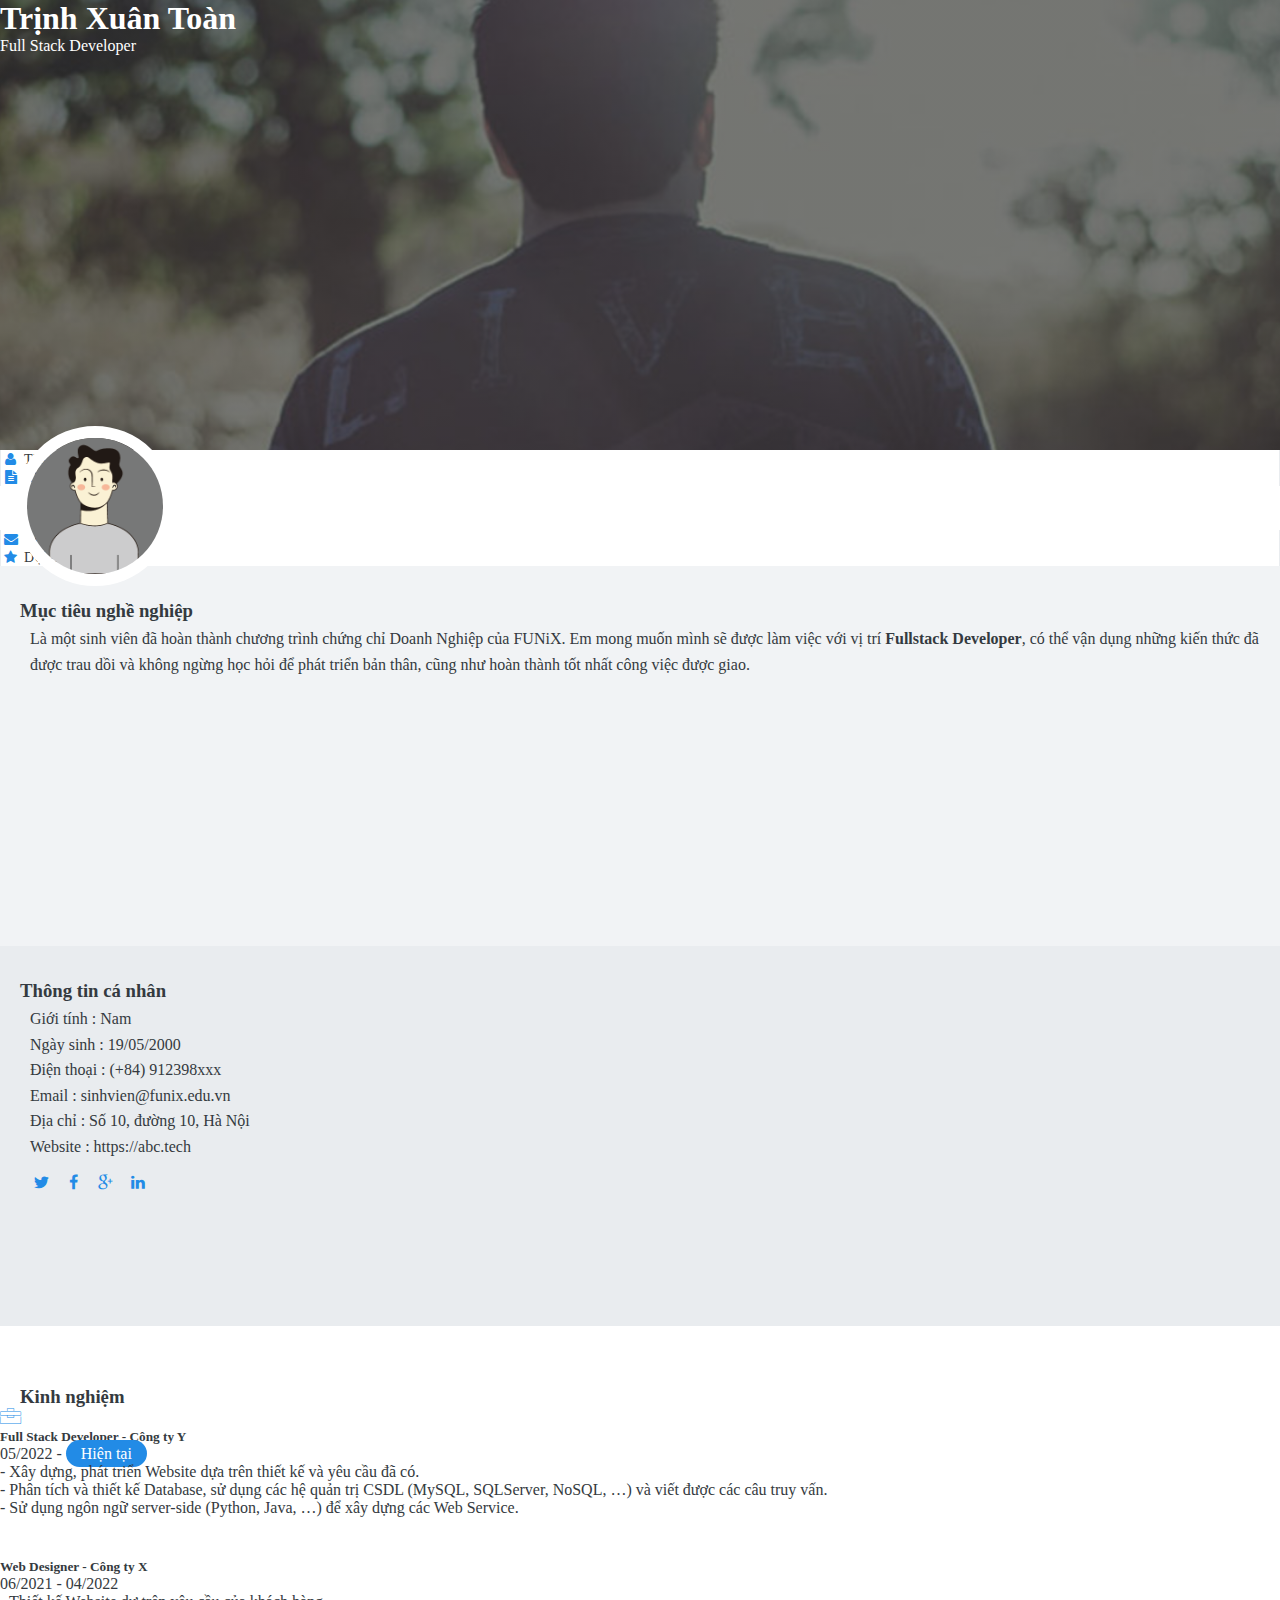
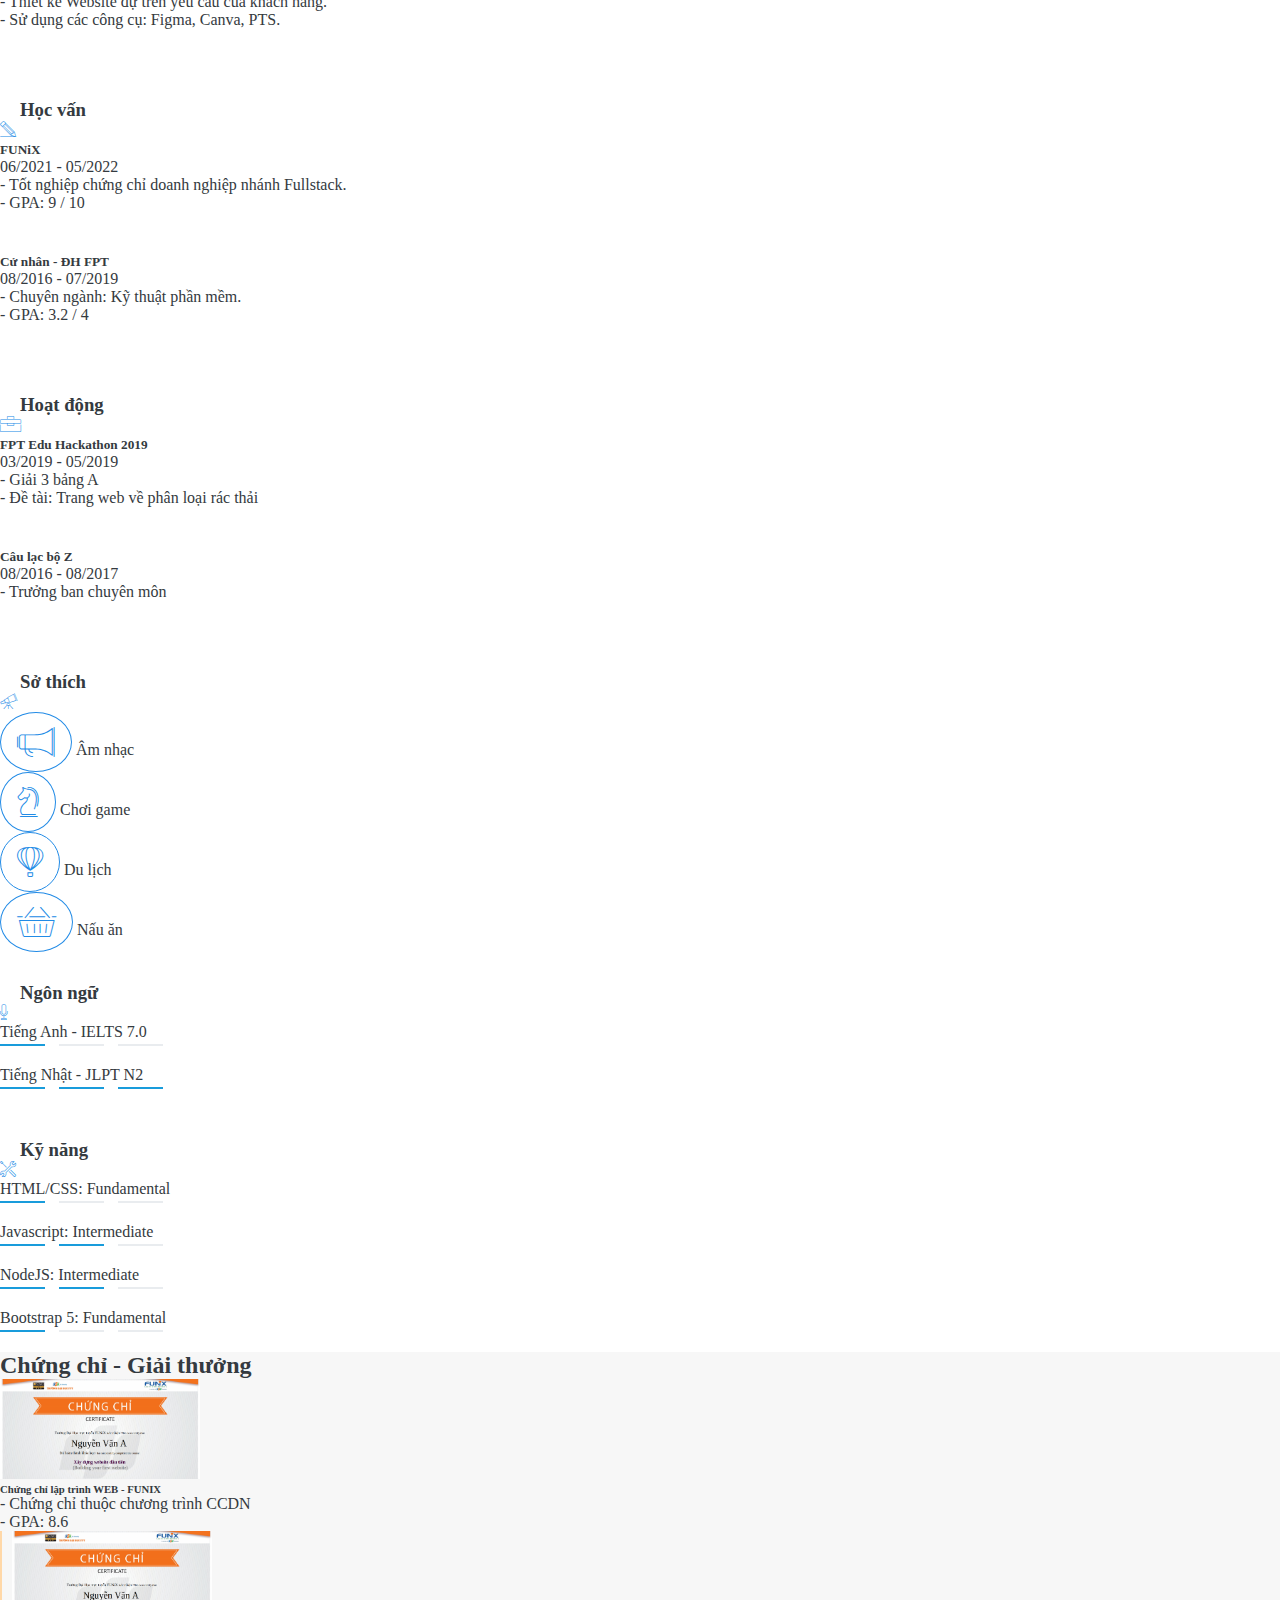
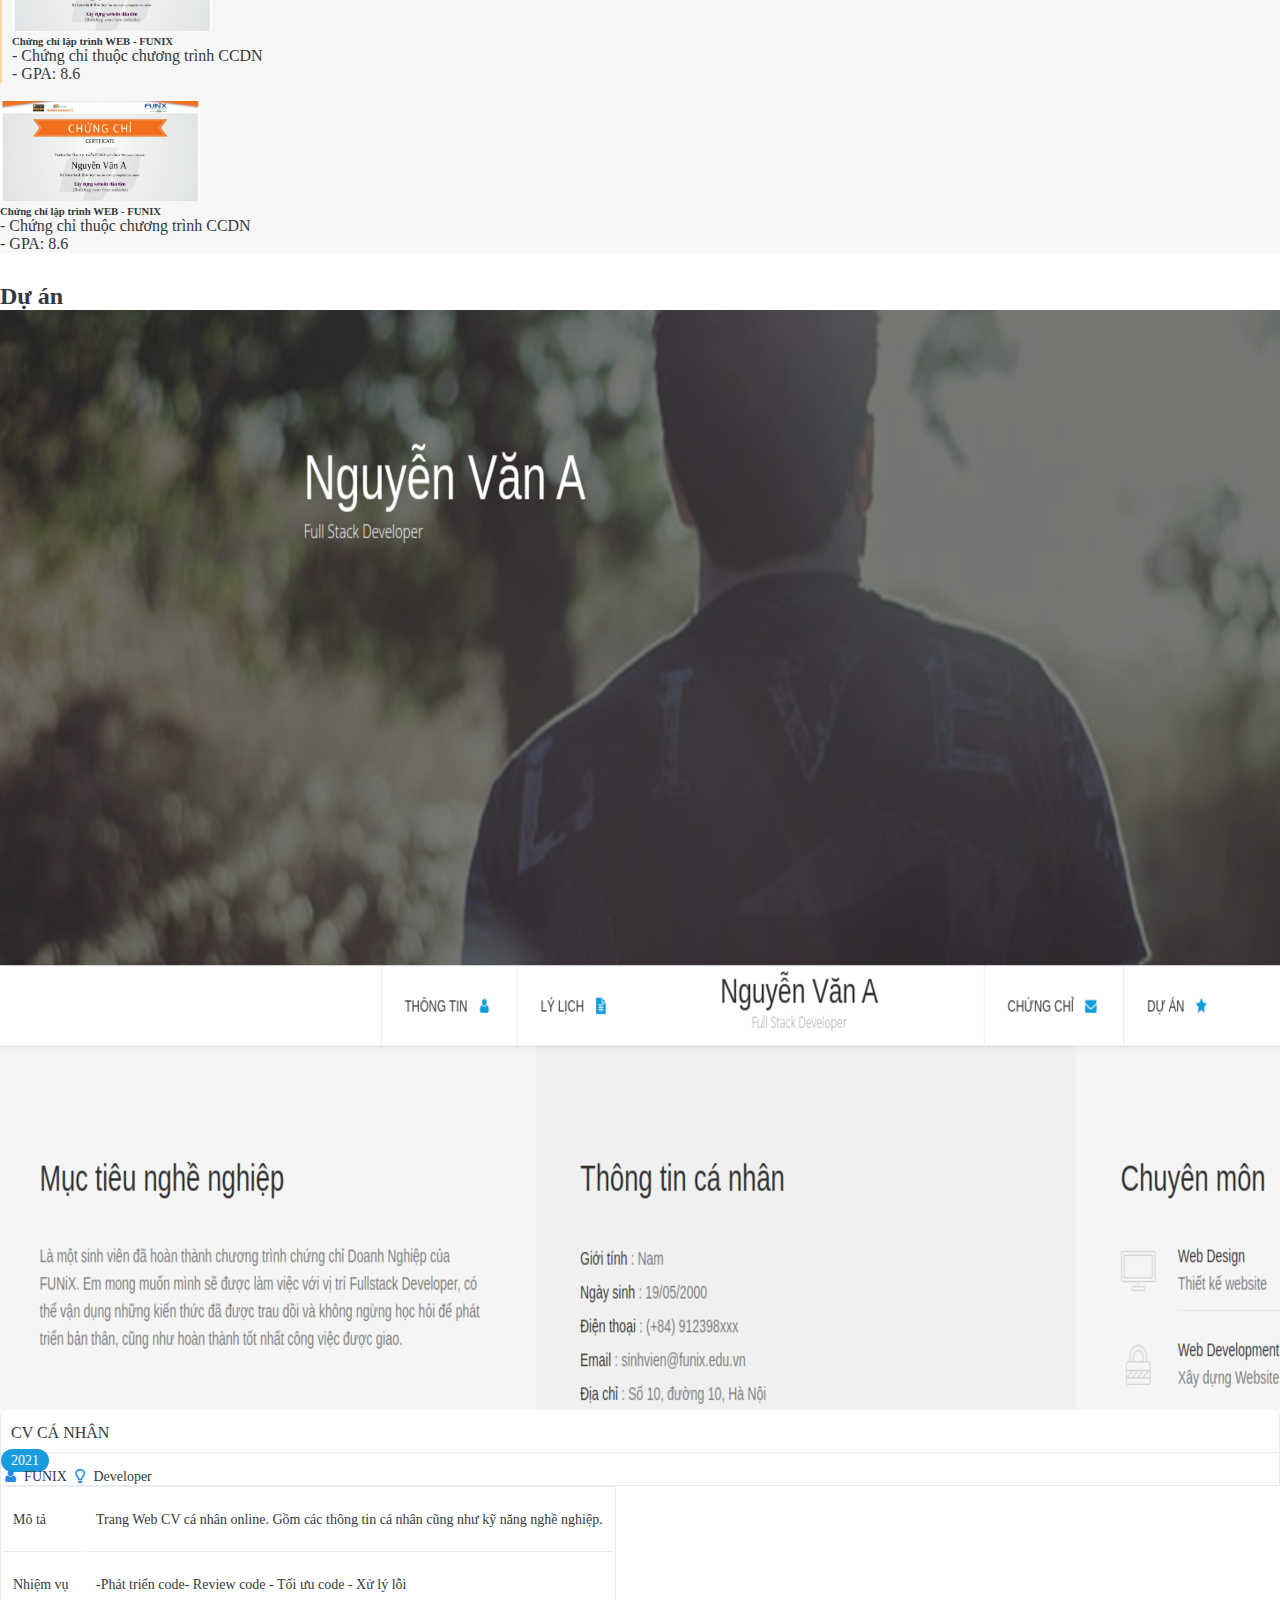
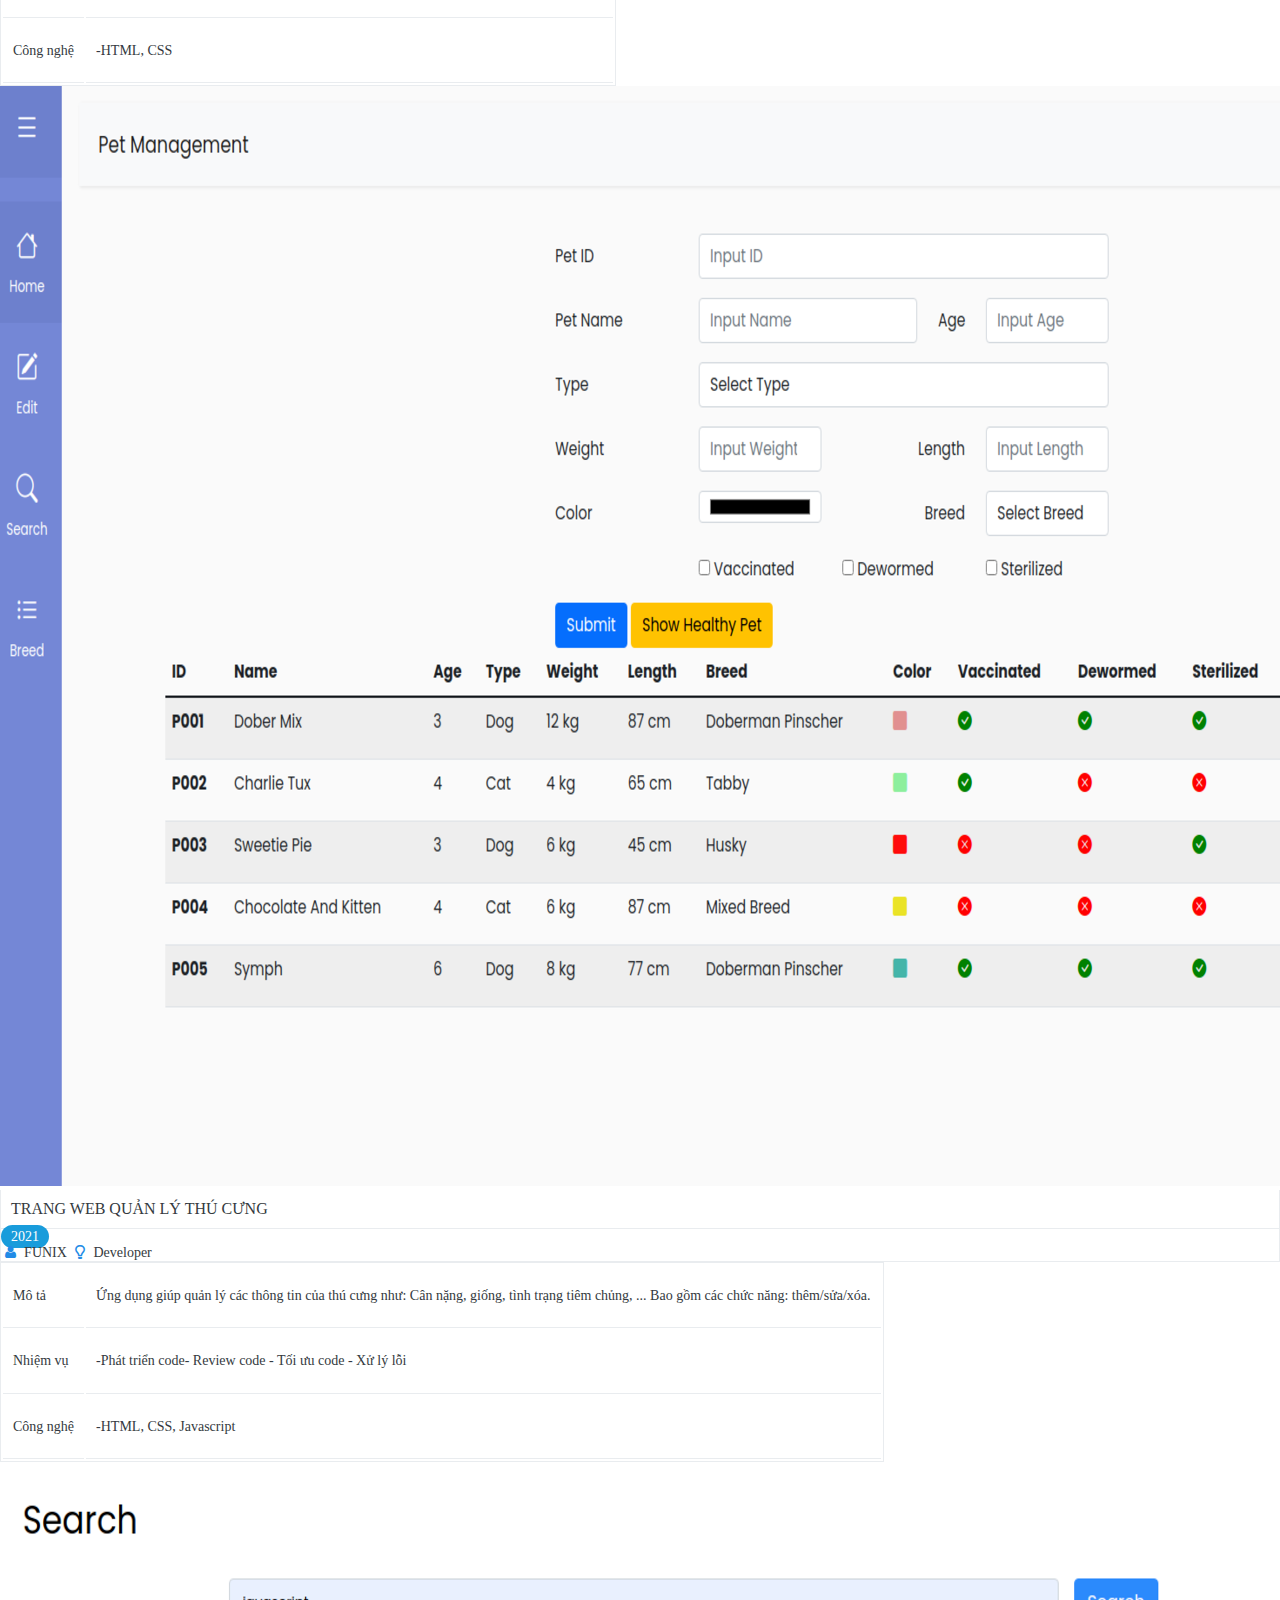
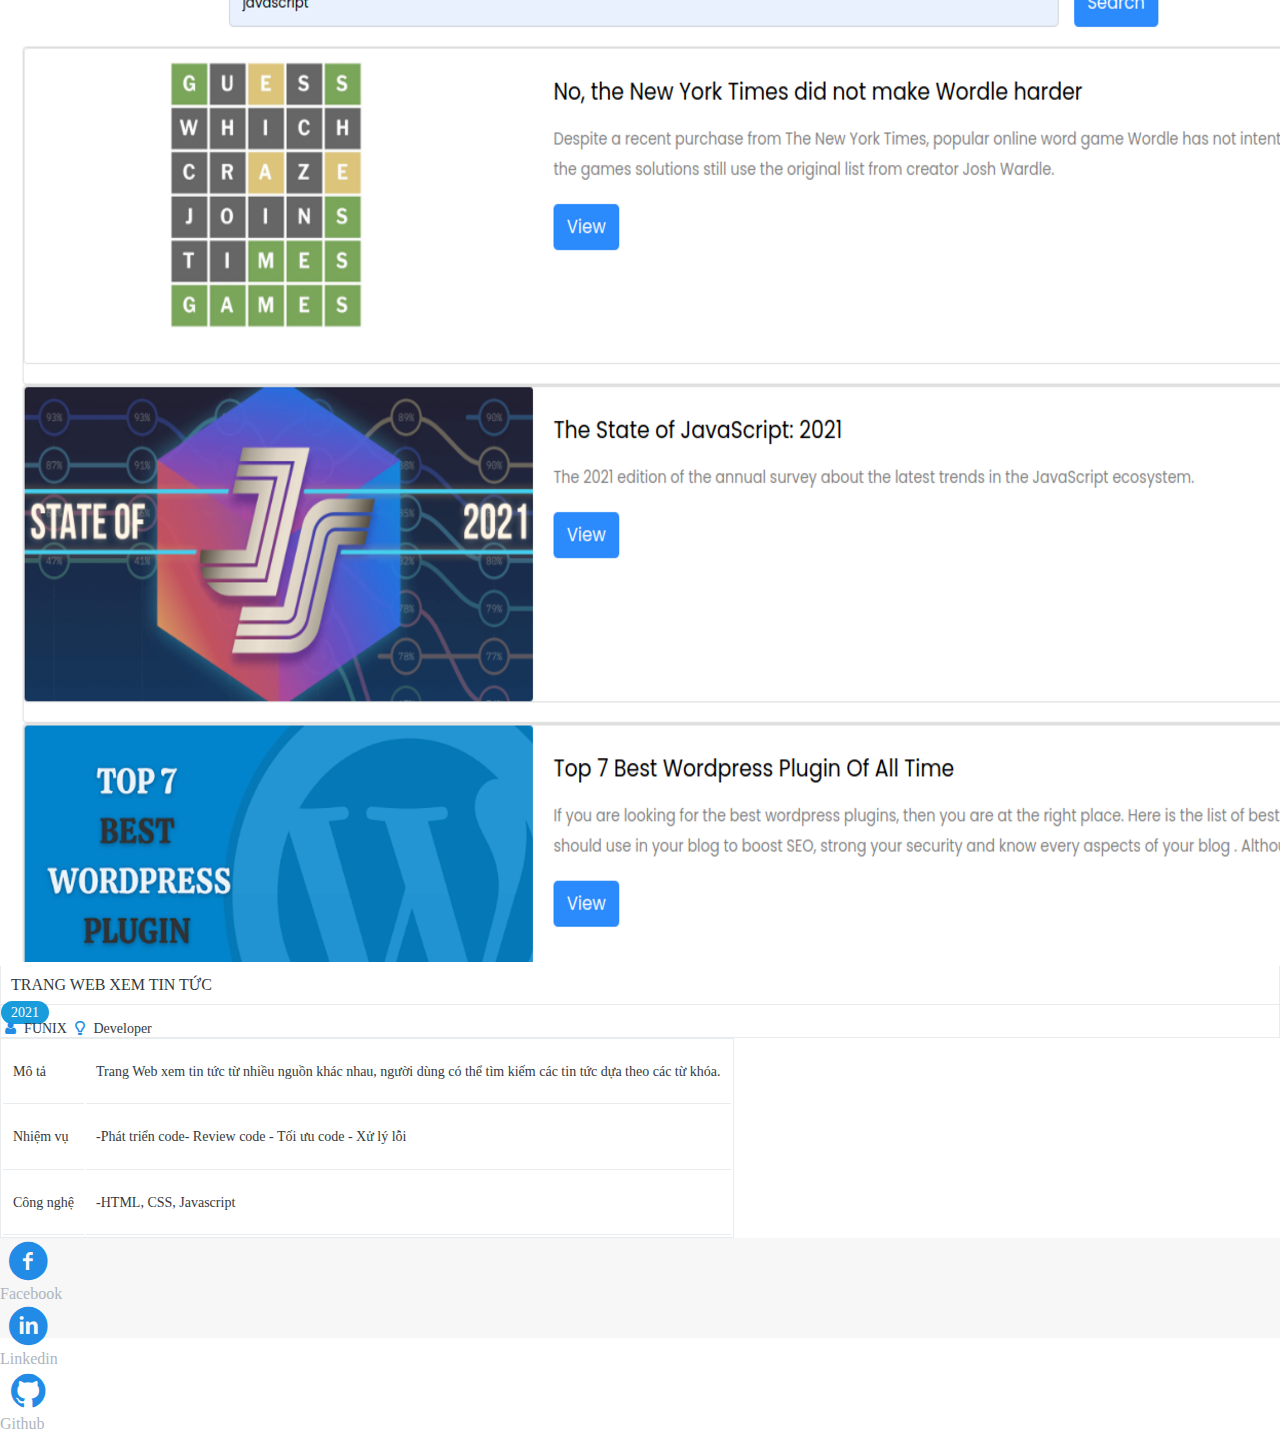
<file: index.html>
<!DOCTYPE html>
<html lang="en">
  <head>
    <meta charset="UTF-8" />
    <meta http-equiv="X-UA-Compatible" content="IE=edge" />
    <meta name="viewport" content="width=device-width, initial-scale=1.0" />
    <link rel="stylesheet" href="./css/laptop.css" />
    <link rel="stylesheet" href="./css/tablet.css" />
    <link rel="stylesheet" href="./css/mobiles.css" />
    <link rel="stylesheet" href="./css/font.css" />
    <link
      href="https://cdn.jsdelivr.net/npm/bootstrap@5.2.3/dist/css/bootstrap.min.css"
      rel="stylesheet"
      integrity="sha384-rbsA2VBKQhggwzxH7pPCaAqO46MgnOM80zW1RWuH61DGLwZJEdK2Kadq2F9CUG65"
      crossorigin="anonymous"
    />

    <title>Assignment 03</title>
  </head>
  <body>
    <!-- Banner -->
    <div class="bg-img">
      <div class="container">
        <div class="banner-text text-center justify-content-center">
          <h1>Trịnh Xuân Toàn</h1>
          <p>Full Stack Developer</p>
        </div>
      </div>
    </div>
    <!-- Banner -->

    <!-- Phần Navbar ----- -->
    <section id="nav-bar">
      <nav class="container-fluid">
        <ul class="d-sm-flex justify-content-center">
          <li class="p-3 bar-list"><a href="#about" class="bar-btn"><i class="icon-user"></i>&nbsp;Thông tin</a></li>
          <li class="p-3 bar-list"><a href="#job-info" class="bar-btn"><i class="icon-doc-text-inv"></i>&nbsp;Lý lịch</a></li>
          <div class="bar-img">
            <img src="images/default-avatar.webp" alt="avatar"/>
          </div>
          <li class="p-3 bar-list"><a href="#certificate" class="bar-btn"><i class="icon-mail-alt"></i>&nbsp;Chứng chỉ</a></li>
          <li class="p-3 bar-list"><a href="Digital-CV.html" target="_blank" class="bar-btn"><i class="icon-star-1"></i>&nbsp;Dự Án</a></li>
        </ul>
      </nav>
    </section>
    <!-- -------- Phần Navbar	 -->

    <!-- Phần thông tin cá nhân----- -->
    <section id="personal-info" class="bg-grey">
      <div class="container-fluid">
        <div class="row align-items-center justify-content-between">
          <div class="col-md p-5 target info-text">
            <h3 class="">Mục tiêu nghề nghiệp</h3>
            <p class="target-info">
              Là một sinh viên đã hoàn thành chương trình chứng chỉ Doanh Nghiệp
              của FUNiX. Em mong muốn mình sẽ được làm việc với vị trí
              <b>Fullstack Developer</b>, có thể vận dụng những kiến thức đã
              được trau dồi và không ngừng học hỏi để phát triển bản thân, cũng
              như hoàn thành tốt nhất công việc được giao.
            </p>
          </div>
          <div class="col-md p-5 info info-text">
            <h3 class="">Thông tin cá nhân</h3>
            <ul class="list-group">
              <li><span class="fw-bold">Giới tính</span> : Nam</li>
              <li><span class="fw-bold">Ngày sinh</span> : 19/05/2000</li>
              <li><span class="fw-bold">Điện thoại</span> : (+84) 912398xxx</li>
              <li><span class="fw-bold">Email</span> : sinhvien@funix.edu.vn</li>
              <li><span class="fw-bold">Địa chỉ</span> : Số 10, đường 10, Hà Nội</li>
              <li><span class="fw-bold">Website</span> : https://abc.tech</li>
            </ul>
            <div class="info-icon">
              <a href="#"><i class="icon-twitter"></i></a>
              <a href="#"><i class="icon-facebook"></i></a>
              <a href="#"><i class="icon-gplus"></i></a>
              <a href="#"><i class="icon-linkedin"></i></a>
            </div>
          </div>
        </div>
      </div>
    </section>
    <!-- -------- Phần thông tin cá nhân -->

    <!-- Phần thông tin nghề nghiệp----- --> 
    <section id="job-info" class="p-5">
      <div class="container">
        <div class="row g-4 xxx">
          <div class="col-lg-4 col-md-6">
            <div class="card">
              <div class="card-body">
                <div class="row h1 m-3 align-items-center">
                  <h3 class="col-9 mb-3 card-title">Kinh nghiệm</h3>
                  <span class="col-3"><i class="ic-toolbox"></i></span>
                </div>
                <ul class="personal-activity">
                  <li>
                    <h5>Full Stack Developer - Công ty Y</h5>
                  </li>
                  <div class="info-detail">
                    <p class="fst-italic">05/2022 - <span class="now">Hiện tại</span></p>
                    <p>
                      - Xây dựng, phát triển Website dựa trên thiết kế và yêu cầu đã
                      có.<br />
                      - Phân tích và thiết kế Database, sử dụng các hệ quản trị CSDL
                      (MySQL, SQLServer, NoSQL, …) và viết được các câu truy vấn.<br />
                      - Sử dụng ngôn ngữ server-side (Python, Java, …) để xây dựng các
                      Web Service.
                    </p>
                  </div>
                  <li>
                    <h5>Web Designer - Công ty X</h5>
                  </li>
                  <div class="info-detail">
                    <p class="fst-italic">06/2021 - 04/2022</p>
                    <p>
                      - Thiết kế Website dự trên yêu cầu của khách hàng.<br />
                      - Sử dụng các công cụ: Figma, Canva, PTS.
                    </p>
                  </div>
                </ul>
                
              </div>
            </div>
          </div>
          <div class="col-lg-4 col-md-6">
            <div class="card">
              <div class="card-body">
                <div class="row h1 m-3 align-items-center">
                  <h3 class="col-9 mb-3 card-title">Học vấn</h3>
                  <span class="col-3"><i class="ic-pencil"></i></span>
                </div>
                <ul class="personal-activity">
                  <li>
                    <h5>FUNiX</h5>
                  </li>
                  <div class="info-detail">
                    <p class="fst-italic">06/2021 - 05/2022</p>
                    <p>
                      - Tốt nghiệp chứng chỉ doanh nghiệp nhánh Fullstack.<br />
                      - GPA: 9 / 10
                    </p>
                  </div>
                  <li>
                    <h5>Cử nhân - ĐH FPT</h5>
                  </li>
                  <div class="info-detail">
                    <p class="fst-italic">08/2016 - 07/2019</p>
                    <p>
                      - Chuyên ngành: Kỹ thuật phần mềm.<br />
                      - GPA: 3.2 / 4
                    </p>
                  </div>
                </ul>
                
              </div>
            </div>
          </div>
          <div class="col-lg-4 col-md-6">
            <div class="card">
              <div class="card-body">
                <div class="row h1 m-3 align-items-center">
                  <h3 class="col-9 mb-3 card-title">Hoạt động</h3>
                  <span class="col-3"><i class="ic-toolbox"></i></span>
                </div>
                <ul class="personal-activity">
                  <li>
                    <h5>FPT Edu Hackathon 2019</h5>
                  </li>
                  <div class="info-detail">
                    <p class="fst-italic">03/2019 - 05/2019</p>
                    <p>
                      - Giải 3 bảng A<br/>
                      - Đề tài: Trang web về phân loại rác thải</p>
                    </p>
                  </div>
                  <li>
                    <h5>Câu lạc bộ Z</h5>
                  </li>
                  <div class="info-detail">
                    <p class="fst-italic">08/2016 - 08/2017</p>
                    <p>
                      - Trưởng ban chuyên môn
                    </p>
                  </div>
                </ul>
                
              </div>
            </div>
          </div>
          <div class="col-lg-4 col-md-6">
            <div class="card">
              <div class="card-body">
                <div class="row h1 m-3 align-items-center">
                  <h3 class="col-9 mb-3 card-title">Sở thích</h3>
                  <span class="col-3"><i class="ic-telescope"></i></span>
                </div>
                <div class="d-flex flex-wrap gap-3 text-center justify-content-center hobby">
                  <div class="d-flex flex-column mb-5">
                    <span class=""><i class="ic-megaphone"></i></span>
                    <span class="">Âm nhạc</span>
                  </div>
                  <div class="d-flex flex-column mb-5">
                    <span class=""><i class="ic-strategy"></i></span>
                    <span class="">Chơi game</span>
                  </div>
                  <div class="d-flex flex-column mb-5">
                    <span class=""><i class="ic-hotairballoon"></i></span>
                    <span class="">Du lịch</span>
                  </div>
                  <div class="d-flex flex-column mb-5">
                    <span class=""><i class="ic-basket"></i></span>
                    <span class="">Nấu ăn</span>
                  </div>               
                </div>
                
              </div>
            </div>
          </div>
          <div class="col-lg-4 col-md-6">
            <div class="card">
              <div class="card-body">
                <div class="row h1 m-3 align-items-center">
                  <h3 class="col-9 mb-3 card-title">Ngôn ngữ</h3>
                  <span class="col-3"><i class="ic-mic"></i></span>
                </div>
                <div class="mx-4">
                  <p>Tiếng Anh - IELTS 7.0</p>
                  <div class="level">
                    <span class="level-done"></span>
                    <span class="level-no"></span>
                    <span class="level-no"></span>
                  </div>
                  <p>Tiếng Nhật - JLPT N2</p>
                  <div class="level">
                    <span class="level-done"></span>
                    <span class="level-done"></span>
                    <span class="level-done"></span>
                  </div>
                </div>
              </div>
            </div>
          </div>
          <div class="col-lg-4 col-md-6">
            <div class="card">
              <div class="card-body">
                <div class="row h1 m-3 align-items-center">
                  <h3 class="col-9 mb-3 card-title">Kỹ năng</h3>
                  <span class="col-3"><i class="ic-tools-2"></i></span>
                </div>
                <div class="mx-4">
                  <p>HTML/CSS: Fundamental</p>
                  <div class="level">
                    <span class="level-done"></span>
                    <span class="level-no"></span>
                    <span class="level-no"></span>
                  </div>
                  <p>Javascript: Intermediate</p>
                  <div class="level">
                    <span class="level-done"></span>
                    <span class="level-done"></span>
                    <span class="level-no"></span>
                  </div>
                  <p>NodeJS: Intermediate</p>
                  <div class="level">
                    <span class="level-done"></span>
                    <span class="level-done"></span>
                    <span class="level-no"></span>
                  </div>
                  <p>Bootstrap 5: Fundamental</p>
                  <div class="level">
                    <span class="level-done"></span>
                    <span class="level-no"></span>
                    <span class="level-no"></span>
                  </div>
                </div>
              </div>
            </div>
          </div>         
        </div>
      </div>
    </section>
	  <!-- -------------Phần thông tin nghề nghiệp -->

    <!-- Phần Chứng chỉ - Giải thưởng------- -->
    <section id="certificate" class="bg-grey">
      <div class="container">
        <div class="py-5">
          <h2 class="py-3">Chứng chỉ - Giải thưởng</h2>
          <div class="row">
            <div class="col-lg-6 col-md-6 pb-4">
            <div class="d-flex gap-3 cert-img">
              <img class="img-fluid" src="images/Cert_DBI.png" alt="Chung-chi-DBI"/>
            
            <div class="cert-detail">
              <h6>Chứng chỉ lập trình WEB - FUNIX</h6>
              <span>- Chứng chỉ thuộc chương trình CCDN</span><br/>
              <span>- GPA: 8.6</span>
            </div>
            </div>
            </div> 
            <div class="col-lg-6 col-md-6 pb-4">
              <div class="d-flex gap-3 cert-img cert2">
                <img class="img-fluid" src="images/Cert_DBI.png" alt="Chung-chi-DBI"/>
              
              <div class="cert-detail">
                <h6>Chứng chỉ lập trình WEB - FUNIX</h6>
                <span>- Chứng chỉ thuộc chương trình CCDN</span><br/>
                <span>- GPA: 8.6</span>
              </div>
              </div>
              </div>  
              <span class="cross"></span>     
              <div class="col-lg-6 col-md-6 pt-4">
                <div class="d-lg-flex gap-3 cert-img">
                  <img class="img-fluid" src="images/Cert_DBI.png" alt="Chung-chi-DBI"/>
                
                <div class="cert-detail">
                  <h6>Chứng chỉ lập trình WEB - FUNIX</h6>
                  <span>- Chứng chỉ thuộc chương trình CCDN</span><br/>
                  <span>- GPA: 8.6</span>
                </div>
                </div>
                </div>            
          </div>
          
        </div>
      </div>
    </section>
    <!-- -----------Phần Chứng chỉ - Giải thưởng -->

    <!-- Phần dự án---------------- -->
    <section id="project">
      <div class="container">
        <h2 class="h2">Dự án</h2>
        <div class="row">
          <div class="col-lg-4 col-md-4">
            <img class="img-fluid" src="images/project_1.png" alt="CV"/>
            <div class="project-name">CV CÁ NHÂN</div>
            <div class="project-info d-flex p-2 gap-3">
              <span class="project-year">2021</span>
              <div class="project-place">
                <span><i class="icon-user"></i>&nbsp;FUNIX</span>
                <span><i class="icon-lamp"></i>&nbsp;Developer</span>
              </div>
            </div>
              <table class="table">
                <tbody>
                  <tr>
                    <td>Mô tả</td>
                    <td>
                      Trang Web CV cá nhân online. Gồm các thông tin cá nhân cũng như kỹ
                      năng nghề nghiệp.
                    </td>
                  </tr>
                  <tr>
                    <td>Nhiệm vụ</td>
                    <td>-Phát triển code- Review code - Tối ưu code - Xử lý lỗi</td>
                  </tr>
                  <tr>
                    <td>Công nghệ</td>
                    <td>-HTML, CSS</td>
                  </tr>
                </tbody>
              </table>
          </div>
          <div class="col-lg-4 col-md-4">
            <img class="img-fluid" src="images/project_2.png" alt="Web-thu-cung"/>
            <div class="project-name">TRANG WEB QUẢN LÝ THÚ CƯNG</div>
            <div class="project-info d-flex p-2 gap-3">
              <span class="project-year">2021</span>
              <div class="project-place">
                <span><i class="icon-user"></i>&nbsp;FUNIX</span>
                <span><i class="icon-lamp"></i>&nbsp;Developer</span>
              </div>
            </div>
              <table class="table">
                <tbody>
                  <tr>
                    <td>Mô tả</td>
                    <td>
                      Ứng dụng giúp quản lý các thông tin của thú cưng như: Cân nặng, giống, tình trạng tiêm chủng, ... Bao gồm các chức năng: thêm/sửa/xóa.
                    </td>
                  </tr>
                  <tr>
                    <td>Nhiệm vụ</td>
                    <td>-Phát triển code- Review code - Tối ưu code - Xử lý lỗi</td>
                  </tr>
                  <tr>
                    <td>Công nghệ</td>
                    <td>-HTML, CSS, Javascript</td>
                  </tr>
                </tbody>
              </table>
          </div>
          <div class="col-lg-4 col-md-4">
            <img class="img-fluid" src="images/project_3.png" alt="Web-tin-tuc"/>
            <div class="project-name">TRANG WEB XEM TIN TỨC</div>
            <div class="project-info d-flex p-2 gap-3">
              <span class="project-year">2021</span>
              <div class="project-place">
                <span><i class="icon-user"></i>&nbsp;FUNIX</span>
                <span><i class="icon-lamp"></i>&nbsp;Developer</span>
              </div>
            </div>
              <table class="table">
                <tbody>
                  <tr>
                    <td>Mô tả</td>
                    <td>
                      Trang Web xem tin tức từ nhiều nguồn khác nhau, người dùng có thể tìm kiếm các tin tức dựa theo các từ khóa.
                    </td>
                  </tr>
                  <tr>
                    <td>Nhiệm vụ</td>
                    <td>-Phát triển code- Review code - Tối ưu code - Xử lý lỗi</td>
                  </tr>
                  <tr>
                    <td>Công nghệ</td>
                    <td>-HTML, CSS, Javascript</td>
                  </tr>
                </tbody>
              </table>
          </div>
        </div>
      </div>		
    </section>
    <!-- ------------ Phần dự án -->

    <!-- Phần liên hệ ----------->
    <section id="footer" class="bg-grey">
      <div class="container-fluid">
        <ul class="d-flex align-items-center justify-content-center">
          <li><a href="#" class="btn-footer"><i class="icon-facebook-circled"></i></a></li>
          <li><a href="#" class="btn-footer footer-text h5">Facebook</a></li>
          <li><a href="#" class="btn-footer"><i class="icon-linkedin-circled"></i></a></li>
          <li><a href="#" class="btn-footer footer-text h5">Linkedin</a></li>
          <li><a href="#" class="btn-footer"><i class="icon-github-circled"></i></a></li>
          <li><a href="#" class="btn-footer footer-text h5">Github</a></li>
        </ul>
      </div>
    </section>
    <!-- Phần liên hệ ----------->
  </body>
</html>
</file>
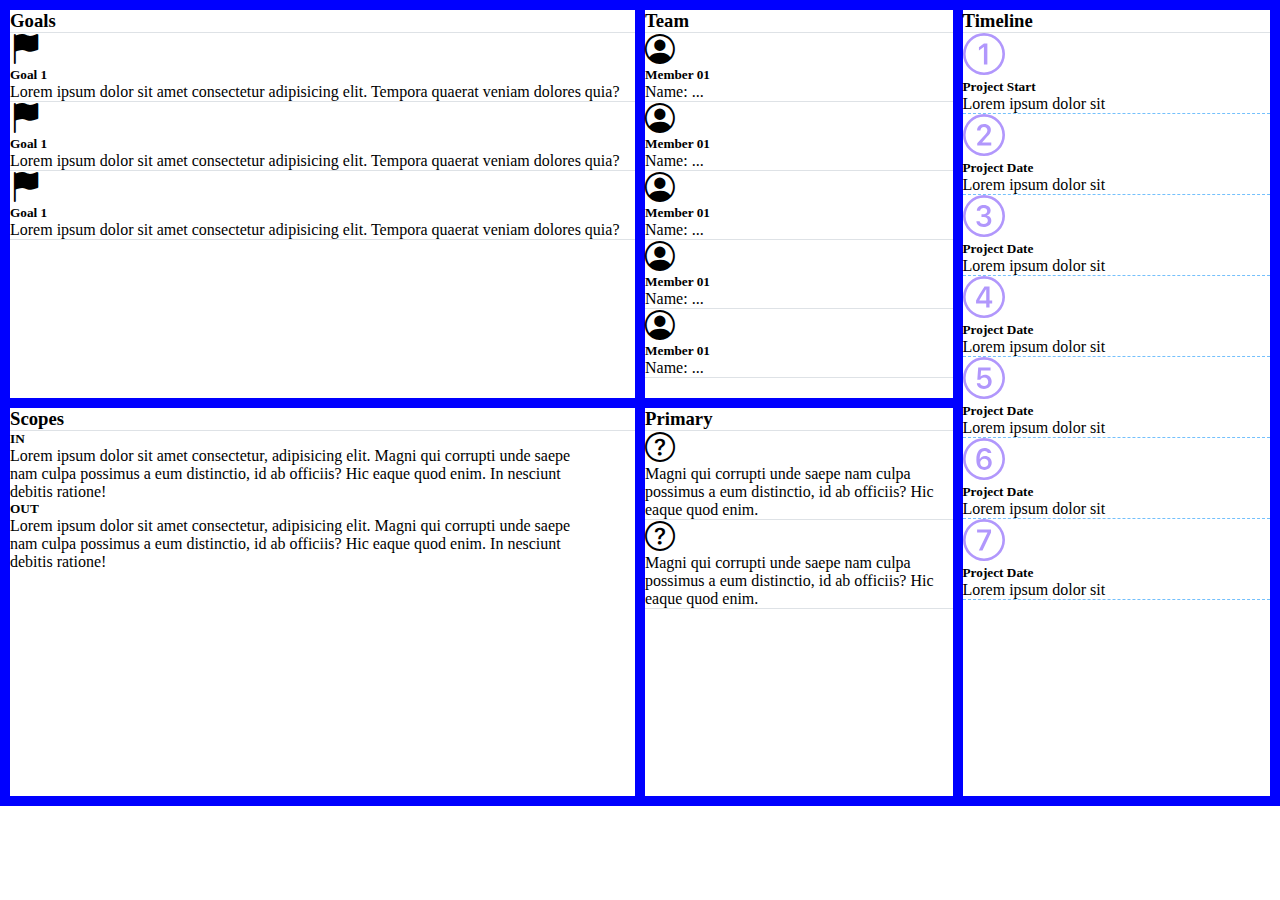
<file: Digital-CV.html>
<!DOCTYPE html>
<html lang="en">
  <head>
    <meta charset="UTF-8" />
    <meta http-equiv="X-UA-Compatible" content="IE=edge" />
    <meta name="viewport" content="width=device-width, initial-scale=1.0" />
    <link rel="stylesheet" href="./digital_css/laptop.css" />
    <link rel="stylesheet" href="./digital_css/tablet.css" />
    <link rel="stylesheet" href="./digital_css/mobiles.css" />
    <link rel="stylesheet" href="./css/font.css" />
    <link
      href="https://cdn.jsdelivr.net/npm/bootstrap@5.2.3/dist/css/bootstrap.min.css"
      rel="stylesheet"
      integrity="sha384-rbsA2VBKQhggwzxH7pPCaAqO46MgnOM80zW1RWuH61DGLwZJEdK2Kadq2F9CUG65"
      crossorigin="anonymous"
    />
    <link
      rel="stylesheet"
      href="https://cdn.jsdelivr.net/npm/bootstrap-icons@1.3.0/font/bootstrap-icons.css"
    />
    <link
      rel="stylesheet"
      href="https://cdn.jsdelivr.net/npm/bootstrap-icons@1.10.2/font/bootstrap-icons.css"
    />
    <title>Digital CV</title>
  </head>
  <body>
    <div class="container-fluid mt-5">
      <div class="project">
        <div class="project-goal">
          <h3 class="project-title m-3 pb-3">Goals</h3>

          <div class="d-flex mx-5 py-3 project-detail">
            <i class="bi bi-flag-fill"></i>
            <div>
              <h5>Goal 1</h5>
              <span
                >Lorem ipsum dolor sit amet consectetur adipisicing elit.
                Tempora quaerat veniam dolores quia?</span
              >
            </div>
          </div>
          <div class="d-flex mx-5 py-3 project-detail">
            <i class="bi bi-flag-fill"></i>
            <div>
              <h5>Goal 1</h5>
              <span
                >Lorem ipsum dolor sit amet consectetur adipisicing elit.
                Tempora quaerat veniam dolores quia?</span
              >
            </div>
          </div>
          <div class="d-flex mx-5 py-3 project-detail">
            <i class="bi bi-flag-fill"></i>
            <div>
              <h5>Goal 1</h5>
              <span
                >Lorem ipsum dolor sit amet consectetur adipisicing elit.
                Tempora quaerat veniam dolores quia?</span
              >
            </div>
          </div>
        </div>
        <div class="project-team">
          <h3 class="project-title m-3 pb-3">Team</h3>

          <div class="d-flex mx-4 py-3 project-detail">
            <i class="bi bi-person-circle"></i>
            <div>
              <h5>Member 01</h5>
              <span>Name: ... </span>
            </div>
          </div>
          <div class="d-flex mx-4 py-3 project-detail">
            <i class="bi bi-person-circle"></i>
            <div>
              <h5>Member 01</h5>
              <span>Name: ... </span>
            </div>
          </div>
          <div class="d-flex mx-4 py-3 project-detail">
            <i class="bi bi-person-circle"></i>
            <div>
              <h5>Member 01</h5>
              <span>Name: ... </span>
            </div>
          </div>
          <div class="d-flex mx-4 py-3 project-detail">
            <i class="bi bi-person-circle"></i>
            <div>
              <h5>Member 01</h5>
              <span>Name: ... </span>
            </div>
          </div>
          <div class="d-flex mx-4 py-3 project-detail">
            <i class="bi bi-person-circle"></i>
            <div>
              <h5>Member 01</h5>
              <span>Name: ... </span>
            </div>
          </div>
        </div>
        <div class="project-timeline">
          <h3 class="project-title m-3 pb-3">Timeline</h3>
          <div class="d-flex mx-4 py-3 timeline-cross">
            <span class="timeline-icon">
              <svg
                xmlns="http://www.w3.org/2000/svg"
                width="16"
                height="16"
                fill="currentColor"
                class="project-icon"
                viewBox="0 0 16 16"
              >
                <path
                  d="M1 8a7 7 0 1 0 14 0A7 7 0 0 0 1 8Zm15 0A8 8 0 1 1 0 8a8 8 0 0 1 16 0ZM9.283 4.002V12H7.971V5.338h-.065L6.072 6.656V5.385l1.899-1.383h1.312Z"
                />
              </svg>
            </span>
            <div>
              <h5>Project Start</h5>
              <span>Lorem ipsum dolor sit</span>
            </div>
          </div>
          <div class="d-flex mx-4 py-3 timeline-cross">
            <span class="timeline-icon">
              <svg
                xmlns="http://www.w3.org/2000/svg"
                width="16"
                height="16"
                fill="currentColor"
                class="project-icon"
                viewBox="0 0 16 16"
              >
                <path
                  d="M1 8a7 7 0 1 0 14 0A7 7 0 0 0 1 8Zm15 0A8 8 0 1 1 0 8a8 8 0 0 1 16 0ZM6.646 6.24v.07H5.375v-.064c0-1.213.879-2.402 2.637-2.402 1.582 0 2.613.949 2.613 2.215 0 1.002-.6 1.667-1.287 2.43l-.096.107-1.974 2.22v.077h3.498V12H5.422v-.832l2.97-3.293c.434-.475.903-1.008.903-1.705 0-.744-.557-1.236-1.313-1.236-.843 0-1.336.615-1.336 1.306Z"
                />
              </svg>
            </span>

            <div>
              <h5>Project Date</h5>
              <span>Lorem ipsum dolor sit</span>
            </div>
          </div>
          <div class="d-flex mx-4 py-3 timeline-cross">
            <span class="timeline-icon">
              <svg
                xmlns="http://www.w3.org/2000/svg"
                width="16"
                height="16"
                fill="currentColor"
                class="project-icon"
                viewBox="0 0 16 16"
              >
                <path
                  d="M7.918 8.414h-.879V7.342h.838c.78 0 1.348-.522 1.342-1.237 0-.709-.563-1.195-1.348-1.195-.79 0-1.312.498-1.348 1.055H5.275c.036-1.137.95-2.115 2.625-2.121 1.594-.012 2.608.885 2.637 2.062.023 1.137-.885 1.776-1.482 1.875v.07c.703.07 1.71.64 1.734 1.917.024 1.459-1.277 2.396-2.93 2.396-1.705 0-2.707-.967-2.754-2.144H6.33c.059.597.68 1.06 1.541 1.066.973.006 1.6-.563 1.588-1.354-.006-.779-.621-1.318-1.541-1.318Z"
                />
                <path
                  d="M16 8A8 8 0 1 1 0 8a8 8 0 0 1 16 0ZM1 8a7 7 0 1 0 14 0A7 7 0 0 0 1 8Z"
                />
              </svg>
            </span>
            <div>
              <h5>Project Date</h5>
              <span>Lorem ipsum dolor sit</span>
            </div>
          </div>
          <div class="d-flex mx-4 py-3 timeline-cross">
            <span class="timeline-icon">
              <svg
                xmlns="http://www.w3.org/2000/svg"
                width="16"
                height="16"
                fill="currentColor"
                class="project-icon"
                viewBox="0 0 16 16"
              >
                <path
                  d="M7.519 5.057c.22-.352.439-.703.657-1.055h1.933v5.332h1.008v1.107H10.11V12H8.85v-1.559H4.978V9.322c.77-1.427 1.656-2.847 2.542-4.265ZM6.225 9.281v.053H8.85V5.063h-.065c-.867 1.33-1.787 2.806-2.56 4.218Z"
                />
                <path
                  d="M16 8A8 8 0 1 1 0 8a8 8 0 0 1 16 0ZM1 8a7 7 0 1 0 14 0A7 7 0 0 0 1 8Z"
                />
              </svg>
            </span>
            <div>
              <h5>Project Date</h5>
              <span>Lorem ipsum dolor sit</span>
            </div>
          </div>
          <div class="d-flex mx-4 py-3 timeline-cross">
            <span class="timeline-icon">
              <svg
                xmlns="http://www.w3.org/2000/svg"
                width="16"
                height="16"
                fill="currentColor"
                class="project-icon"
                viewBox="0 0 16 16"
              >
                <path
                  d="M1 8a7 7 0 1 1 14 0A7 7 0 0 1 1 8Zm15 0A8 8 0 1 0 0 8a8 8 0 0 0 16 0Zm-8.006 4.158c-1.57 0-2.654-.902-2.719-2.115h1.237c.14.72.832 1.031 1.529 1.031.791 0 1.57-.597 1.57-1.681 0-.967-.732-1.57-1.582-1.57-.767 0-1.242.45-1.435.808H5.445L5.791 4h4.705v1.103H6.875l-.193 2.343h.064c.17-.258.715-.68 1.611-.68 1.383 0 2.561.944 2.561 2.585 0 1.687-1.184 2.806-2.924 2.806Z"
                />
              </svg>
            </span>
            <div>
              <h5>Project Date</h5>
              <span>Lorem ipsum dolor sit</span>
            </div>
          </div>
          <div class="d-flex mx-4 py-3 timeline-cross">
            <span class="timeline-icon">
              <svg
                xmlns="http://www.w3.org/2000/svg"
                width="16"
                height="16"
                fill="currentColor"
                class="project-icon"
                viewBox="0 0 16 16"
              >
                <path
                  d="M1 8a7 7 0 1 0 14 0A7 7 0 0 0 1 8Zm15 0A8 8 0 1 1 0 8a8 8 0 0 1 16 0ZM8.21 3.855c1.612 0 2.515.99 2.573 1.899H9.494c-.1-.358-.51-.815-1.312-.815-1.078 0-1.817 1.09-1.805 3.036h.082c.229-.545.855-1.155 1.98-1.155 1.254 0 2.508.88 2.508 2.555 0 1.77-1.218 2.783-2.847 2.783-.932 0-1.84-.328-2.409-1.254-.369-.603-.597-1.459-.597-2.642 0-3.012 1.248-4.407 3.117-4.407Zm-.099 4.008c-.92 0-1.564.65-1.564 1.576 0 1.032.703 1.635 1.558 1.635.868 0 1.553-.533 1.553-1.629 0-1.06-.744-1.582-1.547-1.582Z"
                />
              </svg>
            </span>
            <div>
              <h5>Project Date</h5>
              <span>Lorem ipsum dolor sit</span>
            </div>
          </div>
          <div class="d-flex mx-4 py-3 timeline-cross">
            <span class="timeline-icon">
              <svg
                xmlns="http://www.w3.org/2000/svg"
                width="16"
                height="16"
                fill="currentColor"
                class="project-icon"
                viewBox="0 0 16 16"
              >
                <path
                  d="M1 8a7 7 0 1 0 14 0A7 7 0 0 0 1 8Zm15 0A8 8 0 1 1 0 8a8 8 0 0 1 16 0ZM5.37 5.11V4.001h5.308V5.15L7.42 12H6.025l3.317-6.82v-.07H5.369Z"
                />
              </svg>
            </span>
            <div>
              <h5>Project Date</h5>
              <span>Lorem ipsum dolor sit</span>
            </div>
          </div>
        </div>
        <div class="project-scope">
          <h3 class="project-title m-3 pb-3">Scopes</h3>
          <div class="d-flex p-4 scope-detail">
            <div class="scope-inout">
              <h5>IN</h5>
              <span
                >Lorem ipsum dolor sit amet consectetur, adipisicing elit. Magni
                qui corrupti unde saepe nam culpa possimus a eum distinctio, id
                ab officiis? Hic eaque quod enim. In nesciunt debitis
                ratione!</span
              >
            </div>
            <div class="scope-inout">
              <h5>OUT</h5>
              <span
                >Lorem ipsum dolor sit amet consectetur, adipisicing elit. Magni
                qui corrupti unde saepe nam culpa possimus a eum distinctio, id
                ab officiis? Hic eaque quod enim. In nesciunt debitis
                ratione!</span
              >
            </div>
          </div>
        </div>
        <div class="project-primary">
          <h3 class="project-title m-3 pb-3">Primary</h3>
          <div class="d-flex mx-4 py-3 project-detail">
            <i class="bi bi-question-circle"></i>
            <div>
              <span
                >Magni qui corrupti unde saepe nam culpa possimus a eum
                distinctio, id ab officiis? Hic eaque quod enim.</span
              >
            </div>
          </div>
          <div class="d-flex mx-4 py-3 project-detail">
            <i class="bi bi-question-circle"></i>
            <div>
              <span
                >Magni qui corrupti unde saepe nam culpa possimus a eum
                distinctio, id ab officiis? Hic eaque quod enim.</span
              >
            </div>
          </div>
        </div>
      </div>
    </div>
  </body>
</html>
</file>
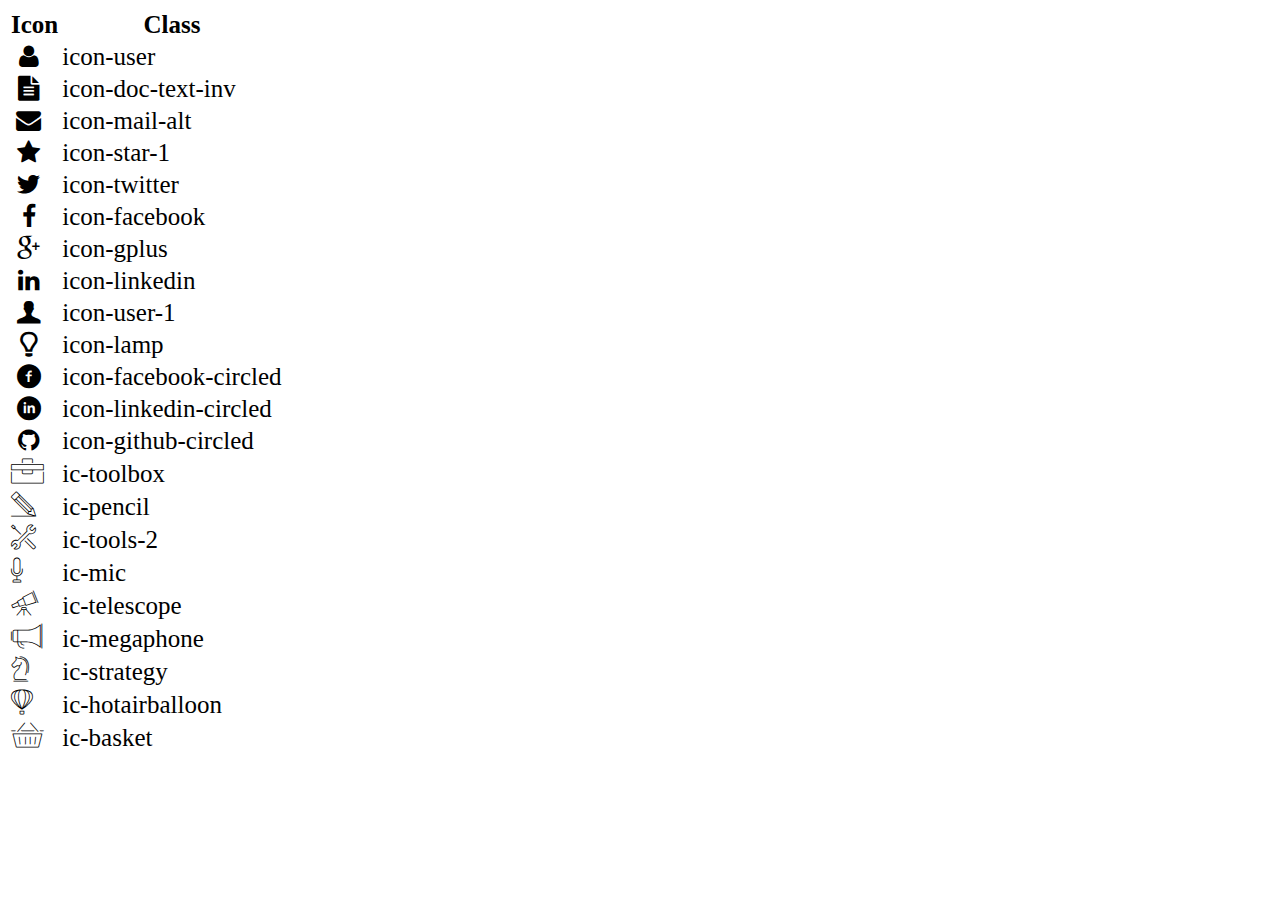
<file: icon-list.html>
<!DOCTYPE html>
<html lang="en">

<head>
    <meta charset="UTF-8">
    <meta http-equiv="X-UA-Compatible" content="IE=edge">
    <meta name="viewport" content="width=device-width, initial-scale=1.0">
    <link rel="stylesheet" href="css/font.css">
    <title>Icon List</title>
</head>

<body>
    <table style="font-size: 25px;">
        <thead>
            <tr>
                <th>Icon</th>
                <th>Class</th>
            </tr>
        </thead>
        <tbody>
            <tr>
                <td><i class="icon-user"></i></td>
                <td>icon-user</td>
            </tr>
            <tr>
                <td><i class="icon-doc-text-inv"></i></td>
                <td>icon-doc-text-inv</td>
            </tr>
            <tr>
                <td><i class="icon-mail-alt"></i></td>
                <td>icon-mail-alt</td>
            </tr>
            <tr>
                <td><i class="icon-star-1"></i></td>
                <td>icon-star-1</td>
            </tr>
            <tr>
                <td><i class="icon-twitter"></i></td>
                <td>icon-twitter</td>
            </tr>
            <tr>
                <td><i class="icon-facebook"></i></td>
                <td>icon-facebook</td>
            </tr>
            <tr>
                <td><i class="icon-gplus"></i></td>
                <td>icon-gplus</td>
            </tr>
            <tr>
                <td><i class="icon-linkedin"></i></td>
                <td>icon-linkedin</td>
            </tr>
            <tr>
                <td><i class="icon-user-1"></i></td>
                <td>icon-user-1</td>
            </tr>
            <tr>
                <td><i class="icon-lamp"></i></td>
                <td>icon-lamp</td>
            </tr>
            <tr>
                <td><i class="icon-facebook-circled"></i></td>
                <td>icon-facebook-circled</td>
            </tr>
            <tr>
                <td><i class="icon-linkedin-circled"></i></td>
                <td>icon-linkedin-circled</td>
            </tr>
            <tr>
                <td><i class="icon-github-circled"></i></td>
                <td>icon-github-circled</td>
            </tr>
            <tr>
                <td><i class="ic-toolbox"></i></td>
                <td>ic-toolbox</td>
            </tr>
            <tr>
                <td><i class="ic-pencil"></i></td>
                <td>ic-pencil</td>
            </tr>
            <tr>
                <td><i class="ic-tools-2"></i></td>
                <td>ic-tools-2</td>
            </tr>

            <tr>
                <td><i class="ic-mic"></i></td>
                <td>ic-mic</td>
            </tr>
            <tr>
                <td><i class="ic-telescope"></i></td>
                <td>ic-telescope</td>
            </tr>
            <tr>
                <td><i class="ic-megaphone"></i></td>
                <td>ic-megaphone</td>
            </tr>
            <tr>
                <td><i class="ic-strategy"></i></td>
                <td>ic-strategy</td>
            </tr>
            <tr>
                <td><i class="ic-hotairballoon"></i></td>
                <td>ic-hotairballoon</td>
            </tr>
            <tr>
                <td><i class="ic-basket"></i></td>
                <td>ic-basket</td>
            </tr>
        </tbody>
    </table>
</body>

</html>
</file>
<file: css/laptop.css>
* {
  margin: 0;
  padding: 0;
  box-sizing: border-box;
}
body {
  color: #343a40;
}
.bg-grey {
  background: #f7f7f7;
  margin-bottom: 30px;
}
h3 {
  padding-top: 30px;
  padding-left: 20px;
}
i {
  color: #228be6;
}

/* ------------------------------------------------------------------------------------- */
/*CSS Banner */

.bg-img {
  height: 50vh;
  background-image: linear-gradient(rgb(34, 34, 34, 0.6), rgb(34, 34, 34, 0.6)),
    url(../images/banner.jpg);
  background-size: cover;
  color: #fff;
  background-position: center;
  background-attachment: fixed;
}
.banner-text {
  height: 50vh;
  display: flex;
  flex-direction: column;
}
/* ------------------------------------------------------------------------------------- */
/* CSS Nav-bar */

.bar-img {
  margin: 0 75px;
}
.bar-img img {
  height: 40px;
  width: auto;
  transform: scale(4);
  border-radius: 50%;
  border: 3px solid #fff;
}
#nav-bar ul {
  list-style-type: none;
  margin: 0;
}
.bar-list {
  border-left: 1px solid #e9ecef;
  border-right: 1px solid #e9ecef;
}
.bar-list:link,
.bar-list:visited,
.bar-list:hover,
.bar-list:active {
  background-color: #dee2e6;
}
.bar-btn {
  text-decoration: none;
  text-transform: uppercase;
  color: #343a40;
  font-size: 14px;
}
/* ------------------------------------------------------------------------------------- */
/* CSS thông tin cá nhân */

.list-group {
  list-style-type: none;
  font-weight: 300;
}
.target {
  background-color: #f1f3f5;
}
.info {
  background-color: #e9ecef;
}
.info-text {
  height: 380px;
  line-height: 1.6;
}
.list-group,
.target-info,
.info-icon {
  margin-left: 30px;
}
.info-icon {
  margin-top: 10px;
  display: flex;
  gap: 10px;
}
/* ------------------------------------------------------------------------------------- */
/* CSS thông tin nghề nghiệp */

.personal-activity li {
  color: #228be6;
}
.personal-activity h5 {
  color: #343a40;
}
.info-detail {
  margin-bottom: 40px;
}
.now {
  padding: 5px 15px;
  border-radius: 15px;
  background-color: #228be6;
  color: #fff;
}
.hobby i {
  font-size: 30px;
  padding: 14px 16px;
  border: 1px solid #228be6;
  border-radius: 50%;
}
.level {
  line-height: 0;
  margin-bottom: 20px;
}
.level-done {
  background: #199cdb;
  display: inline-block;
  height: 2px;
  margin-right: 10px;
  width: 45px;
}
.level-no {
  background: #e9ecef;
  display: inline-block;
  height: 2px;
  margin-right: 10px;
  width: 45px;
}

/* ------------------------------------------------------------------------------------- */
/* CSS Chứng chỉ - Giải thưởng */

#certificate img {
  width: 200px;
  height: 100px;
}
.cross {
  background: #ffd8a8;
  height: 2px;
  margin-right: 10px;
  width: 45px;
}
.cert2 {
  padding-left: 10px;
  border-left: 2px solid #ffd8a8;
}
/* ------------------------------------------------------------------------------------- */
/* CSS phần dự án */

.project-name {
  font-weight: 500;
  padding: 10px;
  border-left: 1px solid #e9ecef;
  border-right: 1px solid #e9ecef;
}
.project-info {
  border: 1px solid #e9ecef;
  align-items: center;
  font-size: 14px;
}
.project-year {
  padding: 4px 10px;
  border-radius: 20px;
  background-color: #199cdb;
  color: #fff;
}
td {
  border-bottom: 1px solid #e9ecef;
  padding: 10px;
}
table {
  height: 200px;
  border: 1px solid #e9ecef;
  font-size: 14px;
}
/* ------------------------------------------------------------------------------------- */
/* CSS phần footer */
#footer ul {
  height: 100px;
  list-style-type: none;
  gap: 10px;
}
#footer i {
  font-size: 250%;
}
.btn-footer:link,
.btn-footer:visited {
  text-decoration: none;
  color: #adb5bd;
}
.btn-footer:hover,
.btn-footer:active {
  color: #199cdb;
}
</file>
<file: css/tablet.css>
@media (max-width: 768px) {
  * {
    margin: 0;
    padding: 0;
    box-sizing: border-box;
  }
  i {
    color: #228be6;
  }

  .bg-img {
    height: 50vh;
    background-image: linear-gradient(
        rgb(34, 34, 34, 0.6),
        rgb(34, 34, 34, 0.6)
      ),
      url(../images/banner.jpg);
    background-size: cover;
    color: #fff;
    background-position: center;
  }
  .banner-text {
    display: flex;
    flex-direction: column;
  }
  .info-text {
    height: 400px;
    line-height: 1.6;
  }
  .bar-img {
    margin: 0;
  }
  .bar-img img {
    display: none;
  }
  .project-place {
    display: flex;
    flex-direction: column;
  }
  .cert-img {
    display: flex;
    flex-direction: column;
  }
  #certificate img {
    width: 300px;
    height: 150px;
  }
}
</file>
<file: css/mobiles.css>
@media (max-width: 500px) {
  * {
    margin: 0;
    padding: 0;
    box-sizing: border-box;
  }
  i {
    color: #228be6;
  }

  .bg-img {
    height: 100vh;
    background-image: linear-gradient(
        rgb(34, 34, 34, 0.6),
        rgb(34, 34, 34, 0.6)
      ),
      url(../images/banner.jpg);
    background-size: cover;
    color: #fff;
    background-repeat: no-repeat;
    background-position: center;
    background-attachment: fixed;
  }
  .banner-text {
    display: flex;
    flex-direction: column;
  }
  .info-text {
    height: 100vh;
    line-height: 1.6;
  }
  .cert2,
  .bar-list {
    border: none;
  }
  .cross,
  .footer-text {
    display: none;
  }
}
</file>
<file: css/font.css>
@font-face {
	font-family: 'open_sanslight';
	src: url('../fonts/OpenSans-Light-webfont.eot');
	src: url('../fonts/OpenSans-Light-webfont.eot#iefix') format('embedded-opentype'),
		url('../fonts/OpenSans-Light-webfont.woff') format('woff'),
		url('../fonts/OpenSans-Light-webfont.ttf') format('truetype'),
		url('../fonts/OpenSans-Light-webfont.svg#open_sanslight') format('svg');
	font-weight: normal;
	font-style: normal;

}

@font-face {
	font-family: 'open_sansitalic';
	src: url('../fonts/OpenSans-Italic-webfont.eot');
	src: url('../fonts/OpenSans-Italic-webfont.eot#iefix') format('embedded-opentype'),
		url('../fonts/OpenSans-Italic-webfont.woff') format('woff'),
		url('../fonts/OpenSans-Italic-webfont.ttf') format('truetype'),
		url('../fonts/OpenSans-Italic-webfont.svg#open_sansitalic') format('svg');
	font-weight: normal;
	font-style: normal;

}

@font-face {
	font-family: 'open_sanssemibold';
	src: url('../fonts/OpenSans-Semibold-webfont.eot');
	src: url('../fonts/OpenSans-Semibold-webfont.eot#iefix') format('embedded-opentype'),
		url('../fonts/OpenSans-Semibold-webfont.woff') format('woff'),
		url('../fonts/OpenSans-Semibold-webfont.ttf') format('truetype'),
		url('../fonts/OpenSans-Semibold-webfont.svg#open_sanssemibold') format('svg');
	font-weight: normal;
	font-style: normal;

}


@font-face {
	font-family: 'open_sanslight_italic';
	src: url('../fonts/OpenSans-LightItalic-webfont.eot');
	src: url('../fonts/OpenSans-LightItalic-webfont.eot#iefix') format('embedded-opentype'),
		url('../fonts/OpenSans-LightItalic-webfont.woff') format('woff'),
		url('../fonts/OpenSans-LightItalic-webfont.ttf') format('truetype'),
		url('../fonts/OpenSans-LightItalic-webfont.svg#open_sanslight_italic') format('svg');
	font-weight: normal;
	font-style: normal;

}

@font-face {
	font-family: 'open_sansregular';
	src: url('../fonts/OpenSans-Regular-webfont.eot');
	src: url('../fonts/OpenSans-Regular-webfont.eot#iefix') format('embedded-opentype'),
		url('../fonts/OpenSans-Regular-webfont.woff') format('woff'),
		url('../fonts/OpenSans-Regular-webfont.ttf') format('truetype'),
		url('../fonts/OpenSans-Regular-webfont.svg#open_sansregular') format('svg');
	font-weight: normal;
	font-style: normal;

}


@font-face {
	font-family: 'fontello';
	src: url('../fonts/fontello.eot');
	src: url('../fonts/fontello.eot#iefix') format('embedded-opentype'),
		url('../fonts/fontello.woff') format('woff'),
		url('../fonts/fontello.ttf') format('truetype'),
		url('../fonts/fontello.svg#fontello') format('svg');
	font-weight: normal;
	font-style: normal;
}

[class^="icon-"]:before,
[class*=" icon-"]:before {
	font-family: "fontello";
	font-style: normal;
	font-weight: normal;
	speak: none;

	display: inline-block;
	text-decoration: inherit;
	width: 1em;
	margin-right: .2em;
	text-align: center;
	/* opacity: .8; */

	/* For safety - reset parent styles, that can break glyph codes*/
	font-variant: normal;
	text-transform: none;

	/* fix buttons height, for twitter bootstrap */
	line-height: 1em;

	/* Animation center compensation - margins should be symmetric */
	/* remove if not needed */
	margin-left: .2em;

	/* you can be more comfortable with increased icons size */
	/* font-size: 120%; */

	/* Font smoothing. That was taken from TWBS */
	-webkit-font-smoothing: antialiased;
	-moz-osx-font-smoothing: grayscale;

	/* Uncomment for 3D effect */
	/* text-shadow: 1px 1px 1px rgba(127, 127, 127, 0.3); */
}

.icon-emo-happy:before {
	content: '\e800';
}

/* '' */
.icon-emo-wink:before {
	content: '\e801';
}

/* '' */
.icon-emo-wink2:before {
	content: '\e802';
}

/* '' */
.icon-emo-unhappy:before {
	content: '\e803';
}

/* '' */
.icon-emo-sleep:before {
	content: '\e804';
}

/* '' */
.icon-emo-thumbsup:before {
	content: '\e805';
}

/* '' */
.icon-emo-devil:before {
	content: '\e806';
}

/* '' */
.icon-emo-surprised:before {
	content: '\e807';
}

/* '' */
.icon-emo-tongue:before {
	content: '\e808';
}

/* '' */
.icon-emo-coffee:before {
	content: '\e809';
}

/* '' */
.icon-emo-sunglasses:before {
	content: '\e80a';
}

/* '' */
.icon-emo-displeased:before {
	content: '\e80b';
}

/* '' */
.icon-emo-beer:before {
	content: '\e80c';
}

/* '' */
.icon-emo-grin:before {
	content: '\e80d';
}

/* '' */
.icon-emo-angry:before {
	content: '\e80e';
}

/* '' */
.icon-emo-saint:before {
	content: '\e80f';
}

/* '' */
.icon-emo-cry:before {
	content: '\e810';
}

/* '' */
.icon-emo-shoot:before {
	content: '\e811';
}

/* '' */
.icon-emo-squint:before {
	content: '\e812';
}

/* '' */
.icon-emo-laugh:before {
	content: '\e813';
}

/* '' */
.icon-spin1:before {
	content: '\e814';
}

/* '' */
.icon-spin2:before {
	content: '\e815';
}

/* '' */
.icon-spin3:before {
	content: '\e816';
}

/* '' */
.icon-spin4:before {
	content: '\e817';
}

/* '' */
.icon-spin5:before {
	content: '\e818';
}

/* '' */
.icon-spin6:before {
	content: '\e819';
}

/* '' */
.icon-firefox:before {
	content: '\e81a';
}

/* '' */
.icon-chrome:before {
	content: '\e81b';
}

/* '' */
.icon-opera:before {
	content: '\e81c';
}

/* '' */
.icon-ie:before {
	content: '\e81d';
}

/* '' */
.icon-crown:before {
	content: '\e81e';
}

/* '' */
.icon-crown-plus:before {
	content: '\e81f';
}

/* '' */
.icon-crown-minus:before {
	content: '\e820';
}

/* '' */
.icon-marquee:before {
	content: '\e821';
}

/* '' */
.icon-glass:before {
	content: '\e822';
}

/* '' */
.icon-music:before {
	content: '\e823';
}

/* '' */
.icon-search:before {
	content: '\e824';
}

/* '' */
.icon-mail:before {
	content: '\e825';
}

/* '' */
.icon-mail-alt:before {
	content: '\e826';
}

/* '' */
.icon-mail-squared:before {
	content: '\e827';
}

/* '' */
.icon-heart:before {
	content: '\e828';
}

/* '' */
.icon-heart-empty:before {
	content: '\e829';
}

/* '' */
.icon-star-1:before {
	content: '\e82a';
}

/* '' */
.icon-star-empty-1:before {
	content: '\e82b';
}

/* '' */
.icon-star-half:before {
	content: '\e82c';
}

/* '' */
.icon-star-half-alt:before {
	content: '\e82d';
}

/* '' */
.icon-user:before {
	content: '\e82e';
}

/* '' */
.icon-user-plus:before {
	content: '\e82f';
}

/* '' */
.icon-user-times:before {
	content: '\e830';
}

/* '' */
.icon-users:before {
	content: '\e831';
}

/* '' */
.icon-male:before {
	content: '\e832';
}

/* '' */
.icon-female:before {
	content: '\e833';
}

/* '' */
.icon-child:before {
	content: '\e834';
}

/* '' */
.icon-user-secret:before {
	content: '\e835';
}

/* '' */
.icon-video:before {
	content: '\e836';
}

/* '' */
.icon-videocam:before {
	content: '\e837';
}

/* '' */
.icon-picture:before {
	content: '\e838';
}

/* '' */
.icon-camera:before {
	content: '\e839';
}

/* '' */
.icon-camera-alt:before {
	content: '\e83a';
}

/* '' */
.icon-th-large:before {
	content: '\e83b';
}

/* '' */
.icon-th:before {
	content: '\e83c';
}

/* '' */
.icon-th-list:before {
	content: '\e83d';
}

/* '' */
.icon-ok:before {
	content: '\e83e';
}

/* '' */
.icon-ok-circled:before {
	content: '\e83f';
}

/* '' */
.icon-ok-circled2:before {
	content: '\e840';
}

/* '' */
.icon-ok-squared:before {
	content: '\e841';
}

/* '' */
.icon-cancel:before {
	content: '\e842';
}

/* '' */
.icon-cancel-circled:before {
	content: '\e843';
}

/* '' */
.icon-cancel-circled2:before {
	content: '\e844';
}

/* '' */
.icon-plus:before {
	content: '\e845';
}

/* '' */
.icon-plus-circled:before {
	content: '\e846';
}

/* '' */
.icon-plus-squared:before {
	content: '\e847';
}

/* '' */
.icon-plus-squared-alt:before {
	content: '\e848';
}

/* '' */
.icon-minus:before {
	content: '\e849';
}

/* '' */
.icon-minus-circled:before {
	content: '\e84a';
}

/* '' */
.icon-minus-squared:before {
	content: '\e84b';
}

/* '' */
.icon-minus-squared-alt:before {
	content: '\e84c';
}

/* '' */
.icon-help:before {
	content: '\e84d';
}

/* '' */
.icon-help-circled:before {
	content: '\e84e';
}

/* '' */
.icon-info-circled:before {
	content: '\e84f';
}

/* '' */
.icon-info:before {
	content: '\e850';
}

/* '' */
.icon-home:before {
	content: '\e851';
}

/* '' */
.icon-link:before {
	content: '\e852';
}

/* '' */
.icon-unlink:before {
	content: '\e853';
}

/* '' */
.icon-link-ext:before {
	content: '\e854';
}

/* '' */
.icon-link-ext-alt:before {
	content: '\e855';
}

/* '' */
.icon-attach:before {
	content: '\e856';
}

/* '' */
.icon-lock:before {
	content: '\e857';
}

/* '' */
.icon-lock-open:before {
	content: '\e858';
}

/* '' */
.icon-lock-open-alt:before {
	content: '\e859';
}

/* '' */
.icon-pin:before {
	content: '\e85a';
}

/* '' */
.icon-eye:before {
	content: '\e85b';
}

/* '' */
.icon-eye-off:before {
	content: '\e85c';
}

/* '' */
.icon-tag-1:before {
	content: '\e85d';
}

/* '' */
.icon-tags:before {
	content: '\e85e';
}

/* '' */
.icon-bookmark:before {
	content: '\e85f';
}

/* '' */
.icon-bookmark-empty:before {
	content: '\e860';
}

/* '' */
.icon-flag:before {
	content: '\e861';
}

/* '' */
.icon-flag-empty:before {
	content: '\e862';
}

/* '' */
.icon-flag-checkered:before {
	content: '\e863';
}

/* '' */
.icon-thumbs-up:before {
	content: '\e864';
}

/* '' */
.icon-thumbs-down:before {
	content: '\e865';
}

/* '' */
.icon-thumbs-up-alt:before {
	content: '\e866';
}

/* '' */
.icon-thumbs-down-alt:before {
	content: '\e867';
}

/* '' */
.icon-download:before {
	content: '\e868';
}

/* '' */
.icon-upload:before {
	content: '\e869';
}

/* '' */
.icon-download-cloud:before {
	content: '\e86a';
}

/* '' */
.icon-upload-cloud:before {
	content: '\e86b';
}

/* '' */
.icon-reply:before {
	content: '\e86c';
}

/* '' */
.icon-reply-all:before {
	content: '\e86d';
}

/* '' */
.icon-forward:before {
	content: '\e86e';
}

/* '' */
.icon-quote-left:before {
	content: '\e86f';
}

/* '' */
.icon-quote-right:before {
	content: '\e870';
}

/* '' */
.icon-code:before {
	content: '\e871';
}

/* '' */
.icon-export:before {
	content: '\e872';
}

/* '' */
.icon-export-alt:before {
	content: '\e873';
}

/* '' */
.icon-share:before {
	content: '\e874';
}

/* '' */
.icon-share-squared:before {
	content: '\e875';
}

/* '' */
.icon-pencil:before {
	content: '\e876';
}

/* '' */
.icon-pencil-squared:before {
	content: '\e877';
}

/* '' */
.icon-edit:before {
	content: '\e878';
}

/* '' */
.icon-print:before {
	content: '\e879';
}

/* '' */
.icon-retweet:before {
	content: '\e87a';
}

/* '' */
.icon-keyboard:before {
	content: '\e87b';
}

/* '' */
.icon-gamepad:before {
	content: '\e87c';
}

/* '' */
.icon-comment:before {
	content: '\e87d';
}

/* '' */
.icon-chat:before {
	content: '\e87e';
}

/* '' */
.icon-comment-empty:before {
	content: '\e87f';
}

/* '' */
.icon-chat-empty:before {
	content: '\e880';
}

/* '' */
.icon-bell:before {
	content: '\e881';
}

/* '' */
.icon-bell-alt:before {
	content: '\e882';
}

/* '' */
.icon-bell-off:before {
	content: '\e883';
}

/* '' */
.icon-bell-off-empty:before {
	content: '\e884';
}

/* '' */
.icon-attention-alt:before {
	content: '\e885';
}

/* '' */
.icon-attention:before {
	content: '\e886';
}

/* '' */
.icon-attention-circled:before {
	content: '\e887';
}

/* '' */
.icon-location:before {
	content: '\e888';
}

/* '' */
.icon-direction:before {
	content: '\e889';
}

/* '' */
.icon-compass:before {
	content: '\e88a';
}

/* '' */
.icon-trash:before {
	content: '\e88b';
}

/* '' */
.icon-trash-empty:before {
	content: '\e88c';
}

/* '' */
.icon-doc:before {
	content: '\e88d';
}

/* '' */
.icon-docs:before {
	content: '\e88e';
}

/* '' */
.icon-doc-text:before {
	content: '\e88f';
}

/* '' */
.icon-doc-inv:before {
	content: '\e890';
}

/* '' */
.icon-doc-text-inv:before {
	content: '\e891';
}

/* '' */
.icon-file-pdf:before {
	content: '\e892';
}

/* '' */
.icon-file-word:before {
	content: '\e893';
}

/* '' */
.icon-file-excel:before {
	content: '\e894';
}

/* '' */
.icon-file-powerpoint:before {
	content: '\e895';
}

/* '' */
.icon-file-image:before {
	content: '\e896';
}

/* '' */
.icon-file-archive:before {
	content: '\e897';
}

/* '' */
.icon-file-audio:before {
	content: '\e898';
}

/* '' */
.icon-file-video:before {
	content: '\e899';
}

/* '' */
.icon-file-code:before {
	content: '\e89a';
}

/* '' */
.icon-folder:before {
	content: '\e89b';
}

/* '' */
.icon-folder-open:before {
	content: '\e89c';
}

/* '' */
.icon-folder-empty:before {
	content: '\e89d';
}

/* '' */
.icon-folder-open-empty:before {
	content: '\e89e';
}

/* '' */
.icon-box:before {
	content: '\e89f';
}

/* '' */
.icon-rss:before {
	content: '\e8a0';
}

/* '' */
.icon-rss-squared:before {
	content: '\e8a1';
}

/* '' */
.icon-phone:before {
	content: '\e8a2';
}

/* '' */
.icon-phone-squared:before {
	content: '\e8a3';
}

/* '' */
.icon-fax:before {
	content: '\e8a4';
}

/* '' */
.icon-menu:before {
	content: '\e8a5';
}

/* '' */
.icon-cog:before {
	content: '\e8a6';
}

/* '' */
.icon-cog-alt:before {
	content: '\e8a7';
}

/* '' */
.icon-wrench:before {
	content: '\e8a8';
}

/* '' */
.icon-sliders:before {
	content: '\e8a9';
}

/* '' */
.icon-basket:before {
	content: '\e8aa';
}

/* '' */
.icon-cart-plus:before {
	content: '\e8ab';
}

/* '' */
.icon-cart-arrow-down:before {
	content: '\e8ac';
}

/* '' */
.icon-calendar:before {
	content: '\e8ad';
}

/* '' */
.icon-calendar-empty:before {
	content: '\e8ae';
}

/* '' */
.icon-login:before {
	content: '\e8af';
}

/* '' */
.icon-logout:before {
	content: '\e8b0';
}

/* '' */
.icon-mic:before {
	content: '\e8b1';
}

/* '' */
.icon-mute:before {
	content: '\e8b2';
}

/* '' */
.icon-volume-off:before {
	content: '\e8b3';
}

/* '' */
.icon-volume-down:before {
	content: '\e8b4';
}

/* '' */
.icon-volume-up:before {
	content: '\e8b5';
}

/* '' */
.icon-headphones:before {
	content: '\e8b6';
}

/* '' */
.icon-clock:before {
	content: '\e8b7';
}

/* '' */
.icon-lightbulb:before {
	content: '\e8b8';
}

/* '' */
.icon-block:before {
	content: '\e8b9';
}

/* '' */
.icon-resize-full:before {
	content: '\e8ba';
}

/* '' */
.icon-resize-full-alt:before {
	content: '\e8bb';
}

/* '' */
.icon-resize-small:before {
	content: '\e8bc';
}

/* '' */
.icon-resize-vertical:before {
	content: '\e8bd';
}

/* '' */
.icon-resize-horizontal:before {
	content: '\e8be';
}

/* '' */
.icon-move:before {
	content: '\e8bf';
}

/* '' */
.icon-zoom-in:before {
	content: '\e8c0';
}

/* '' */
.icon-zoom-out:before {
	content: '\e8c1';
}

/* '' */
.icon-down-circled2:before {
	content: '\e8c2';
}

/* '' */
.icon-up-circled2:before {
	content: '\e8c3';
}

/* '' */
.icon-left-circled2:before {
	content: '\e8c4';
}

/* '' */
.icon-right-circled2:before {
	content: '\e8c5';
}

/* '' */
.icon-down-dir:before {
	content: '\e8c6';
}

/* '' */
.icon-up-dir:before {
	content: '\e8c7';
}

/* '' */
.icon-left-dir:before {
	content: '\e8c8';
}

/* '' */
.icon-right-dir:before {
	content: '\e8c9';
}

/* '' */
.icon-down-open:before {
	content: '\e8ca';
}

/* '' */
.icon-left-open:before {
	content: '\e8cb';
}

/* '' */
.icon-right-open:before {
	content: '\e8cc';
}

/* '' */
.icon-up-open:before {
	content: '\e8cd';
}

/* '' */
.icon-angle-left:before {
	content: '\e8ce';
}

/* '' */
.icon-angle-right:before {
	content: '\e8cf';
}

/* '' */
.icon-angle-up:before {
	content: '\e8d0';
}

/* '' */
.icon-angle-down:before {
	content: '\e8d1';
}

/* '' */
.icon-angle-circled-left:before {
	content: '\e8d2';
}

/* '' */
.icon-angle-circled-right:before {
	content: '\e8d3';
}

/* '' */
.icon-angle-circled-up:before {
	content: '\e8d4';
}

/* '' */
.icon-angle-circled-down:before {
	content: '\e8d5';
}

/* '' */
.icon-angle-double-left:before {
	content: '\e8d6';
}

/* '' */
.icon-angle-double-right:before {
	content: '\e8d7';
}

/* '' */
.icon-angle-double-up:before {
	content: '\e8d8';
}

/* '' */
.icon-angle-double-down:before {
	content: '\e8d9';
}

/* '' */
.icon-down:before {
	content: '\e8da';
}

/* '' */
.icon-left:before {
	content: '\e8db';
}

/* '' */
.icon-right:before {
	content: '\e8dc';
}

/* '' */
.icon-up:before {
	content: '\e8dd';
}

/* '' */
.icon-down-big:before {
	content: '\e8de';
}

/* '' */
.icon-left-big:before {
	content: '\e8df';
}

/* '' */
.icon-right-big:before {
	content: '\e8e0';
}

/* '' */
.icon-up-big:before {
	content: '\e8e1';
}

/* '' */
.icon-right-hand:before {
	content: '\e8e2';
}

/* '' */
.icon-left-hand:before {
	content: '\e8e3';
}

/* '' */
.icon-up-hand:before {
	content: '\e8e4';
}

/* '' */
.icon-down-hand:before {
	content: '\e8e5';
}

/* '' */
.icon-left-circled:before {
	content: '\e8e6';
}

/* '' */
.icon-right-circled:before {
	content: '\e8e7';
}

/* '' */
.icon-up-circled:before {
	content: '\e8e8';
}

/* '' */
.icon-down-circled:before {
	content: '\e8e9';
}

/* '' */
.icon-cw:before {
	content: '\e8ea';
}

/* '' */
.icon-ccw:before {
	content: '\e8eb';
}

/* '' */
.icon-arrows-cw:before {
	content: '\e8ec';
}

/* '' */
.icon-level-up:before {
	content: '\e8ed';
}

/* '' */
.icon-level-down:before {
	content: '\e8ee';
}

/* '' */
.icon-shuffle:before {
	content: '\e8ef';
}

/* '' */
.icon-exchange:before {
	content: '\e8f0';
}

/* '' */
.icon-history:before {
	content: '\e8f1';
}

/* '' */
.icon-expand:before {
	content: '\e8f2';
}

/* '' */
.icon-collapse:before {
	content: '\e8f3';
}

/* '' */
.icon-expand-right:before {
	content: '\e8f4';
}

/* '' */
.icon-collapse-left:before {
	content: '\e8f5';
}

/* '' */
.icon-play:before {
	content: '\e8f6';
}

/* '' */
.icon-play-circled:before {
	content: '\e8f7';
}

/* '' */
.icon-play-circled2:before {
	content: '\e8f8';
}

/* '' */
.icon-stop:before {
	content: '\e8f9';
}

/* '' */
.icon-pause:before {
	content: '\e8fa';
}

/* '' */
.icon-to-end:before {
	content: '\e8fb';
}

/* '' */
.icon-to-end-alt:before {
	content: '\e8fc';
}

/* '' */
.icon-to-start:before {
	content: '\e8fd';
}

/* '' */
.icon-to-start-alt:before {
	content: '\e8fe';
}

/* '' */
.icon-fast-fw:before {
	content: '\e8ff';
}

/* '' */
.icon-fast-bw:before {
	content: '\e900';
}

/* '' */
.icon-eject:before {
	content: '\e901';
}

/* '' */
.icon-target:before {
	content: '\e902';
}

/* '' */
.icon-signal:before {
	content: '\e903';
}

/* '' */
.icon-wifi:before {
	content: '\e904';
}

/* '' */
.icon-award:before {
	content: '\e905';
}

/* '' */
.icon-desktop:before {
	content: '\e906';
}

/* '' */
.icon-laptop:before {
	content: '\e907';
}

/* '' */
.icon-tablet:before {
	content: '\e908';
}

/* '' */
.icon-mobile:before {
	content: '\e909';
}

/* '' */
.icon-inbox:before {
	content: '\e90a';
}

/* '' */
.icon-globe:before {
	content: '\e90b';
}

/* '' */
.icon-sun:before {
	content: '\e90c';
}

/* '' */
.icon-cloud:before {
	content: '\e90d';
}

/* '' */
.icon-flash:before {
	content: '\e90e';
}

/* '' */
.icon-moon:before {
	content: '\e90f';
}

/* '' */
.icon-umbrella-1:before {
	content: '\e910';
}

/* '' */
.icon-flight:before {
	content: '\e911';
}

/* '' */
.icon-fighter-jet:before {
	content: '\e912';
}

/* '' */
.icon-paper-plane:before {
	content: '\e913';
}

/* '' */
.icon-paper-plane-empty:before {
	content: '\e914';
}

/* '' */
.icon-space-shuttle:before {
	content: '\e915';
}

/* '' */
.icon-leaf:before {
	content: '\e916';
}

/* '' */
.icon-font:before {
	content: '\e917';
}

/* '' */
.icon-bold:before {
	content: '\e918';
}

/* '' */
.icon-medium:before {
	content: '\e919';
}

/* '' */
.icon-italic:before {
	content: '\e91a';
}

/* '' */
.icon-header:before {
	content: '\e91b';
}

/* '' */
.icon-paragraph:before {
	content: '\e91c';
}

/* '' */
.icon-text-height:before {
	content: '\e91d';
}

/* '' */
.icon-text-width:before {
	content: '\e91e';
}

/* '' */
.icon-align-left:before {
	content: '\e91f';
}

/* '' */
.icon-align-center:before {
	content: '\e920';
}

/* '' */
.icon-align-right:before {
	content: '\e921';
}

/* '' */
.icon-align-justify:before {
	content: '\e922';
}

/* '' */
.icon-list:before {
	content: '\e923';
}

/* '' */
.icon-indent-left:before {
	content: '\e924';
}

/* '' */
.icon-indent-right:before {
	content: '\e925';
}

/* '' */
.icon-list-bullet:before {
	content: '\e926';
}

/* '' */
.icon-list-numbered:before {
	content: '\e927';
}

/* '' */
.icon-strike:before {
	content: '\e928';
}

/* '' */
.icon-underline:before {
	content: '\e929';
}

/* '' */
.icon-superscript:before {
	content: '\e92a';
}

/* '' */
.icon-subscript:before {
	content: '\e92b';
}

/* '' */
.icon-table:before {
	content: '\e92c';
}

/* '' */
.icon-columns:before {
	content: '\e92d';
}

/* '' */
.icon-crop:before {
	content: '\e92e';
}

/* '' */
.icon-scissors:before {
	content: '\e92f';
}

/* '' */
.icon-paste:before {
	content: '\e930';
}

/* '' */
.icon-briefcase:before {
	content: '\e931';
}

/* '' */
.icon-suitcase:before {
	content: '\e932';
}

/* '' */
.icon-ellipsis:before {
	content: '\e933';
}

/* '' */
.icon-ellipsis-vert:before {
	content: '\e934';
}

/* '' */
.icon-off:before {
	content: '\e935';
}

/* '' */
.icon-road:before {
	content: '\e936';
}

/* '' */
.icon-list-alt:before {
	content: '\e937';
}

/* '' */
.icon-qrcode:before {
	content: '\e938';
}

/* '' */
.icon-barcode:before {
	content: '\e939';
}

/* '' */
.icon-book:before {
	content: '\e93a';
}

/* '' */
.icon-ajust:before {
	content: '\e93b';
}

/* '' */
.icon-tint:before {
	content: '\e93c';
}

/* '' */
.icon-toggle-off:before {
	content: '\e93d';
}

/* '' */
.icon-toggle-on:before {
	content: '\e93e';
}

/* '' */
.icon-check:before {
	content: '\e93f';
}

/* '' */
.icon-check-empty:before {
	content: '\e940';
}

/* '' */
.icon-circle:before {
	content: '\e941';
}

/* '' */
.icon-circle-empty:before {
	content: '\e942';
}

/* '' */
.icon-circle-thin:before {
	content: '\e943';
}

/* '' */
.icon-circle-notch:before {
	content: '\e944';
}

/* '' */
.icon-dot-circled:before {
	content: '\e945';
}

/* '' */
.icon-asterisk:before {
	content: '\e946';
}

/* '' */
.icon-gift:before {
	content: '\e947';
}

/* '' */
.icon-fire:before {
	content: '\e948';
}

/* '' */
.icon-magnet:before {
	content: '\e949';
}

/* '' */
.icon-chart-bar:before {
	content: '\e94a';
}

/* '' */
.icon-chart-area:before {
	content: '\e94b';
}

/* '' */
.icon-chart-pie:before {
	content: '\e94c';
}

/* '' */
.icon-chart-line:before {
	content: '\e94d';
}

/* '' */
.icon-ticket:before {
	content: '\e94e';
}

/* '' */
.icon-credit-card:before {
	content: '\e94f';
}

/* '' */
.icon-floppy:before {
	content: '\e950';
}

/* '' */
.icon-megaphone:before {
	content: '\e951';
}

/* '' */
.icon-hdd:before {
	content: '\e952';
}

/* '' */
.icon-key:before {
	content: '\e953';
}

/* '' */
.icon-fork:before {
	content: '\e954';
}

/* '' */
.icon-rocket:before {
	content: '\e955';
}

/* '' */
.icon-bug:before {
	content: '\e956';
}

/* '' */
.icon-certificate:before {
	content: '\e957';
}

/* '' */
.icon-tasks:before {
	content: '\e958';
}

/* '' */
.icon-filter:before {
	content: '\e959';
}

/* '' */
.icon-beaker:before {
	content: '\e95a';
}

/* '' */
.icon-magic:before {
	content: '\e95b';
}

/* '' */
.icon-cab:before {
	content: '\e95c';
}

/* '' */
.icon-taxi:before {
	content: '\e95d';
}

/* '' */
.icon-truck:before {
	content: '\e95e';
}

/* '' */
.icon-bus:before {
	content: '\e95f';
}

/* '' */
.icon-bicycle:before {
	content: '\e960';
}

/* '' */
.icon-motorcycle:before {
	content: '\e961';
}

/* '' */
.icon-train:before {
	content: '\e962';
}

/* '' */
.icon-subway:before {
	content: '\e963';
}

/* '' */
.icon-ship:before {
	content: '\e964';
}

/* '' */
.icon-money:before {
	content: '\e965';
}

/* '' */
.icon-euro:before {
	content: '\e966';
}

/* '' */
.icon-pound:before {
	content: '\e967';
}

/* '' */
.icon-dollar:before {
	content: '\e968';
}

/* '' */
.icon-rupee:before {
	content: '\e969';
}

/* '' */
.icon-yen:before {
	content: '\e96a';
}

/* '' */
.icon-rouble:before {
	content: '\e96b';
}

/* '' */
.icon-shekel:before {
	content: '\e96c';
}

/* '' */
.icon-try:before {
	content: '\e96d';
}

/* '' */
.icon-won:before {
	content: '\e96e';
}

/* '' */
.icon-bitcoin:before {
	content: '\e96f';
}

/* '' */
.icon-viacoin:before {
	content: '\e970';
}

/* '' */
.icon-sort:before {
	content: '\e971';
}

/* '' */
.icon-sort-down:before {
	content: '\e972';
}

/* '' */
.icon-sort-up:before {
	content: '\e973';
}

/* '' */
.icon-sort-alt-up:before {
	content: '\e974';
}

/* '' */
.icon-sort-alt-down:before {
	content: '\e975';
}

/* '' */
.icon-sort-name-up:before {
	content: '\e976';
}

/* '' */
.icon-sort-name-down:before {
	content: '\e977';
}

/* '' */
.icon-sort-number-up:before {
	content: '\e978';
}

/* '' */
.icon-sort-number-down:before {
	content: '\e979';
}

/* '' */
.icon-hammer:before {
	content: '\e97a';
}

/* '' */
.icon-gauge:before {
	content: '\e97b';
}

/* '' */
.icon-sitemap:before {
	content: '\e97c';
}

/* '' */
.icon-spinner:before {
	content: '\e97d';
}

/* '' */
.icon-coffee:before {
	content: '\e97e';
}

/* '' */
.icon-food:before {
	content: '\e97f';
}

/* '' */
.icon-beer:before {
	content: '\e980';
}

/* '' */
.icon-user-md:before {
	content: '\e981';
}

/* '' */
.icon-stethoscope:before {
	content: '\e982';
}

/* '' */
.icon-heartbeat:before {
	content: '\e983';
}

/* '' */
.icon-ambulance:before {
	content: '\e984';
}

/* '' */
.icon-medkit:before {
	content: '\e985';
}

/* '' */
.icon-h-sigh:before {
	content: '\e986';
}

/* '' */
.icon-bed:before {
	content: '\e987';
}

/* '' */
.icon-hospital:before {
	content: '\e988';
}

/* '' */
.icon-building:before {
	content: '\e989';
}

/* '' */
.icon-building-filled:before {
	content: '\e98a';
}

/* '' */
.icon-bank:before {
	content: '\e98b';
}

/* '' */
.icon-smile:before {
	content: '\e98c';
}

/* '' */
.icon-frown:before {
	content: '\e98d';
}

/* '' */
.icon-meh:before {
	content: '\e98e';
}

/* '' */
.icon-anchor:before {
	content: '\e98f';
}

/* '' */
.icon-terminal:before {
	content: '\e990';
}

/* '' */
.icon-eraser:before {
	content: '\e991';
}

/* '' */
.icon-puzzle:before {
	content: '\e992';
}

/* '' */
.icon-shield:before {
	content: '\e993';
}

/* '' */
.icon-extinguisher:before {
	content: '\e994';
}

/* '' */
.icon-bullseye:before {
	content: '\e995';
}

/* '' */
.icon-wheelchair:before {
	content: '\e996';
}

/* '' */
.icon-language:before {
	content: '\e997';
}

/* '' */
.icon-graduation-cap:before {
	content: '\e998';
}

/* '' */
.icon-paw:before {
	content: '\e999';
}

/* '' */
.icon-spoon:before {
	content: '\e99a';
}

/* '' */
.icon-cube:before {
	content: '\e99b';
}

/* '' */
.icon-cubes:before {
	content: '\e99c';
}

/* '' */
.icon-recycle:before {
	content: '\e99d';
}

/* '' */
.icon-tree:before {
	content: '\e99e';
}

/* '' */
.icon-database:before {
	content: '\e99f';
}

/* '' */
.icon-server:before {
	content: '\e9a0';
}

/* '' */
.icon-lifebuoy:before {
	content: '\e9a1';
}

/* '' */
.icon-rebel:before {
	content: '\e9a2';
}

/* '' */
.icon-empire:before {
	content: '\e9a3';
}

/* '' */
.icon-bomb:before {
	content: '\e9a4';
}

/* '' */
.icon-soccer-ball:before {
	content: '\e9a5';
}

/* '' */
.icon-tty:before {
	content: '\e9a6';
}

/* '' */
.icon-binoculars:before {
	content: '\e9a7';
}

/* '' */
.icon-plug:before {
	content: '\e9a8';
}

/* '' */
.icon-newspaper:before {
	content: '\e9a9';
}

/* '' */
.icon-calc:before {
	content: '\e9aa';
}

/* '' */
.icon-copyright:before {
	content: '\e9ab';
}

/* '' */
.icon-at:before {
	content: '\e9ac';
}

/* '' */
.icon-eyedropper:before {
	content: '\e9ad';
}

/* '' */
.icon-brush:before {
	content: '\e9ae';
}

/* '' */
.icon-birthday:before {
	content: '\e9af';
}

/* '' */
.icon-diamond:before {
	content: '\e9b0';
}

/* '' */
.icon-street-view:before {
	content: '\e9b1';
}

/* '' */
.icon-venus:before {
	content: '\e9b2';
}

/* '' */
.icon-mars:before {
	content: '\e9b3';
}

/* '' */
.icon-mercury:before {
	content: '\e9b4';
}

/* '' */
.icon-transgender:before {
	content: '\e9b5';
}

/* '' */
.icon-transgender-alt:before {
	content: '\e9b6';
}

/* '' */
.icon-venus-double:before {
	content: '\e9b7';
}

/* '' */
.icon-mars-double:before {
	content: '\e9b8';
}

/* '' */
.icon-venus-mars:before {
	content: '\e9b9';
}

/* '' */
.icon-mars-stroke:before {
	content: '\e9ba';
}

/* '' */
.icon-mars-stroke-v:before {
	content: '\e9bb';
}

/* '' */
.icon-mars-stroke-h:before {
	content: '\e9bc';
}

/* '' */
.icon-neuter:before {
	content: '\e9bd';
}

/* '' */
.icon-cc-visa:before {
	content: '\e9be';
}

/* '' */
.icon-cc-mastercard:before {
	content: '\e9bf';
}

/* '' */
.icon-cc-discover:before {
	content: '\e9c0';
}

/* '' */
.icon-cc-amex:before {
	content: '\e9c1';
}

/* '' */
.icon-cc-paypal:before {
	content: '\e9c2';
}

/* '' */
.icon-cc-stripe:before {
	content: '\e9c3';
}

/* '' */
.icon-adn:before {
	content: '\e9c4';
}

/* '' */
.icon-android:before {
	content: '\e9c5';
}

/* '' */
.icon-angellist:before {
	content: '\e9c6';
}

/* '' */
.icon-apple:before {
	content: '\e9c7';
}

/* '' */
.icon-behance:before {
	content: '\e9c8';
}

/* '' */
.icon-behance-squared:before {
	content: '\e9c9';
}

/* '' */
.icon-bitbucket:before {
	content: '\e9ca';
}

/* '' */
.icon-bitbucket-squared:before {
	content: '\e9cb';
}

/* '' */
.icon-buysellads:before {
	content: '\e9cc';
}

/* '' */
.icon-cc:before {
	content: '\e9cd';
}

/* '' */
.icon-codeopen:before {
	content: '\e9ce';
}

/* '' */
.icon-connectdevelop:before {
	content: '\e9cf';
}

/* '' */
.icon-css3:before {
	content: '\e9d0';
}

/* '' */
.icon-dashcube:before {
	content: '\e9d1';
}

/* '' */
.icon-delicious:before {
	content: '\e9d2';
}

/* '' */
.icon-deviantart:before {
	content: '\e9d3';
}

/* '' */
.icon-digg:before {
	content: '\e9d4';
}

/* '' */
.icon-dribbble:before {
	content: '\e9d5';
}

/* '' */
.icon-dropbox:before {
	content: '\e9d6';
}

/* '' */
.icon-drupal:before {
	content: '\e9d7';
}

/* '' */
.icon-facebook:before {
	content: '\e9d8';
}

/* '' */
.icon-facebook-squared:before {
	content: '\e9d9';
}

/* '' */
.icon-facebook-official:before {
	content: '\e9da';
}

/* '' */
.icon-flickr:before {
	content: '\e9db';
}

/* '' */
.icon-forumbee:before {
	content: '\e9dc';
}

/* '' */
.icon-foursquare:before {
	content: '\e9dd';
}

/* '' */
.icon-git-squared:before {
	content: '\e9de';
}

/* '' */
.icon-git:before {
	content: '\e9df';
}

/* '' */
.icon-github:before {
	content: '\e9e0';
}

/* '' */
.icon-github-squared:before {
	content: '\e9e1';
}

/* '' */
.icon-github-circled:before {
	content: '\e9e2';
}

/* '' */
.icon-gittip:before {
	content: '\e9e3';
}

/* '' */
.icon-google:before {
	content: '\e9e4';
}

/* '' */
.icon-gplus:before {
	content: '\e9e5';
}

/* '' */
.icon-gplus-squared:before {
	content: '\e9e6';
}

/* '' */
.icon-gwallet:before {
	content: '\e9e7';
}

/* '' */
.icon-hacker-news:before {
	content: '\e9e8';
}

/* '' */
.icon-html5:before {
	content: '\e9e9';
}

/* '' */
.icon-instagram:before {
	content: '\e9ea';
}

/* '' */
.icon-ioxhost:before {
	content: '\e9eb';
}

/* '' */
.icon-joomla:before {
	content: '\e9ec';
}

/* '' */
.icon-jsfiddle:before {
	content: '\e9ed';
}

/* '' */
.icon-lastfm:before {
	content: '\e9ee';
}

/* '' */
.icon-lastfm-squared:before {
	content: '\e9ef';
}

/* '' */
.icon-leanpub:before {
	content: '\e9f0';
}

/* '' */
.icon-linkedin-squared:before {
	content: '\e9f1';
}

/* '' */
.icon-linux:before {
	content: '\e9f2';
}

/* '' */
.icon-linkedin:before {
	content: '\e9f3';
}

/* '' */
.icon-maxcdn:before {
	content: '\e9f4';
}

/* '' */
.icon-meanpath:before {
	content: '\e9f5';
}

/* '' */
.icon-openid:before {
	content: '\e9f6';
}

/* '' */
.icon-pagelines:before {
	content: '\e9f7';
}

/* '' */
.icon-paypal:before {
	content: '\e9f8';
}

/* '' */
.icon-pied-piper-squared:before {
	content: '\e9f9';
}

/* '' */
.icon-pied-piper-alt:before {
	content: '\e9fa';
}

/* '' */
.icon-pinterest:before {
	content: '\e9fb';
}

/* '' */
.icon-pinterest-circled:before {
	content: '\e9fc';
}

/* '' */
.icon-pinterest-squared:before {
	content: '\e9fd';
}

/* '' */
.icon-qq:before {
	content: '\e9fe';
}

/* '' */
.icon-reddit:before {
	content: '\e9ff';
}

/* '' */
.icon-reddit-squared:before {
	content: '\ea00';
}

/* '' */
.icon-renren:before {
	content: '\ea01';
}

/* '' */
.icon-sellsy:before {
	content: '\ea02';
}

/* '' */
.icon-shirtsinbulk:before {
	content: '\ea03';
}

/* '' */
.icon-simplybuilt:before {
	content: '\ea04';
}

/* '' */
.icon-skyatlas:before {
	content: '\ea05';
}

/* '' */
.icon-skype:before {
	content: '\ea06';
}

/* '' */
.icon-slack:before {
	content: '\ea07';
}

/* '' */
.icon-slideshare:before {
	content: '\ea08';
}

/* '' */
.icon-soundcloud:before {
	content: '\ea09';
}

/* '' */
.icon-spotify:before {
	content: '\ea0a';
}

/* '' */
.icon-stackexchange:before {
	content: '\ea0b';
}

/* '' */
.icon-stackoverflow:before {
	content: '\ea0c';
}

/* '' */
.icon-steam:before {
	content: '\ea0d';
}

/* '' */
.icon-steam-squared:before {
	content: '\ea0e';
}

/* '' */
.icon-stumbleupon:before {
	content: '\ea0f';
}

/* '' */
.icon-stumbleupon-circled:before {
	content: '\ea10';
}

/* '' */
.icon-tencent-weibo:before {
	content: '\ea11';
}

/* '' */
.icon-trello:before {
	content: '\ea12';
}

/* '' */
.icon-tumblr:before {
	content: '\ea13';
}

/* '' */
.icon-tumblr-squared:before {
	content: '\ea14';
}

/* '' */
.icon-twitch:before {
	content: '\ea15';
}

/* '' */
.icon-note:before {
	content: '\ea16';
}

/* '' */
.icon-note-beamed:before {
	content: '\ea17';
}

/* '' */
.icon-music-1:before {
	content: '\ea18';
}

/* '' */
.icon-search-1:before {
	content: '\ea19';
}

/* '' */
.icon-flashlight:before {
	content: '\ea1a';
}

/* '' */
.icon-mail-1:before {
	content: '\ea1b';
}

/* '' */
.icon-heart-1:before {
	content: '\ea1c';
}

/* '' */
.icon-heart-empty-1:before {
	content: '\ea1d';
}

/* '' */
.icon-star:before {
	content: '\ea1e';
}

/* '' */
.icon-star-empty:before {
	content: '\ea1f';
}

/* '' */
.icon-user-1:before {
	content: '\ea20';
}

/* '' */
.icon-users-1:before {
	content: '\ea21';
}

/* '' */
.icon-user-add:before {
	content: '\ea22';
}

/* '' */
.icon-video-1:before {
	content: '\ea23';
}

/* '' */
.icon-picture-1:before {
	content: '\ea24';
}

/* '' */
.icon-camera-1:before {
	content: '\ea25';
}

/* '' */
.icon-layout:before {
	content: '\ea26';
}

/* '' */
.icon-menu-1:before {
	content: '\ea27';
}

/* '' */
.icon-check-1:before {
	content: '\ea28';
}

/* '' */
.icon-cancel-1:before {
	content: '\ea29';
}

/* '' */
.icon-cancel-circled-1:before {
	content: '\ea2a';
}

/* '' */
.icon-cancel-squared:before {
	content: '\ea2b';
}

/* '' */
.icon-plus-1:before {
	content: '\ea2c';
}

/* '' */
.icon-plus-circled-1:before {
	content: '\ea2d';
}

/* '' */
.icon-plus-squared-1:before {
	content: '\ea2e';
}

/* '' */
.icon-minus-1:before {
	content: '\ea2f';
}

/* '' */
.icon-minus-circled-1:before {
	content: '\ea30';
}

/* '' */
.icon-minus-squared-1:before {
	content: '\ea31';
}

/* '' */
.icon-help-1:before {
	content: '\ea32';
}

/* '' */
.icon-help-circled-1:before {
	content: '\ea33';
}

/* '' */
.icon-info-1:before {
	content: '\ea34';
}

/* '' */
.icon-info-circled-1:before {
	content: '\ea35';
}

/* '' */
.icon-back:before {
	content: '\ea36';
}

/* '' */
.icon-home-1:before {
	content: '\ea37';
}

/* '' */
.icon-link-1:before {
	content: '\ea38';
}

/* '' */
.icon-attach-1:before {
	content: '\ea39';
}

/* '' */
.icon-lock-1:before {
	content: '\ea3a';
}

/* '' */
.icon-lock-open-1:before {
	content: '\ea3b';
}

/* '' */
.icon-eye-1:before {
	content: '\ea3c';
}

/* '' */
.icon-tag:before {
	content: '\ea3d';
}

/* '' */
.icon-bookmark-1:before {
	content: '\ea3e';
}

/* '' */
.icon-bookmarks:before {
	content: '\ea3f';
}

/* '' */
.icon-flag-1:before {
	content: '\ea40';
}

/* '' */
.icon-thumbs-up-1:before {
	content: '\ea41';
}

/* '' */
.icon-thumbs-down-1:before {
	content: '\ea42';
}

/* '' */
.icon-download-1:before {
	content: '\ea43';
}

/* '' */
.icon-upload-1:before {
	content: '\ea44';
}

/* '' */
.icon-upload-cloud-1:before {
	content: '\ea45';
}

/* '' */
.icon-reply-1:before {
	content: '\ea46';
}

/* '' */
.icon-reply-all-1:before {
	content: '\ea47';
}

/* '' */
.icon-forward-1:before {
	content: '\ea48';
}

/* '' */
.icon-quote:before {
	content: '\ea49';
}

/* '' */
.icon-code-1:before {
	content: '\ea4a';
}

/* '' */
.icon-export-1:before {
	content: '\ea4b';
}

/* '' */
.icon-pencil-1:before {
	content: '\ea4c';
}

/* '' */
.icon-feather:before {
	content: '\ea4d';
}

/* '' */
.icon-print-1:before {
	content: '\ea4e';
}

/* '' */
.icon-retweet-1:before {
	content: '\ea4f';
}

/* '' */
.icon-keyboard-1:before {
	content: '\ea50';
}

/* '' */
.icon-comment-1:before {
	content: '\ea51';
}

/* '' */
.icon-chat-1:before {
	content: '\ea52';
}

/* '' */
.icon-bell-1:before {
	content: '\ea53';
}

/* '' */
.icon-attention-1:before {
	content: '\ea54';
}

/* '' */
.icon-alert:before {
	content: '\ea55';
}

/* '' */
.icon-vcard:before {
	content: '\ea56';
}

/* '' */
.icon-address:before {
	content: '\ea57';
}

/* '' */
.icon-location-1:before {
	content: '\ea58';
}

/* '' */
.icon-map:before {
	content: '\ea59';
}

/* '' */
.icon-direction-1:before {
	content: '\ea5a';
}

/* '' */
.icon-compass-1:before {
	content: '\ea5b';
}

/* '' */
.icon-cup:before {
	content: '\ea5c';
}

/* '' */
.icon-trash-1:before {
	content: '\ea5d';
}

/* '' */
.icon-doc-1:before {
	content: '\ea5e';
}

/* '' */
.icon-docs-1:before {
	content: '\ea5f';
}

/* '' */
.icon-doc-landscape:before {
	content: '\ea60';
}

/* '' */
.icon-doc-text-1:before {
	content: '\ea61';
}

/* '' */
.icon-doc-text-inv-1:before {
	content: '\ea62';
}

/* '' */
.icon-newspaper-1:before {
	content: '\ea63';
}

/* '' */
.icon-book-open:before {
	content: '\ea64';
}

/* '' */
.icon-book-1:before {
	content: '\ea65';
}

/* '' */
.icon-folder-1:before {
	content: '\ea66';
}

/* '' */
.icon-archive:before {
	content: '\ea67';
}

/* '' */
.icon-box-1:before {
	content: '\ea68';
}

/* '' */
.icon-rss-1:before {
	content: '\ea69';
}

/* '' */
.icon-phone-1:before {
	content: '\ea6a';
}

/* '' */
.icon-cog-1:before {
	content: '\ea6b';
}

/* '' */
.icon-tools:before {
	content: '\ea6c';
}

/* '' */
.icon-share-1:before {
	content: '\ea6d';
}

/* '' */
.icon-shareable:before {
	content: '\ea6e';
}

/* '' */
.icon-basket-1:before {
	content: '\ea6f';
}

/* '' */
.icon-bag:before {
	content: '\ea70';
}

/* '' */
.icon-calendar-1:before {
	content: '\ea71';
}

/* '' */
.icon-login-1:before {
	content: '\ea72';
}

/* '' */
.icon-logout-1:before {
	content: '\ea73';
}

/* '' */
.icon-mic-1:before {
	content: '\ea74';
}

/* '' */
.icon-mute-1:before {
	content: '\ea75';
}

/* '' */
.icon-sound:before {
	content: '\ea76';
}

/* '' */
.icon-volume:before {
	content: '\ea77';
}

/* '' */
.icon-clock-1:before {
	content: '\ea78';
}

/* '' */
.icon-hourglass:before {
	content: '\ea79';
}

/* '' */
.icon-lamp:before {
	content: '\ea7a';
}

/* '' */
.icon-light-down:before {
	content: '\ea7b';
}

/* '' */
.icon-light-up:before {
	content: '\ea7c';
}

/* '' */
.icon-adjust:before {
	content: '\ea7d';
}

/* '' */
.icon-block-1:before {
	content: '\ea7e';
}

/* '' */
.icon-resize-full-1:before {
	content: '\ea7f';
}

/* '' */
.icon-resize-small-1:before {
	content: '\ea80';
}

/* '' */
.icon-popup:before {
	content: '\ea81';
}

/* '' */
.icon-publish:before {
	content: '\ea82';
}

/* '' */
.icon-window:before {
	content: '\ea83';
}

/* '' */
.icon-arrow-combo:before {
	content: '\ea84';
}

/* '' */
.icon-down-circled-1:before {
	content: '\ea85';
}

/* '' */
.icon-left-circled-1:before {
	content: '\ea86';
}

/* '' */
.icon-right-circled-1:before {
	content: '\ea87';
}

/* '' */
.icon-up-circled-1:before {
	content: '\ea88';
}

/* '' */
.icon-down-open-1:before {
	content: '\ea89';
}

/* '' */
.icon-left-open-1:before {
	content: '\ea8a';
}

/* '' */
.icon-right-open-1:before {
	content: '\ea8b';
}

/* '' */
.icon-up-open-1:before {
	content: '\ea8c';
}

/* '' */
.icon-down-open-mini:before {
	content: '\ea8d';
}

/* '' */
.icon-left-open-mini:before {
	content: '\ea8e';
}

/* '' */
.icon-right-open-mini:before {
	content: '\ea8f';
}

/* '' */
.icon-up-open-mini:before {
	content: '\ea90';
}

/* '' */
.icon-down-open-big:before {
	content: '\ea91';
}

/* '' */
.icon-left-open-big:before {
	content: '\ea92';
}

/* '' */
.icon-right-open-big:before {
	content: '\ea93';
}

/* '' */
.icon-up-open-big:before {
	content: '\ea94';
}

/* '' */
.icon-down-1:before {
	content: '\ea95';
}

/* '' */
.icon-left-1:before {
	content: '\ea96';
}

/* '' */
.icon-right-1:before {
	content: '\ea97';
}

/* '' */
.icon-up-1:before {
	content: '\ea98';
}

/* '' */
.icon-down-dir-1:before {
	content: '\ea99';
}

/* '' */
.icon-left-dir-1:before {
	content: '\ea9a';
}

/* '' */
.icon-right-dir-1:before {
	content: '\ea9b';
}

/* '' */
.icon-up-dir-1:before {
	content: '\ea9c';
}

/* '' */
.icon-down-bold:before {
	content: '\ea9d';
}

/* '' */
.icon-left-bold:before {
	content: '\ea9e';
}

/* '' */
.icon-right-bold:before {
	content: '\ea9f';
}

/* '' */
.icon-up-bold:before {
	content: '\eaa0';
}

/* '' */
.icon-down-thin:before {
	content: '\eaa1';
}

/* '' */
.icon-left-thin:before {
	content: '\eaa2';
}

/* '' */
.icon-right-thin:before {
	content: '\eaa3';
}

/* '' */
.icon-up-thin:before {
	content: '\eaa4';
}

/* '' */
.icon-ccw-1:before {
	content: '\eaa5';
}

/* '' */
.icon-cw-1:before {
	content: '\eaa6';
}

/* '' */
.icon-arrows-ccw:before {
	content: '\eaa7';
}

/* '' */
.icon-level-down-1:before {
	content: '\eaa8';
}

/* '' */
.icon-level-up-1:before {
	content: '\eaa9';
}

/* '' */
.icon-shuffle-1:before {
	content: '\eaaa';
}

/* '' */
.icon-loop:before {
	content: '\eaab';
}

/* '' */
.icon-switch:before {
	content: '\eaac';
}

/* '' */
.icon-play-1:before {
	content: '\eaad';
}

/* '' */
.icon-stop-1:before {
	content: '\eaae';
}

/* '' */
.icon-pause-1:before {
	content: '\eaaf';
}

/* '' */
.icon-record:before {
	content: '\eab0';
}

/* '' */
.icon-to-end-1:before {
	content: '\eab1';
}

/* '' */
.icon-to-start-1:before {
	content: '\eab2';
}

/* '' */
.icon-fast-forward:before {
	content: '\eab3';
}

/* '' */
.icon-fast-backward:before {
	content: '\eab4';
}

/* '' */
.icon-progress-0:before {
	content: '\eab5';
}

/* '' */
.icon-progress-1:before {
	content: '\eab6';
}

/* '' */
.icon-progress-2:before {
	content: '\eab7';
}

/* '' */
.icon-progress-3:before {
	content: '\eab8';
}

/* '' */
.icon-target-1:before {
	content: '\eab9';
}

/* '' */
.icon-palette:before {
	content: '\eaba';
}

/* '' */
.icon-list-1:before {
	content: '\eabb';
}

/* '' */
.icon-list-add:before {
	content: '\eabc';
}

/* '' */
.icon-signal-1:before {
	content: '\eabd';
}

/* '' */
.icon-trophy:before {
	content: '\eabe';
}

/* '' */
.icon-battery:before {
	content: '\eabf';
}

/* '' */
.icon-back-in-time:before {
	content: '\eac0';
}

/* '' */
.icon-monitor:before {
	content: '\eac1';
}

/* '' */
.icon-mobile-1:before {
	content: '\eac2';
}

/* '' */
.icon-network:before {
	content: '\eac3';
}

/* '' */
.icon-cd:before {
	content: '\eac4';
}

/* '' */
.icon-inbox-1:before {
	content: '\eac5';
}

/* '' */
.icon-install:before {
	content: '\eac6';
}

/* '' */
.icon-globe-1:before {
	content: '\eac7';
}

/* '' */
.icon-cloud-1:before {
	content: '\eac8';
}

/* '' */
.icon-cloud-thunder:before {
	content: '\eac9';
}

/* '' */
.icon-flash-1:before {
	content: '\eaca';
}

/* '' */
.icon-moon-1:before {
	content: '\eacb';
}

/* '' */
.icon-flight-1:before {
	content: '\eacc';
}

/* '' */
.icon-paper-plane-1:before {
	content: '\eacd';
}

/* '' */
.icon-leaf-1:before {
	content: '\eace';
}

/* '' */
.icon-lifebuoy-1:before {
	content: '\eacf';
}

/* '' */
.icon-mouse:before {
	content: '\ead0';
}

/* '' */
.icon-briefcase-1:before {
	content: '\ead1';
}

/* '' */
.icon-suitcase-1:before {
	content: '\ead2';
}

/* '' */
.icon-dot:before {
	content: '\ead3';
}

/* '' */
.icon-dot-2:before {
	content: '\ead4';
}

/* '' */
.icon-dot-3:before {
	content: '\ead5';
}

/* '' */
.icon-brush-1:before {
	content: '\ead6';
}

/* '' */
.icon-magnet-1:before {
	content: '\ead7';
}

/* '' */
.icon-infinity:before {
	content: '\ead8';
}

/* '' */
.icon-erase:before {
	content: '\ead9';
}

/* '' */
.icon-chart-pie-1:before {
	content: '\eada';
}

/* '' */
.icon-chart-line-1:before {
	content: '\eadb';
}

/* '' */
.icon-chart-bar-1:before {
	content: '\eadc';
}

/* '' */
.icon-chart-area-1:before {
	content: '\eadd';
}

/* '' */
.icon-tape:before {
	content: '\eade';
}

/* '' */
.icon-graduation-cap-1:before {
	content: '\eadf';
}

/* '' */
.icon-language-1:before {
	content: '\eae0';
}

/* '' */
.icon-ticket-1:before {
	content: '\eae1';
}

/* '' */
.icon-water:before {
	content: '\eae2';
}

/* '' */
.icon-droplet:before {
	content: '\eae3';
}

/* '' */
.icon-air:before {
	content: '\eae4';
}

/* '' */
.icon-credit-card-1:before {
	content: '\eae5';
}

/* '' */
.icon-floppy-1:before {
	content: '\eae6';
}

/* '' */
.icon-clipboard:before {
	content: '\eae7';
}

/* '' */
.icon-megaphone-1:before {
	content: '\eae8';
}

/* '' */
.icon-database-1:before {
	content: '\eae9';
}

/* '' */
.icon-drive:before {
	content: '\eaea';
}

/* '' */
.icon-bucket:before {
	content: '\eaeb';
}

/* '' */
.icon-thermometer:before {
	content: '\eaec';
}

/* '' */
.icon-key-1:before {
	content: '\eaed';
}

/* '' */
.icon-flow-cascade:before {
	content: '\eaee';
}

/* '' */
.icon-flow-branch:before {
	content: '\eaef';
}

/* '' */
.icon-flow-tree:before {
	content: '\eaf0';
}

/* '' */
.icon-flow-line:before {
	content: '\eaf1';
}

/* '' */
.icon-flow-parallel:before {
	content: '\eaf2';
}

/* '' */
.icon-rocket-1:before {
	content: '\eaf3';
}

/* '' */
.icon-gauge-1:before {
	content: '\eaf4';
}

/* '' */
.icon-traffic-cone:before {
	content: '\eaf5';
}

/* '' */
.icon-cc-1:before {
	content: '\eaf6';
}

/* '' */
.icon-cc-by:before {
	content: '\eaf7';
}

/* '' */
.icon-cc-nc:before {
	content: '\eaf8';
}

/* '' */
.icon-cc-nc-eu:before {
	content: '\eaf9';
}

/* '' */
.icon-cc-nc-jp:before {
	content: '\eafa';
}

/* '' */
.icon-cc-sa:before {
	content: '\eafb';
}

/* '' */
.icon-cc-nd:before {
	content: '\eafc';
}

/* '' */
.icon-cc-pd:before {
	content: '\eafd';
}

/* '' */
.icon-cc-zero:before {
	content: '\eafe';
}

/* '' */
.icon-cc-share:before {
	content: '\eaff';
}

/* '' */
.icon-cc-remix:before {
	content: '\eb00';
}

/* '' */
.icon-github-1:before {
	content: '\eb01';
}

/* '' */
.icon-github-circled-1:before {
	content: '\eb02';
}

/* '' */
.icon-flickr-1:before {
	content: '\eb03';
}

/* '' */
.icon-flickr-circled:before {
	content: '\eb04';
}

/* '' */
.icon-vimeo:before {
	content: '\eb05';
}

/* '' */
.icon-vimeo-circled:before {
	content: '\eb06';
}

/* '' */
.icon-twitter:before {
	content: '\eb07';
}

/* '' */
.icon-twitter-circled:before {
	content: '\eb08';
}

/* '' */
.icon-facebook-1:before {
	content: '\eb09';
}

/* '' */
.icon-facebook-circled:before {
	content: '\eb0a';
}

/* '' */
.icon-facebook-squared-1:before {
	content: '\eb0b';
}

/* '' */
.icon-gplus-1:before {
	content: '\eb0c';
}

/* '' */
.icon-gplus-circled:before {
	content: '\eb0d';
}

/* '' */
.icon-pinterest-1:before {
	content: '\eb0e';
}

/* '' */
.icon-pinterest-circled-1:before {
	content: '\eb0f';
}

/* '' */
.icon-tumblr-1:before {
	content: '\eb10';
}

/* '' */
.icon-tumblr-circled:before {
	content: '\eb11';
}

/* '' */
.icon-linkedin-1:before {
	content: '\eb12';
}

/* '' */
.icon-linkedin-circled:before {
	content: '\eb13';
}

/* '' */
.icon-dribbble-1:before {
	content: '\eb14';
}

/* '' */
.icon-dribbble-circled:before {
	content: '\eb15';
}

/* '' */
.icon-stumbleupon-1:before {
	content: '\eb16';
}

/* '' */
.icon-stumbleupon-circled-1:before {
	content: '\eb17';
}

/* '' */
.icon-lastfm-1:before {
	content: '\eb18';
}

/* '' */
.icon-lastfm-circled:before {
	content: '\eb19';
}

/* '' */
.icon-rdio:before {
	content: '\eb1a';
}

/* '' */
.icon-rdio-circled:before {
	content: '\eb1b';
}

/* '' */
.icon-spotify-1:before {
	content: '\eb1c';
}

/* '' */
.icon-spotify-circled:before {
	content: '\eb1d';
}

/* '' */
.icon-qq-1:before {
	content: '\eb1e';
}

/* '' */
.icon-instagram-1:before {
	content: '\eb1f';
}

/* '' */
.icon-dropbox-1:before {
	content: '\eb20';
}

/* '' */
.icon-evernote:before {
	content: '\eb21';
}

/* '' */
.icon-flattr:before {
	content: '\eb22';
}

/* '' */
.icon-skype-1:before {
	content: '\eb23';
}

/* '' */
.icon-skype-circled:before {
	content: '\eb24';
}

/* '' */
.icon-renren-1:before {
	content: '\eb25';
}

/* '' */
.icon-sina-weibo:before {
	content: '\eb26';
}

/* '' */
.icon-paypal-1:before {
	content: '\eb27';
}

/* '' */
.icon-picasa:before {
	content: '\eb28';
}

/* '' */
.icon-soundcloud-1:before {
	content: '\eb29';
}

/* '' */
.icon-mixi:before {
	content: '\eb2a';
}

/* '' */
.icon-behance-1:before {
	content: '\eb2b';
}

/* '' */
.icon-google-circles:before {
	content: '\eb2c';
}

/* '' */
.icon-vkontakte:before {
	content: '\eb2d';
}

/* '' */
.icon-music-outline:before {
	content: '\eb2e';
}

/* '' */
.icon-music-2:before {
	content: '\eb2f';
}

/* '' */
.icon-search-outline:before {
	content: '\eb30';
}

/* '' */
.icon-search-2:before {
	content: '\eb31';
}

/* '' */
.icon-mail-2:before {
	content: '\eb32';
}

/* '' */
.icon-heart-2:before {
	content: '\eb33';
}

/* '' */
.icon-heart-filled:before {
	content: '\eb34';
}

/* '' */
.icon-star-2:before {
	content: '\eb35';
}

/* '' */
.icon-star-filled:before {
	content: '\eb36';
}

/* '' */
.icon-user-outline:before {
	content: '\eb37';
}

/* '' */
.icon-user-2:before {
	content: '\eb38';
}

/* '' */
.icon-users-outline:before {
	content: '\eb39';
}

/* '' */
.icon-users-2:before {
	content: '\eb3a';
}

/* '' */
.icon-user-add-outline:before {
	content: '\eb3b';
}

/* '' */
.icon-user-add-1:before {
	content: '\eb3c';
}

/* '' */
.icon-user-delete-outline:before {
	content: '\eb3d';
}

/* '' */
.icon-user-delete:before {
	content: '\eb3e';
}

/* '' */
.icon-video-2:before {
	content: '\eb3f';
}

/* '' */
.icon-videocam-outline:before {
	content: '\eb40';
}

/* '' */
.icon-videocam-1:before {
	content: '\eb41';
}

/* '' */
.icon-picture-outline:before {
	content: '\eb42';
}

/* '' */
.icon-picture-2:before {
	content: '\eb43';
}

/* '' */
.icon-camera-outline:before {
	content: '\eb44';
}

/* '' */
.icon-camera-2:before {
	content: '\eb45';
}

/* '' */
.icon-th-outline:before {
	content: '\eb46';
}

/* '' */
.icon-th-1:before {
	content: '\eb47';
}

/* '' */
.icon-th-large-outline:before {
	content: '\eb48';
}

/* '' */
.icon-th-large-1:before {
	content: '\eb49';
}

/* '' */
.icon-th-list-outline:before {
	content: '\eb4a';
}

/* '' */
.icon-th-list-1:before {
	content: '\eb4b';
}

/* '' */
.icon-ok-outline:before {
	content: '\eb4c';
}

/* '' */
.icon-ok-1:before {
	content: '\eb4d';
}

/* '' */
.icon-cancel-outline:before {
	content: '\eb4e';
}

/* '' */
.icon-cancel-2:before {
	content: '\eb4f';
}

/* '' */
.icon-cancel-alt:before {
	content: '\eb50';
}

/* '' */
.icon-cancel-alt-filled:before {
	content: '\eb51';
}

/* '' */
.icon-cancel-circled-outline:before {
	content: '\eb52';
}

/* '' */
.icon-cancel-circled-2:before {
	content: '\eb53';
}

/* '' */
.icon-plus-outline:before {
	content: '\eb54';
}

/* '' */
.icon-plus-2:before {
	content: '\eb55';
}

/* '' */
.icon-minus-outline:before {
	content: '\eb56';
}

/* '' */
.icon-minus-2:before {
	content: '\eb57';
}

/* '' */
.icon-divide-outline:before {
	content: '\eb58';
}

/* '' */
.icon-divide:before {
	content: '\eb59';
}

/* '' */
.icon-eq-outline:before {
	content: '\eb5a';
}

/* '' */
.icon-eq:before {
	content: '\eb5b';
}

/* '' */
.icon-info-outline:before {
	content: '\eb5c';
}

/* '' */
.icon-info-2:before {
	content: '\eb5d';
}

/* '' */
.icon-home-outline:before {
	content: '\eb5e';
}

/* '' */
.icon-home-2:before {
	content: '\eb5f';
}

/* '' */
.icon-link-outline:before {
	content: '\eb60';
}

/* '' */
.icon-link-2:before {
	content: '\eb61';
}

/* '' */
.icon-attach-outline:before {
	content: '\eb62';
}

/* '' */
.icon-attach-2:before {
	content: '\eb63';
}

/* '' */
.icon-lock-2:before {
	content: '\eb64';
}

/* '' */
.icon-lock-filled:before {
	content: '\eb65';
}

/* '' */
.icon-lock-open-2:before {
	content: '\eb66';
}

/* '' */
.icon-lock-open-filled:before {
	content: '\eb67';
}

/* '' */
.icon-pin-outline:before {
	content: '\eb68';
}

/* '' */
.icon-pin-1:before {
	content: '\eb69';
}

/* '' */
.icon-eye-outline:before {
	content: '\eb6a';
}

/* '' */
.icon-eye-2:before {
	content: '\eb6b';
}

/* '' */
.icon-tag-2:before {
	content: '\eb6c';
}

/* '' */
.icon-tags-1:before {
	content: '\eb6d';
}

/* '' */
.icon-bookmark-2:before {
	content: '\eb6e';
}

/* '' */
.icon-flag-2:before {
	content: '\eb6f';
}

/* '' */
.icon-flag-filled:before {
	content: '\eb70';
}

/* '' */
.icon-thumbs-up-2:before {
	content: '\eb71';
}

/* '' */
.icon-thumbs-down-2:before {
	content: '\eb72';
}

/* '' */
.icon-download-outline:before {
	content: '\eb73';
}

/* '' */
.icon-download-2:before {
	content: '\eb74';
}

/* '' */
.icon-upload-outline:before {
	content: '\eb75';
}

/* '' */
.icon-upload-2:before {
	content: '\eb76';
}

/* '' */
.icon-upload-cloud-outline:before {
	content: '\eb77';
}

/* '' */
.icon-upload-cloud-2:before {
	content: '\eb78';
}

/* '' */
.icon-reply-outline:before {
	content: '\eb79';
}

/* '' */
.icon-reply-2:before {
	content: '\eb7a';
}

/* '' */
.icon-forward-outline:before {
	content: '\eb7b';
}

/* '' */
.icon-forward-2:before {
	content: '\eb7c';
}

/* '' */
.icon-code-outline:before {
	content: '\eb7d';
}

/* '' */
.icon-code-2:before {
	content: '\eb7e';
}

/* '' */
.icon-export-outline:before {
	content: '\eb7f';
}

/* '' */
.icon-export-2:before {
	content: '\eb80';
}

/* '' */
.icon-pencil-2:before {
	content: '\eb81';
}

/* '' */
.icon-pen:before {
	content: '\eb82';
}

/* '' */
.icon-feather-1:before {
	content: '\eb83';
}

/* '' */
.icon-edit-1:before {
	content: '\eb84';
}

/* '' */
.icon-print-2:before {
	content: '\eb85';
}

/* '' */
.icon-comment-2:before {
	content: '\eb86';
}

/* '' */
.icon-chat-2:before {
	content: '\eb87';
}

/* '' */
.icon-chat-alt:before {
	content: '\eb88';
}

/* '' */
.icon-bell-2:before {
	content: '\eb89';
}

/* '' */
.icon-attention-2:before {
	content: '\eb8a';
}

/* '' */
.icon-attention-filled:before {
	content: '\eb8b';
}

/* '' */
.icon-warning-empty:before {
	content: '\eb8c';
}

/* '' */
.icon-warning:before {
	content: '\eb8d';
}

/* '' */
.icon-contacts:before {
	content: '\eb8e';
}

/* '' */
.icon-vcard-1:before {
	content: '\eb8f';
}

/* '' */
.icon-address-1:before {
	content: '\eb90';
}

/* '' */
.icon-location-outline:before {
	content: '\eb91';
}

/* '' */
.icon-location-2:before {
	content: '\eb92';
}

/* '' */
.icon-map-1:before {
	content: '\eb93';
}

/* '' */
.icon-direction-outline:before {
	content: '\eb94';
}

/* '' */
.icon-direction-2:before {
	content: '\eb95';
}

/* '' */
.icon-compass-2:before {
	content: '\eb96';
}

/* '' */
.icon-trash-2:before {
	content: '\eb97';
}

/* '' */
.icon-doc-2:before {
	content: '\eb98';
}

/* '' */
.icon-doc-text-2:before {
	content: '\eb99';
}

/* '' */
.icon-doc-add:before {
	content: '\eb9a';
}

/* '' */
.icon-doc-remove:before {
	content: '\eb9b';
}

/* '' */
.icon-news:before {
	content: '\eb9c';
}

/* '' */
.icon-folder-2:before {
	content: '\eb9d';
}

/* '' */
.icon-folder-add:before {
	content: '\eb9e';
}

/* '' */
.icon-folder-delete:before {
	content: '\eb9f';
}

/* '' */
.icon-archive-1:before {
	content: '\eba0';
}

/* '' */
.icon-box-2:before {
	content: '\eba1';
}

/* '' */
.icon-rss-outline:before {
	content: '\eba2';
}

/* '' */
.icon-rss-2:before {
	content: '\eba3';
}

/* '' */
.icon-phone-outline:before {
	content: '\eba4';
}

/* '' */
.icon-phone-2:before {
	content: '\eba5';
}

/* '' */
.icon-menu-outline:before {
	content: '\eba6';
}

/* '' */
.icon-menu-2:before {
	content: '\eba7';
}

/* '' */
.icon-cog-outline:before {
	content: '\eba8';
}

/* '' */
.icon-cog-2:before {
	content: '\eba9';
}

/* '' */
.icon-wrench-outline:before {
	content: '\ebaa';
}

/* '' */
.icon-wrench-1:before {
	content: '\ebab';
}

/* '' */
.icon-basket-2:before {
	content: '\ebac';
}

/* '' */
.icon-calendar-outlilne:before {
	content: '\ebad';
}

/* '' */
.icon-calendar-2:before {
	content: '\ebae';
}

/* '' */
.icon-mic-outline:before {
	content: '\ebaf';
}

/* '' */
.icon-mic-2:before {
	content: '\ebb0';
}

/* '' */
.icon-volume-off-1:before {
	content: '\ebb1';
}

/* '' */
.icon-volume-low:before {
	content: '\ebb2';
}

/* '' */
.icon-volume-middle:before {
	content: '\ebb3';
}

/* '' */
.icon-volume-high:before {
	content: '\ebb4';
}

/* '' */
.icon-headphones-1:before {
	content: '\ebb5';
}

/* '' */
.icon-clock-2:before {
	content: '\ebb6';
}

/* '' */
.icon-wristwatch:before {
	content: '\ebb7';
}

/* '' */
.icon-stopwatch:before {
	content: '\ebb8';
}

/* '' */
.icon-lightbulb-1:before {
	content: '\ebb9';
}

/* '' */
.icon-block-outline:before {
	content: '\ebba';
}

/* '' */
.icon-block-2:before {
	content: '\ebbb';
}

/* '' */
.icon-resize-full-outline:before {
	content: '\ebbc';
}

/* '' */
.icon-resize-full-2:before {
	content: '\ebbd';
}

/* '' */
.icon-resize-normal-outline:before {
	content: '\ebbe';
}

/* '' */
.icon-resize-normal:before {
	content: '\ebbf';
}

/* '' */
.icon-move-outline:before {
	content: '\ebc0';
}

/* '' */
.icon-move-1:before {
	content: '\ebc1';
}

/* '' */
.icon-popup-1:before {
	content: '\ebc2';
}

/* '' */
.icon-zoom-in-outline:before {
	content: '\ebc3';
}

/* '' */
.icon-zoom-in-1:before {
	content: '\ebc4';
}

/* '' */
.icon-zoom-out-outline:before {
	content: '\ebc5';
}

/* '' */
.icon-zoom-out-1:before {
	content: '\ebc6';
}

/* '' */
.icon-popup-2:before {
	content: '\ebc7';
}

/* '' */
.icon-left-open-outline:before {
	content: '\ebc8';
}

/* '' */
.icon-left-open-2:before {
	content: '\ebc9';
}

/* '' */
.icon-right-open-outline:before {
	content: '\ebca';
}

/* '' */
.icon-right-open-2:before {
	content: '\ebcb';
}

/* '' */
.icon-down-2:before {
	content: '\ebcc';
}

/* '' */
.icon-left-2:before {
	content: '\ebcd';
}

/* '' */
.icon-right-2:before {
	content: '\ebce';
}

/* '' */
.icon-up-2:before {
	content: '\ebcf';
}

/* '' */
.icon-down-outline:before {
	content: '\ebd0';
}

/* '' */
.icon-left-outline:before {
	content: '\ebd1';
}

/* '' */
.icon-right-outline:before {
	content: '\ebd2';
}

/* '' */
.icon-up-outline:before {
	content: '\ebd3';
}

/* '' */
.icon-down-small:before {
	content: '\ebd4';
}

/* '' */
.icon-left-small:before {
	content: '\ebd5';
}

/* '' */
.icon-right-small:before {
	content: '\ebd6';
}

/* '' */
.icon-up-small:before {
	content: '\ebd7';
}

/* '' */
.icon-cw-outline:before {
	content: '\ebd8';
}

/* '' */
.icon-cw-2:before {
	content: '\ebd9';
}

/* '' */
.icon-arrows-cw-outline:before {
	content: '\ebda';
}

/* '' */
.icon-arrows-cw-1:before {
	content: '\ebdb';
}

/* '' */
.icon-loop-outline:before {
	content: '\ebdc';
}

/* '' */
.icon-loop-1:before {
	content: '\ebdd';
}

/* '' */
.icon-loop-alt-outline:before {
	content: '\ebde';
}

/* '' */
.icon-loop-alt:before {
	content: '\ebdf';
}

/* '' */
.icon-shuffle-2:before {
	content: '\ebe0';
}

/* '' */
.icon-play-outline:before {
	content: '\ebe1';
}

/* '' */
.icon-play-2:before {
	content: '\ebe2';
}

/* '' */
.icon-stop-outline:before {
	content: '\ebe3';
}

/* '' */
.icon-stop-2:before {
	content: '\ebe4';
}

/* '' */
.icon-pause-outline:before {
	content: '\ebe5';
}

/* '' */
.icon-pause-2:before {
	content: '\ebe6';
}

/* '' */
.icon-fast-fw-outline:before {
	content: '\ebe7';
}

/* '' */
.icon-fast-fw-1:before {
	content: '\ebe8';
}

/* '' */
.icon-rewind-outline:before {
	content: '\ebe9';
}

/* '' */
.icon-rewind:before {
	content: '\ebea';
}

/* '' */
.icon-record-outline:before {
	content: '\ebeb';
}

/* '' */
.icon-record-1:before {
	content: '\ebec';
}

/* '' */
.icon-eject-outline:before {
	content: '\ebed';
}

/* '' */
.icon-eject-1:before {
	content: '\ebee';
}

/* '' */
.icon-eject-alt-outline:before {
	content: '\ebef';
}

/* '' */
.icon-eject-alt:before {
	content: '\ebf0';
}

/* '' */
.icon-bat1:before {
	content: '\ebf1';
}

/* '' */
.icon-bat2:before {
	content: '\ebf2';
}

/* '' */
.icon-bat3:before {
	content: '\ebf3';
}

/* '' */
.icon-bat4:before {
	content: '\ebf4';
}

/* '' */
.icon-bat-charge:before {
	content: '\ebf5';
}

/* '' */
.icon-plug-1:before {
	content: '\ebf6';
}

/* '' */
.icon-target-outline:before {
	content: '\ebf7';
}

/* '' */
.icon-target-2:before {
	content: '\ebf8';
}

/* '' */
.icon-wifi-outline:before {
	content: '\ebf9';
}

/* '' */
.icon-wifi-1:before {
	content: '\ebfa';
}

/* '' */
.icon-desktop-1:before {
	content: '\ebfb';
}

/* '' */
.icon-laptop-1:before {
	content: '\ebfc';
}

/* '' */
.icon-tablet-1:before {
	content: '\ebfd';
}

/* '' */
.icon-mobile-2:before {
	content: '\ebfe';
}

/* '' */
.icon-contrast:before {
	content: '\ebff';
}

/* '' */
.icon-globe-outline:before {
	content: '\ec00';
}

/* '' */
.icon-globe-2:before {
	content: '\ec01';
}

/* '' */
.icon-globe-alt-outline:before {
	content: '\ec02';
}

/* '' */
.icon-globe-alt:before {
	content: '\ec03';
}

/* '' */
.icon-sun-1:before {
	content: '\ec04';
}

/* '' */
.icon-sun-filled:before {
	content: '\ec05';
}

/* '' */
.icon-cloud-2:before {
	content: '\ec06';
}

/* '' */
.icon-flash-outline:before {
	content: '\ec07';
}

/* '' */
.icon-flash-2:before {
	content: '\ec08';
}

/* '' */
.icon-moon-2:before {
	content: '\ec09';
}

/* '' */
.icon-waves-outline:before {
	content: '\ec0a';
}

/* '' */
.icon-waves:before {
	content: '\ec0b';
}

/* '' */
.icon-rain:before {
	content: '\ec0c';
}

/* '' */
.icon-cloud-sun:before {
	content: '\ec0d';
}

/* '' */
.icon-drizzle:before {
	content: '\ec0e';
}

/* '' */
.icon-snow:before {
	content: '\ec0f';
}

/* '' */
.icon-cloud-flash:before {
	content: '\ec10';
}

/* '' */
.icon-cloud-wind:before {
	content: '\ec11';
}

/* '' */
.icon-wind:before {
	content: '\ec12';
}

/* '' */
.icon-plane-outline:before {
	content: '\ec13';
}

/* '' */
.icon-plane:before {
	content: '\ec14';
}

/* '' */
.icon-leaf-2:before {
	content: '\ec15';
}

/* '' */
.icon-lifebuoy-2:before {
	content: '\ec16';
}

/* '' */
.icon-briefcase-2:before {
	content: '\ec17';
}

/* '' */
.icon-brush-2:before {
	content: '\ec18';
}

/* '' */
.icon-pipette:before {
	content: '\ec19';
}

/* '' */
.icon-power-outline:before {
	content: '\ec1a';
}

/* '' */
.icon-power:before {
	content: '\ec1b';
}

/* '' */
.icon-check-outline:before {
	content: '\ec1c';
}

/* '' */
.icon-check-2:before {
	content: '\ec1d';
}

/* '' */
.icon-gift-1:before {
	content: '\ec1e';
}

/* '' */
.icon-temperatire:before {
	content: '\ec1f';
}

/* '' */
.icon-chart-outline:before {
	content: '\ec20';
}

/* '' */
.icon-chart:before {
	content: '\ec21';
}

/* '' */
.icon-chart-alt-outline:before {
	content: '\ec22';
}

/* '' */
.icon-chart-alt:before {
	content: '\ec23';
}

/* '' */
.icon-chart-bar-outline:before {
	content: '\ec24';
}

/* '' */
.icon-chart-bar-2:before {
	content: '\ec25';
}

/* '' */
.icon-chart-pie-outline:before {
	content: '\ec26';
}

/* '' */
.icon-chart-pie-2:before {
	content: '\ec27';
}

/* '' */
.icon-ticket-2:before {
	content: '\ec28';
}

/* '' */
.icon-credit-card-2:before {
	content: '\ec29';
}

/* '' */
.icon-clipboard-1:before {
	content: '\ec2a';
}

/* '' */
.icon-database-2:before {
	content: '\ec2b';
}

/* '' */
.icon-key-outline:before {
	content: '\ec2c';
}

/* '' */
.icon-key-2:before {
	content: '\ec2d';
}

/* '' */
.icon-flow-split:before {
	content: '\ec2e';
}

/* '' */
.icon-flow-merge:before {
	content: '\ec2f';
}

/* '' */
.icon-flow-parallel-1:before {
	content: '\ec30';
}

/* '' */
.icon-flow-cross:before {
	content: '\ec31';
}

/* '' */
.icon-certificate-outline:before {
	content: '\ec32';
}

/* '' */
.icon-certificate-1:before {
	content: '\ec33';
}

/* '' */
.icon-scissors-outline:before {
	content: '\ec34';
}

/* '' */
.icon-scissors-1:before {
	content: '\ec35';
}

/* '' */
.icon-flask:before {
	content: '\ec36';
}

/* '' */
.icon-wine:before {
	content: '\ec37';
}

/* '' */
.icon-coffee-1:before {
	content: '\ec38';
}

/* '' */
.icon-beer-1:before {
	content: '\ec39';
}

/* '' */
.icon-anchor-outline:before {
	content: '\ec3a';
}

/* '' */
.icon-anchor-1:before {
	content: '\ec3b';
}

/* '' */
.icon-puzzle-outline:before {
	content: '\ec3c';
}

/* '' */
.icon-puzzle-1:before {
	content: '\ec3d';
}

/* '' */
.icon-tree-1:before {
	content: '\ec3e';
}

/* '' */
.icon-calculator:before {
	content: '\ec3f';
}

/* '' */
.icon-infinity-outline:before {
	content: '\ec40';
}

/* '' */
.icon-infinity-1:before {
	content: '\ec41';
}

/* '' */
.icon-pi-outline:before {
	content: '\ec42';
}

/* '' */
.icon-pi:before {
	content: '\ec43';
}

/* '' */
.icon-at-1:before {
	content: '\ec44';
}

/* '' */
.icon-at-circled:before {
	content: '\ec45';
}

/* '' */
.icon-looped-square-outline:before {
	content: '\ec46';
}

/* '' */
.icon-looped-square-interest:before {
	content: '\ec47';
}

/* '' */
.icon-sort-alphabet-outline:before {
	content: '\ec48';
}

/* '' */
.icon-sort-alphabet:before {
	content: '\ec49';
}

/* '' */
.icon-sort-numeric-outline:before {
	content: '\ec4a';
}

/* '' */
.icon-sort-numeric:before {
	content: '\ec4b';
}

/* '' */
.icon-dribbble-circled-1:before {
	content: '\ec4c';
}

/* '' */
.icon-dribbble-2:before {
	content: '\ec4d';
}

/* '' */
.icon-facebook-circled-1:before {
	content: '\ec4e';
}

/* '' */
.icon-facebook-2:before {
	content: '\ec4f';
}

/* '' */
.icon-flickr-circled-1:before {
	content: '\ec50';
}

/* '' */
.icon-flickr-2:before {
	content: '\ec51';
}

/* '' */
.icon-github-circled-2:before {
	content: '\ec52';
}

/* '' */
.icon-github-2:before {
	content: '\ec53';
}

/* '' */
.icon-lastfm-circled-1:before {
	content: '\ec54';
}

/* '' */
.icon-lastfm-2:before {
	content: '\ec55';
}

/* '' */
.icon-linkedin-circled-1:before {
	content: '\ec56';
}

/* '' */
.icon-linkedin-2:before {
	content: '\ec57';
}

/* '' */
.icon-pinterest-circled-2:before {
	content: '\ec58';
}

/* '' */
.icon-pinterest-2:before {
	content: '\ec59';
}

/* '' */
.icon-skype-outline:before {
	content: '\ec5a';
}

/* '' */
.icon-skype-2:before {
	content: '\ec5b';
}

/* '' */
.icon-tumbler-circled:before {
	content: '\ec5c';
}

/* '' */
.icon-tumbler:before {
	content: '\ec5d';
}

/* '' */
.icon-twitter-circled-1:before {
	content: '\ec5e';
}

/* '' */
.icon-twitter-1:before {
	content: '\ec5f';
}

/* '' */
.icon-vimeo-circled-1:before {
	content: '\ec60';
}

/* '' */
.icon-vimeo-1:before {
	content: '\ec61';
}

/* '' */
.icon-search-3:before {
	content: '\ec62';
}

/* '' */
.icon-mail-3:before {
	content: '\ec63';
}

/* '' */
.icon-heart-3:before {
	content: '\ec64';
}

/* '' */
.icon-heart-empty-2:before {
	content: '\ec65';
}

/* '' */
.icon-star-3:before {
	content: '\ec66';
}

/* '' */
.icon-user-3:before {
	content: '\ec67';
}

/* '' */
.icon-video-3:before {
	content: '\ec68';
}

/* '' */
.icon-picture-3:before {
	content: '\ec69';
}

/* '' */
.icon-camera-3:before {
	content: '\ec6a';
}

/* '' */
.icon-ok-2:before {
	content: '\ec6b';
}

/* '' */
.icon-ok-circle:before {
	content: '\ec6c';
}

/* '' */
.icon-cancel-3:before {
	content: '\ec6d';
}

/* '' */
.icon-cancel-circle:before {
	content: '\ec6e';
}

/* '' */
.icon-plus-3:before {
	content: '\ec6f';
}

/* '' */
.icon-plus-circle:before {
	content: '\ec70';
}

/* '' */
.icon-minus-3:before {
	content: '\ec71';
}

/* '' */
.icon-minus-circle:before {
	content: '\ec72';
}

/* '' */
.icon-help-2:before {
	content: '\ec73';
}

/* '' */
.icon-info-3:before {
	content: '\ec74';
}

/* '' */
.icon-home-3:before {
	content: '\ec75';
}

/* '' */
.icon-link-3:before {
	content: '\ec76';
}

/* '' */
.icon-attach-3:before {
	content: '\ec77';
}

/* '' */
.icon-lock-3:before {
	content: '\ec78';
}

/* '' */
.icon-lock-empty:before {
	content: '\ec79';
}

/* '' */
.icon-lock-open-3:before {
	content: '\ec7a';
}

/* '' */
.icon-lock-open-empty:before {
	content: '\ec7b';
}

/* '' */
.icon-pin-2:before {
	content: '\ec7c';
}

/* '' */
.icon-eye-3:before {
	content: '\ec7d';
}

/* '' */
.icon-tag-3:before {
	content: '\ec7e';
}

/* '' */
.icon-tag-empty:before {
	content: '\ec7f';
}

/* '' */
.icon-download-3:before {
	content: '\ec80';
}

/* '' */
.icon-upload-3:before {
	content: '\ec81';
}

/* '' */
.icon-download-cloud-1:before {
	content: '\ec82';
}

/* '' */
.icon-upload-cloud-3:before {
	content: '\ec83';
}

/* '' */
.icon-quote-left-1:before {
	content: '\ec84';
}

/* '' */
.icon-quote-right-1:before {
	content: '\ec85';
}

/* '' */
.icon-quote-left-alt:before {
	content: '\ec86';
}

/* '' */
.icon-quote-right-alt:before {
	content: '\ec87';
}

/* '' */
.icon-pencil-3:before {
	content: '\ec88';
}

/* '' */
.icon-pencil-neg:before {
	content: '\ec89';
}

/* '' */
.icon-pencil-alt:before {
	content: '\ec8a';
}

/* '' */
.icon-undo:before {
	content: '\ec8b';
}

/* '' */
.icon-comment-3:before {
	content: '\ec8c';
}

/* '' */
.icon-comment-inv:before {
	content: '\ec8d';
}

/* '' */
.icon-comment-alt:before {
	content: '\ec8e';
}

/* '' */
.icon-comment-inv-alt:before {
	content: '\ec8f';
}

/* '' */
.icon-comment-alt2:before {
	content: '\ec90';
}

/* '' */
.icon-comment-inv-alt2:before {
	content: '\ec91';
}

/* '' */
.icon-chat-3:before {
	content: '\ec92';
}

/* '' */
.icon-chat-inv:before {
	content: '\ec93';
}

/* '' */
.icon-location-3:before {
	content: '\ec94';
}

/* '' */
.icon-location-inv:before {
	content: '\ec95';
}

/* '' */
.icon-location-alt:before {
	content: '\ec96';
}

/* '' */
.icon-compass-3:before {
	content: '\ec97';
}

/* '' */
.icon-trash-3:before {
	content: '\ec98';
}

/* '' */
.icon-trash-empty-1:before {
	content: '\ec99';
}

/* '' */
.icon-doc-3:before {
	content: '\ec9a';
}

/* '' */
.icon-doc-inv-1:before {
	content: '\ec9b';
}

/* '' */
.icon-doc-alt:before {
	content: '\ec9c';
}

/* '' */
.icon-doc-inv-alt:before {
	content: '\ec9d';
}

/* '' */
.icon-article:before {
	content: '\ec9e';
}

/* '' */
.icon-article-alt:before {
	content: '\ec9f';
}

/* '' */
.icon-book-open-1:before {
	content: '\eca0';
}

/* '' */
.icon-folder-3:before {
	content: '\eca1';
}

/* '' */
.icon-folder-empty-1:before {
	content: '\eca2';
}

/* '' */
.icon-box-3:before {
	content: '\eca3';
}

/* '' */
.icon-rss-3:before {
	content: '\eca4';
}

/* '' */
.icon-rss-alt:before {
	content: '\eca5';
}

/* '' */
.icon-cog-3:before {
	content: '\eca6';
}

/* '' */
.icon-wrench-2:before {
	content: '\eca7';
}

/* '' */
.icon-share-2:before {
	content: '\eca8';
}

/* '' */
.icon-calendar-3:before {
	content: '\eca9';
}

/* '' */
.icon-calendar-inv:before {
	content: '\ecaa';
}

/* '' */
.icon-calendar-alt:before {
	content: '\ecab';
}

/* '' */
.icon-mic-3:before {
	content: '\ecac';
}

/* '' */
.icon-volume-off-2:before {
	content: '\ecad';
}

/* '' */
.icon-volume-up-1:before {
	content: '\ecae';
}

/* '' */
.icon-headphones-2:before {
	content: '\ecaf';
}

/* '' */
.icon-clock-3:before {
	content: '\ecb0';
}

/* '' */
.icon-lamp-1:before {
	content: '\ecb1';
}

/* '' */
.icon-block-3:before {
	content: '\ecb2';
}

/* '' */
.icon-resize-full-3:before {
	content: '\ecb3';
}

/* '' */
.icon-resize-full-alt-1:before {
	content: '\ecb4';
}

/* '' */
.icon-resize-small-2:before {
	content: '\ecb5';
}

/* '' */
.icon-resize-small-alt:before {
	content: '\ecb6';
}

/* '' */
.icon-resize-vertical-1:before {
	content: '\ecb7';
}

/* '' */
.icon-resize-horizontal-1:before {
	content: '\ecb8';
}

/* '' */
.icon-move-2:before {
	content: '\ecb9';
}

/* '' */
.icon-popup-3:before {
	content: '\ecba';
}

/* '' */
.icon-down-3:before {
	content: '\ecbb';
}

/* '' */
.icon-left-3:before {
	content: '\ecbc';
}

/* '' */
.icon-right-3:before {
	content: '\ecbd';
}

/* '' */
.icon-up-3:before {
	content: '\ecbe';
}

/* '' */
.icon-down-circle:before {
	content: '\ecbf';
}

/* '' */
.icon-left-circle:before {
	content: '\ecc0';
}

/* '' */
.icon-right-circle:before {
	content: '\ecc1';
}

/* '' */
.icon-up-circle:before {
	content: '\ecc2';
}

/* '' */
.icon-cw-3:before {
	content: '\ecc3';
}

/* '' */
.icon-loop-2:before {
	content: '\ecc4';
}

/* '' */
.icon-loop-alt-1:before {
	content: '\ecc5';
}

/* '' */
.icon-exchange-1:before {
	content: '\ecc6';
}

/* '' */
.icon-split:before {
	content: '\ecc7';
}

/* '' */
.icon-arrow-curved:before {
	content: '\ecc8';
}

/* '' */
.icon-play-3:before {
	content: '\ecc9';
}

/* '' */
.icon-play-circle2:before {
	content: '\ecca';
}

/* '' */
.icon-stop-3:before {
	content: '\eccb';
}

/* '' */
.icon-pause-3:before {
	content: '\eccc';
}

/* '' */
.icon-to-start-2:before {
	content: '\eccd';
}

/* '' */
.icon-to-end-2:before {
	content: '\ecce';
}

/* '' */
.icon-eject-2:before {
	content: '\eccf';
}

/* '' */
.icon-target-3:before {
	content: '\ecd0';
}

/* '' */
.icon-signal-2:before {
	content: '\ecd1';
}

/* '' */
.icon-award-1:before {
	content: '\ecd2';
}

/* '' */
.icon-award-empty:before {
	content: '\ecd3';
}

/* '' */
.icon-list-2:before {
	content: '\ecd4';
}

/* '' */
.icon-list-nested:before {
	content: '\ecd5';
}

/* '' */
.icon-bat-empty:before {
	content: '\ecd6';
}

/* '' */
.icon-bat-half:before {
	content: '\ecd7';
}

/* '' */
.icon-bat-full:before {
	content: '\ecd8';
}

/* '' */
.icon-bat-charge-1:before {
	content: '\ecd9';
}

/* '' */
.icon-mobile-3:before {
	content: '\ecda';
}

/* '' */
.icon-cd-1:before {
	content: '\ecdb';
}

/* '' */
.icon-equalizer:before {
	content: '\ecdc';
}

/* '' */
.icon-cursor:before {
	content: '\ecdd';
}

/* '' */
.icon-aperture:before {
	content: '\ecde';
}

/* '' */
.icon-aperture-alt:before {
	content: '\ecdf';
}

/* '' */
.icon-steering-wheel:before {
	content: '\ece0';
}

/* '' */
.icon-book-2:before {
	content: '\ece1';
}

/* '' */
.icon-book-alt:before {
	content: '\ece2';
}

/* '' */
.icon-brush-3:before {
	content: '\ece3';
}

/* '' */
.icon-brush-alt:before {
	content: '\ece4';
}

/* '' */
.icon-eyedropper-1:before {
	content: '\ece5';
}

/* '' */
.icon-layers:before {
	content: '\ece6';
}

/* '' */
.icon-layers-alt:before {
	content: '\ece7';
}

/* '' */
.icon-sun-2:before {
	content: '\ece8';
}

/* '' */
.icon-sun-inv:before {
	content: '\ece9';
}

/* '' */
.icon-cloud-3:before {
	content: '\ecea';
}

/* '' */
.icon-rain-1:before {
	content: '\eceb';
}

/* '' */
.icon-flash-3:before {
	content: '\ecec';
}

/* '' */
.icon-moon-3:before {
	content: '\eced';
}

/* '' */
.icon-moon-inv:before {
	content: '\ecee';
}

/* '' */
.icon-umbrella:before {
	content: '\ecef';
}

/* '' */
.icon-chart-bar-3:before {
	content: '\ecf0';
}

/* '' */
.icon-chart-pie-3:before {
	content: '\ecf1';
}

/* '' */
.icon-chart-pie-alt:before {
	content: '\ecf2';
}

/* '' */
.icon-key-3:before {
	content: '\ecf3';
}

/* '' */
.icon-key-inv:before {
	content: '\ecf4';
}

/* '' */
.icon-hash:before {
	content: '\ecf5';
}

/* '' */
.icon-at-2:before {
	content: '\ecf6';
}

/* '' */
.icon-pilcrow:before {
	content: '\ecf7';
}

/* '' */
.icon-dial:before {
	content: '\ecf8';
}

/* '' */
.icon-search-4:before {
	content: '\ecf9';
}

/* '' */
.icon-mail-4:before {
	content: '\ecfa';
}

/* '' */
.icon-heart-4:before {
	content: '\ecfb';
}

/* '' */
.icon-star-4:before {
	content: '\ecfc';
}

/* '' */
.icon-user-4:before {
	content: '\ecfd';
}

/* '' */
.icon-user-woman:before {
	content: '\ecfe';
}

/* '' */
.icon-user-pair:before {
	content: '\ecff';
}

/* '' */
.icon-video-alt:before {
	content: '\ed00';
}

/* '' */
.icon-videocam-2:before {
	content: '\ed01';
}

/* '' */
.icon-videocam-alt:before {
	content: '\ed02';
}

/* '' */
.icon-camera-4:before {
	content: '\ed03';
}

/* '' */
.icon-th-2:before {
	content: '\ed04';
}

/* '' */
.icon-th-list-2:before {
	content: '\ed05';
}

/* '' */
.icon-ok-3:before {
	content: '\ed06';
}

/* '' */
.icon-cancel-4:before {
	content: '\ed07';
}

/* '' */
.icon-cancel-circle-1:before {
	content: '\ed08';
}

/* '' */
.icon-plus-4:before {
	content: '\ed09';
}

/* '' */
.icon-home-4:before {
	content: '\ed0a';
}

/* '' */
.icon-lock-4:before {
	content: '\ed0b';
}

/* '' */
.icon-lock-open-4:before {
	content: '\ed0c';
}

/* '' */
.icon-eye-4:before {
	content: '\ed0d';
}

/* '' */
.icon-tag-4:before {
	content: '\ed0e';
}

/* '' */
.icon-thumbs-up-3:before {
	content: '\ed0f';
}

/* '' */
.icon-thumbs-down-3:before {
	content: '\ed10';
}

/* '' */
.icon-download-4:before {
	content: '\ed11';
}

/* '' */
.icon-export-3:before {
	content: '\ed12';
}

/* '' */
.icon-pencil-4:before {
	content: '\ed13';
}

/* '' */
.icon-pencil-alt-1:before {
	content: '\ed14';
}

/* '' */
.icon-edit-2:before {
	content: '\ed15';
}

/* '' */
.icon-chat-4:before {
	content: '\ed16';
}

/* '' */
.icon-print-3:before {
	content: '\ed17';
}

/* '' */
.icon-bell-3:before {
	content: '\ed18';
}

/* '' */
.icon-attention-3:before {
	content: '\ed19';
}

/* '' */
.icon-info-4:before {
	content: '\ed1a';
}

/* '' */
.icon-question:before {
	content: '\ed1b';
}

/* '' */
.icon-location-4:before {
	content: '\ed1c';
}

/* '' */
.icon-trash-4:before {
	content: '\ed1d';
}

/* '' */
.icon-doc-4:before {
	content: '\ed1e';
}

/* '' */
.icon-article-1:before {
	content: '\ed1f';
}

/* '' */
.icon-article-alt-1:before {
	content: '\ed20';
}

/* '' */
.icon-rss-4:before {
	content: '\ed21';
}

/* '' */
.icon-wrench-3:before {
	content: '\ed22';
}

/* '' */
.icon-basket-3:before {
	content: '\ed23';
}

/* '' */
.icon-basket-alt:before {
	content: '\ed24';
}

/* '' */
.icon-calendar-4:before {
	content: '\ed25';
}

/* '' */
.icon-calendar-alt-1:before {
	content: '\ed26';
}

/* '' */
.icon-volume-off-3:before {
	content: '\ed27';
}

/* '' */
.icon-volume-down-1:before {
	content: '\ed28';
}

/* '' */
.icon-volume-up-2:before {
	content: '\ed29';
}

/* '' */
.icon-bullhorn:before {
	content: '\ed2a';
}

/* '' */
.icon-clock-4:before {
	content: '\ed2b';
}

/* '' */
.icon-clock-alt:before {
	content: '\ed2c';
}

/* '' */
.icon-stop-4:before {
	content: '\ed2d';
}

/* '' */
.icon-resize-full-4:before {
	content: '\ed2e';
}

/* '' */
.icon-resize-small-3:before {
	content: '\ed2f';
}

/* '' */
.icon-zoom-in-2:before {
	content: '\ed30';
}

/* '' */
.icon-zoom-out-2:before {
	content: '\ed31';
}

/* '' */
.icon-popup-4:before {
	content: '\ed32';
}

/* '' */
.icon-down-dir-2:before {
	content: '\ed33';
}

/* '' */
.icon-left-dir-2:before {
	content: '\ed34';
}

/* '' */
.icon-right-dir-2:before {
	content: '\ed35';
}

/* '' */
.icon-up-dir-2:before {
	content: '\ed36';
}

/* '' */
.icon-down-4:before {
	content: '\ed37';
}

/* '' */
.icon-up-4:before {
	content: '\ed38';
}

/* '' */
.icon-cw-4:before {
	content: '\ed39';
}

/* '' */
.icon-signal-3:before {
	content: '\ed3a';
}

/* '' */
.icon-award-2:before {
	content: '\ed3b';
}

/* '' */
.icon-mobile-4:before {
	content: '\ed3c';
}

/* '' */
.icon-mobile-alt:before {
	content: '\ed3d';
}

/* '' */
.icon-tablet-2:before {
	content: '\ed3e';
}

/* '' */
.icon-ipod:before {
	content: '\ed3f';
}

/* '' */
.icon-cd-2:before {
	content: '\ed40';
}

/* '' */
.icon-grid:before {
	content: '\ed41';
}

/* '' */
.icon-book-3:before {
	content: '\ed42';
}

/* '' */
.icon-easel:before {
	content: '\ed43';
}

/* '' */
.icon-globe-3:before {
	content: '\ed44';
}

/* '' */
.icon-chart-1:before {
	content: '\ed45';
}

/* '' */
.icon-chart-bar-4:before {
	content: '\ed46';
}

/* '' */
.icon-chart-pie-4:before {
	content: '\ed47';
}

/* '' */
.icon-dollar-1:before {
	content: '\ed48';
}

/* '' */
.icon-at-3:before {
	content: '\ed49';
}

/* '' */
.icon-colon:before {
	content: '\ed4a';
}

/* '' */
.icon-semicolon:before {
	content: '\ed4b';
}

/* '' */
.icon-squares:before {
	content: '\ed4c';
}

/* '' */
.icon-money-1:before {
	content: '\ed4d';
}

/* '' */
.icon-facebook-3:before {
	content: '\ed4e';
}

/* '' */
.icon-facebook-rect:before {
	content: '\ed4f';
}

/* '' */
.icon-twitter-2:before {
	content: '\ed50';
}

/* '' */
.icon-twitter-bird:before {
	content: '\ed51';
}

/* '' */
.icon-twitter-rect:before {
	content: '\ed52';
}

/* '' */
.icon-youtube:before {
	content: '\ed53';
}

/* '' */
.icon-windy-rain-inv:before {
	content: '\ed54';
}

/* '' */
.icon-snow-inv:before {
	content: '\ed55';
}

/* '' */
.icon-snow-heavy-inv:before {
	content: '\ed56';
}

/* '' */
.icon-hail-inv:before {
	content: '\ed57';
}

/* '' */
.icon-clouds-inv:before {
	content: '\ed58';
}

/* '' */
.icon-clouds-flash-inv:before {
	content: '\ed59';
}

/* '' */
.icon-temperature:before {
	content: '\ed5a';
}

/* '' */
.icon-compass-4:before {
	content: '\ed5b';
}

/* '' */
.icon-na:before {
	content: '\ed5c';
}

/* '' */
.icon-celcius:before {
	content: '\ed5d';
}

/* '' */
.icon-fahrenheit:before {
	content: '\ed5e';
}

/* '' */
.icon-clouds-flash-alt:before {
	content: '\ed5f';
}

/* '' */
.icon-sun-inv-1:before {
	content: '\ed60';
}

/* '' */
.icon-moon-inv-1:before {
	content: '\ed61';
}

/* '' */
.icon-cloud-sun-inv:before {
	content: '\ed62';
}

/* '' */
.icon-cloud-moon-inv:before {
	content: '\ed63';
}

/* '' */
.icon-cloud-inv:before {
	content: '\ed64';
}

/* '' */
.icon-cloud-flash-inv:before {
	content: '\ed65';
}

/* '' */
.icon-drizzle-inv:before {
	content: '\ed66';
}

/* '' */
.icon-rain-inv:before {
	content: '\ed67';
}

/* '' */
.icon-windy-inv:before {
	content: '\ed68';
}

/* '' */
.icon-sunrise:before {
	content: '\ed69';
}

/* '' */
.icon-sun-3:before {
	content: '\ed6a';
}

/* '' */
.icon-moon-4:before {
	content: '\ed6b';
}

/* '' */
.icon-eclipse:before {
	content: '\ed6c';
}

/* '' */
.icon-mist:before {
	content: '\ed6d';
}

/* '' */
.icon-wind-1:before {
	content: '\ed6e';
}

/* '' */
.icon-snowflake:before {
	content: '\ed6f';
}

/* '' */
.icon-cloud-sun-1:before {
	content: '\ed70';
}

/* '' */
.icon-cloud-moon:before {
	content: '\ed71';
}

/* '' */
.icon-fog-sun:before {
	content: '\ed72';
}

/* '' */
.icon-fog-moon:before {
	content: '\ed73';
}

/* '' */
.icon-fog-cloud:before {
	content: '\ed74';
}

/* '' */
.icon-fog:before {
	content: '\ed75';
}

/* '' */
.icon-cloud-4:before {
	content: '\ed76';
}

/* '' */
.icon-cloud-flash-1:before {
	content: '\ed77';
}

/* '' */
.icon-cloud-flash-alt:before {
	content: '\ed78';
}

/* '' */
.icon-drizzle-1:before {
	content: '\ed79';
}

/* '' */
.icon-rain-2:before {
	content: '\ed7a';
}

/* '' */
.icon-windy:before {
	content: '\ed7b';
}

/* '' */
.icon-windy-rain:before {
	content: '\ed7c';
}

/* '' */
.icon-snow-1:before {
	content: '\ed7d';
}

/* '' */
.icon-snow-alt:before {
	content: '\ed7e';
}

/* '' */
.icon-snow-heavy:before {
	content: '\ed7f';
}

/* '' */
.icon-hail:before {
	content: '\ed80';
}

/* '' */
.icon-clouds:before {
	content: '\ed81';
}

/* '' */
.icon-clouds-flash:before {
	content: '\ed82';
}

/* '' */
.icon-search-5:before {
	content: '\ed83';
}

/* '' */
.icon-mail-5:before {
	content: '\ed84';
}

/* '' */
.icon-heart-5:before {
	content: '\ed85';
}

/* '' */
.icon-heart-broken:before {
	content: '\ed86';
}

/* '' */
.icon-star-5:before {
	content: '\ed87';
}

/* '' */
.icon-star-empty-2:before {
	content: '\ed88';
}

/* '' */
.icon-star-half-1:before {
	content: '\ed89';
}

/* '' */
.icon-star-half_empty:before {
	content: '\ed8a';
}

/* '' */
.icon-user-5:before {
	content: '\ed8b';
}

/* '' */
.icon-user-male:before {
	content: '\ed8c';
}

/* '' */
.icon-user-female:before {
	content: '\ed8d';
}

/* '' */
.icon-users-3:before {
	content: '\ed8e';
}

/* '' */
.icon-movie:before {
	content: '\ed8f';
}

/* '' */
.icon-videocam-3:before {
	content: '\ed90';
}

/* '' */
.icon-isight:before {
	content: '\ed91';
}

/* '' */
.icon-camera-5:before {
	content: '\ed92';
}

/* '' */
.icon-menu-3:before {
	content: '\ed93';
}

/* '' */
.icon-th-thumb:before {
	content: '\ed94';
}

/* '' */
.icon-th-thumb-empty:before {
	content: '\ed95';
}

/* '' */
.icon-th-list-3:before {
	content: '\ed96';
}

/* '' */
.icon-ok-4:before {
	content: '\ed97';
}

/* '' */
.icon-ok-circled-1:before {
	content: '\ed98';
}

/* '' */
.icon-cancel-5:before {
	content: '\ed99';
}

/* '' */
.icon-cancel-circled-3:before {
	content: '\ed9a';
}

/* '' */
.icon-plus-5:before {
	content: '\ed9b';
}

/* '' */
.icon-help-circled-2:before {
	content: '\ed9c';
}

/* '' */
.icon-help-circled-alt:before {
	content: '\ed9d';
}

/* '' */
.icon-info-circled-2:before {
	content: '\ed9e';
}

/* '' */
.icon-info-circled-alt:before {
	content: '\ed9f';
}

/* '' */
.icon-home-5:before {
	content: '\eda0';
}

/* '' */
.icon-link-4:before {
	content: '\eda1';
}

/* '' */
.icon-attach-4:before {
	content: '\eda2';
}

/* '' */
.icon-lock-5:before {
	content: '\eda3';
}

/* '' */
.icon-lock-alt:before {
	content: '\eda4';
}

/* '' */
.icon-lock-open-5:before {
	content: '\eda5';
}

/* '' */
.icon-lock-open-alt-1:before {
	content: '\eda6';
}

/* '' */
.icon-eye-5:before {
	content: '\eda7';
}

/* '' */
.icon-download-5:before {
	content: '\eda8';
}

/* '' */
.icon-upload-4:before {
	content: '\eda9';
}

/* '' */
.icon-download-cloud-2:before {
	content: '\edaa';
}

/* '' */
.icon-upload-cloud-4:before {
	content: '\edab';
}

/* '' */
.icon-reply-3:before {
	content: '\edac';
}

/* '' */
.icon-pencil-5:before {
	content: '\edad';
}

/* '' */
.icon-export-4:before {
	content: '\edae';
}

/* '' */
.icon-print-4:before {
	content: '\edaf';
}

/* '' */
.icon-retweet-2:before {
	content: '\edb0';
}

/* '' */
.icon-comment-4:before {
	content: '\edb1';
}

/* '' */
.icon-chat-5:before {
	content: '\edb2';
}

/* '' */
.icon-bell-4:before {
	content: '\edb3';
}

/* '' */
.icon-attention-4:before {
	content: '\edb4';
}

/* '' */
.icon-attention-alt-1:before {
	content: '\edb5';
}

/* '' */
.icon-location-5:before {
	content: '\edb6';
}

/* '' */
.icon-trash-5:before {
	content: '\edb7';
}

/* '' */
.icon-doc-5:before {
	content: '\edb8';
}

/* '' */
.icon-newspaper-2:before {
	content: '\edb9';
}

/* '' */
.icon-folder-4:before {
	content: '\edba';
}

/* '' */
.icon-folder-open-1:before {
	content: '\edbb';
}

/* '' */
.icon-folder-empty-2:before {
	content: '\edbc';
}

/* '' */
.icon-folder-open-empty-1:before {
	content: '\edbd';
}

/* '' */
.icon-cog-4:before {
	content: '\edbe';
}

/* '' */
.icon-calendar-5:before {
	content: '\edbf';
}

/* '' */
.icon-login-2:before {
	content: '\edc0';
}

/* '' */
.icon-logout-2:before {
	content: '\edc1';
}

/* '' */
.icon-mic-4:before {
	content: '\edc2';
}

/* '' */
.icon-mic-off:before {
	content: '\edc3';
}

/* '' */
.icon-clock-5:before {
	content: '\edc4';
}

/* '' */
.icon-stopwatch-1:before {
	content: '\edc5';
}

/* '' */
.icon-hourglass-1:before {
	content: '\edc6';
}

/* '' */
.icon-zoom-in-3:before {
	content: '\edc7';
}

/* '' */
.icon-zoom-out-3:before {
	content: '\edc8';
}

/* '' */
.icon-down-open-2:before {
	content: '\edc9';
}

/* '' */
.icon-left-open-3:before {
	content: '\edca';
}

/* '' */
.icon-right-open-3:before {
	content: '\edcb';
}

/* '' */
.icon-up-open-2:before {
	content: '\edcc';
}

/* '' */
.icon-down-5:before {
	content: '\edcd';
}

/* '' */
.icon-left-4:before {
	content: '\edce';
}

/* '' */
.icon-right-4:before {
	content: '\edcf';
}

/* '' */
.icon-up-5:before {
	content: '\edd0';
}

/* '' */
.icon-down-bold-1:before {
	content: '\edd1';
}

/* '' */
.icon-left-bold-1:before {
	content: '\edd2';
}

/* '' */
.icon-right-bold-1:before {
	content: '\edd3';
}

/* '' */
.icon-up-bold-1:before {
	content: '\edd4';
}

/* '' */
.icon-down-fat:before {
	content: '\edd5';
}

/* '' */
.icon-left-fat:before {
	content: '\edd6';
}

/* '' */
.icon-right-fat:before {
	content: '\edd7';
}

/* '' */
.icon-up-fat:before {
	content: '\edd8';
}

/* '' */
.icon-ccw-2:before {
	content: '\edd9';
}

/* '' */
.icon-shuffle-3:before {
	content: '\edda';
}

/* '' */
.icon-play-4:before {
	content: '\eddb';
}

/* '' */
.icon-pause-4:before {
	content: '\eddc';
}

/* '' */
.icon-stop-5:before {
	content: '\eddd';
}

/* '' */
.icon-to-end-3:before {
	content: '\edde';
}

/* '' */
.icon-to-start-3:before {
	content: '\eddf';
}

/* '' */
.icon-fast-forward-1:before {
	content: '\ede0';
}

/* '' */
.icon-fast-backward-1:before {
	content: '\ede1';
}

/* '' */
.icon-trophy-1:before {
	content: '\ede2';
}

/* '' */
.icon-monitor-1:before {
	content: '\ede3';
}

/* '' */
.icon-tablet-3:before {
	content: '\ede4';
}

/* '' */
.icon-mobile-5:before {
	content: '\ede5';
}

/* '' */
.icon-data-science:before {
	content: '\ede6';
}

/* '' */
.icon-data-science-inv:before {
	content: '\ede7';
}

/* '' */
.icon-inbox-2:before {
	content: '\ede8';
}

/* '' */
.icon-globe-4:before {
	content: '\ede9';
}

/* '' */
.icon-globe-inv:before {
	content: '\edea';
}

/* '' */
.icon-flash-4:before {
	content: '\edeb';
}

/* '' */
.icon-cloud-5:before {
	content: '\edec';
}

/* '' */
.icon-coverflow:before {
	content: '\eded';
}

/* '' */
.icon-coverflow-empty:before {
	content: '\edee';
}

/* '' */
.icon-math:before {
	content: '\edef';
}

/* '' */
.icon-math-circled:before {
	content: '\edf0';
}

/* '' */
.icon-math-circled-empty:before {
	content: '\edf1';
}

/* '' */
.icon-paper-plane-2:before {
	content: '\edf2';
}

/* '' */
.icon-paper-plane-alt:before {
	content: '\edf3';
}

/* '' */
.icon-paper-plane-alt2:before {
	content: '\edf4';
}

/* '' */
.icon-fontsize:before {
	content: '\edf5';
}

/* '' */
.icon-color-adjust:before {
	content: '\edf6';
}

/* '' */
.icon-fire-1:before {
	content: '\edf7';
}

/* '' */
.icon-chart-bar-5:before {
	content: '\edf8';
}

/* '' */
.icon-hdd-1:before {
	content: '\edf9';
}

/* '' */
.icon-connected-object:before {
	content: '\edfa';
}

/* '' */
.icon-ruler:before {
	content: '\edfb';
}

/* '' */
.icon-vector:before {
	content: '\edfc';
}

/* '' */
.icon-vector-pencil:before {
	content: '\edfd';
}

/* '' */
.icon-at-4:before {
	content: '\edfe';
}

/* '' */
.icon-hash-1:before {
	content: '\edff';
}

/* '' */
.icon-female-1:before {
	content: '\ee00';
}

/* '' */
.icon-male-1:before {
	content: '\ee01';
}

/* '' */
.icon-spread:before {
	content: '\ee02';
}

/* '' */
.icon-king:before {
	content: '\ee03';
}

/* '' */
.icon-anchor-2:before {
	content: '\ee04';
}

/* '' */
.icon-joystick:before {
	content: '\ee05';
}

/* '' */
.icon-spinner1:before {
	content: '\ee06';
}

/* '' */
.icon-spinner2:before {
	content: '\ee07';
}

/* '' */
.icon-github-3:before {
	content: '\ee08';
}

/* '' */
.icon-github-circled-3:before {
	content: '\ee09';
}

/* '' */
.icon-github-circled-alt:before {
	content: '\ee0a';
}

/* '' */
.icon-github-circled-alt2:before {
	content: '\ee0b';
}

/* '' */
.icon-twitter-3:before {
	content: '\ee0c';
}

/* '' */
.icon-twitter-circled-2:before {
	content: '\ee0d';
}

/* '' */
.icon-facebook-4:before {
	content: '\ee0e';
}

/* '' */
.icon-facebook-circled-2:before {
	content: '\ee0f';
}

/* '' */
.icon-gplus-2:before {
	content: '\ee10';
}

/* '' */
.icon-gplus-circled-1:before {
	content: '\ee11';
}

/* '' */
.icon-linkedin-3:before {
	content: '\ee12';
}

/* '' */
.icon-linkedin-circled-2:before {
	content: '\ee13';
}

/* '' */
.icon-dribbble-3:before {
	content: '\ee14';
}

/* '' */
.icon-dribbble-circled-2:before {
	content: '\ee15';
}

/* '' */
.icon-instagram-2:before {
	content: '\ee16';
}

/* '' */
.icon-instagram-circled:before {
	content: '\ee17';
}

/* '' */
.icon-soundcloud-2:before {
	content: '\ee18';
}

/* '' */
.icon-soundcloud-circled:before {
	content: '\ee19';
}

/* '' */
.icon-mfg-logo:before {
	content: '\ee1a';
}

/* '' */
.icon-mfg-logo-circled:before {
	content: '\ee1b';
}

/* '' */
.icon-aboveground-rail:before {
	content: '\ee1c';
}

/* '' */
.icon-airfield:before {
	content: '\ee1d';
}

/* '' */
.icon-airport:before {
	content: '\ee1e';
}

/* '' */
.icon-art-gallery:before {
	content: '\ee1f';
}

/* '' */
.icon-bar:before {
	content: '\ee20';
}

/* '' */
.icon-baseball:before {
	content: '\ee21';
}

/* '' */
.icon-basketball:before {
	content: '\ee22';
}

/* '' */
.icon-beer-2:before {
	content: '\ee23';
}

/* '' */
.icon-belowground-rail:before {
	content: '\ee24';
}

/* '' */
.icon-bicycle-1:before {
	content: '\ee25';
}

/* '' */
.icon-bus-1:before {
	content: '\ee26';
}

/* '' */
.icon-cafe:before {
	content: '\ee27';
}

/* '' */
.icon-campsite:before {
	content: '\ee28';
}

/* '' */
.icon-cemetery:before {
	content: '\ee29';
}

/* '' */
.icon-cinema:before {
	content: '\ee2a';
}

/* '' */
.icon-college:before {
	content: '\ee2b';
}

/* '' */
.icon-commerical-building:before {
	content: '\ee2c';
}

/* '' */
.icon-credit-card-3:before {
	content: '\ee2d';
}

/* '' */
.icon-cricket:before {
	content: '\ee2e';
}

/* '' */
.icon-embassy:before {
	content: '\ee2f';
}

/* '' */
.icon-fast-food:before {
	content: '\ee30';
}

/* '' */
.icon-ferry:before {
	content: '\ee31';
}

/* '' */
.icon-fire-station:before {
	content: '\ee32';
}

/* '' */
.icon-football:before {
	content: '\ee33';
}

/* '' */
.icon-fuel:before {
	content: '\ee34';
}

/* '' */
.icon-garden:before {
	content: '\ee35';
}

/* '' */
.icon-giraffe:before {
	content: '\ee36';
}

/* '' */
.icon-golf:before {
	content: '\ee37';
}

/* '' */
.icon-grocery-store:before {
	content: '\ee38';
}

/* '' */
.icon-harbor:before {
	content: '\ee39';
}

/* '' */
.icon-heliport:before {
	content: '\ee3a';
}

/* '' */
.icon-hospital-1:before {
	content: '\ee3b';
}

/* '' */
.icon-industrial-building:before {
	content: '\ee3c';
}

/* '' */
.icon-library:before {
	content: '\ee3d';
}

/* '' */
.icon-lodging:before {
	content: '\ee3e';
}

/* '' */
.icon-london-underground:before {
	content: '\ee3f';
}

/* '' */
.icon-minefield:before {
	content: '\ee40';
}

/* '' */
.icon-monument:before {
	content: '\ee41';
}

/* '' */
.icon-museum:before {
	content: '\ee42';
}

/* '' */
.icon-pharmacy:before {
	content: '\ee43';
}

/* '' */
.icon-pitch:before {
	content: '\ee44';
}

/* '' */
.icon-police:before {
	content: '\ee45';
}

/* '' */
.icon-post:before {
	content: '\ee46';
}

/* '' */
.icon-prison:before {
	content: '\ee47';
}

/* '' */
.icon-rail:before {
	content: '\ee48';
}

/* '' */
.icon-religious-christian:before {
	content: '\ee49';
}

/* '' */
.icon-religious-islam:before {
	content: '\ee4a';
}

/* '' */
.icon-religious-jewish:before {
	content: '\ee4b';
}

/* '' */
.icon-restaurant:before {
	content: '\ee4c';
}

/* '' */
.icon-roadblock:before {
	content: '\ee4d';
}

/* '' */
.icon-school:before {
	content: '\ee4e';
}

/* '' */
.icon-shop:before {
	content: '\ee4f';
}

/* '' */
.icon-skiing:before {
	content: '\ee50';
}

/* '' */
.icon-soccer:before {
	content: '\ee51';
}

/* '' */
.icon-swimming:before {
	content: '\ee52';
}

/* '' */
.icon-tennis:before {
	content: '\ee53';
}

/* '' */
.icon-theatre:before {
	content: '\ee54';
}

/* '' */
.icon-toilet:before {
	content: '\ee55';
}

/* '' */
.icon-town-hall:before {
	content: '\ee56';
}

/* '' */
.icon-trash-6:before {
	content: '\ee57';
}

/* '' */
.icon-tree-2:before {
	content: '\ee58';
}

/* '' */
.icon-tree-3:before {
	content: '\ee59';
}

/* '' */
.icon-warehouse:before {
	content: '\ee5a';
}

/* '' */
.icon-duckduckgo:before {
	content: '\ee5b';
}

/* '' */
.icon-aim:before {
	content: '\ee5c';
}

/* '' */
.icon-delicious-1:before {
	content: '\ee5d';
}

/* '' */
.icon-paypal-2:before {
	content: '\ee5e';
}

/* '' */
.icon-flattr-1:before {
	content: '\ee5f';
}

/* '' */
.icon-android-1:before {
	content: '\ee60';
}

/* '' */
.icon-eventful:before {
	content: '\ee61';
}

/* '' */
.icon-smashmag:before {
	content: '\ee62';
}

/* '' */
.icon-gplus-3:before {
	content: '\ee63';
}

/* '' */
.icon-wikipedia:before {
	content: '\ee64';
}

/* '' */
.icon-lanyrd:before {
	content: '\ee65';
}

/* '' */
.icon-calendar-6:before {
	content: '\ee66';
}

/* '' */
.icon-stumbleupon-2:before {
	content: '\ee67';
}

/* '' */
.icon-fivehundredpx:before {
	content: '\ee68';
}

/* '' */
.icon-pinterest-3:before {
	content: '\ee69';
}

/* '' */
.icon-bitcoin-1:before {
	content: '\ee6a';
}

/* '' */
.icon-w3c:before {
	content: '\ee6b';
}

/* '' */
.icon-foursquare-1:before {
	content: '\ee6c';
}

/* '' */
.icon-html5-1:before {
	content: '\ee6d';
}

/* '' */
.icon-ie-1:before {
	content: '\ee6e';
}

/* '' */
.icon-call:before {
	content: '\ee6f';
}

/* '' */
.icon-grooveshark:before {
	content: '\ee70';
}

/* '' */
.icon-ninetyninedesigns:before {
	content: '\ee71';
}

/* '' */
.icon-forrst:before {
	content: '\ee72';
}

/* '' */
.icon-digg-1:before {
	content: '\ee73';
}

/* '' */
.icon-spotify-2:before {
	content: '\ee74';
}

/* '' */
.icon-reddit-1:before {
	content: '\ee75';
}

/* '' */
.icon-guest:before {
	content: '\ee76';
}

/* '' */
.icon-gowalla:before {
	content: '\ee77';
}

/* '' */
.icon-appstore:before {
	content: '\ee78';
}

/* '' */
.icon-blogger:before {
	content: '\ee79';
}

/* '' */
.icon-cc-2:before {
	content: '\ee7a';
}

/* '' */
.icon-dribbble-4:before {
	content: '\ee7b';
}

/* '' */
.icon-evernote-1:before {
	content: '\ee7c';
}

/* '' */
.icon-flickr-3:before {
	content: '\ee7d';
}

/* '' */
.icon-google-1:before {
	content: '\ee7e';
}

/* '' */
.icon-viadeo:before {
	content: '\ee7f';
}

/* '' */
.icon-instapaper:before {
	content: '\ee80';
}

/* '' */
.icon-weibo:before {
	content: '\ee81';
}

/* '' */
.icon-klout:before {
	content: '\ee82';
}

/* '' */
.icon-linkedin-4:before {
	content: '\ee83';
}

/* '' */
.icon-meetup:before {
	content: '\ee84';
}

/* '' */
.icon-vk:before {
	content: '\ee85';
}

/* '' */
.icon-plancast:before {
	content: '\ee86';
}

/* '' */
.icon-disqus:before {
	content: '\ee87';
}

/* '' */
.icon-rss-5:before {
	content: '\ee88';
}

/* '' */
.icon-skype-3:before {
	content: '\ee89';
}

/* '' */
.icon-twitter-4:before {
	content: '\ee8a';
}

/* '' */
.icon-youtube-1:before {
	content: '\ee8b';
}

/* '' */
.icon-vimeo-2:before {
	content: '\ee8c';
}

/* '' */
.icon-windows:before {
	content: '\ee8d';
}

/* '' */
.icon-xing:before {
	content: '\ee8e';
}

/* '' */
.icon-yahoo:before {
	content: '\ee8f';
}

/* '' */
.icon-chrome-1:before {
	content: '\ee90';
}

/* '' */
.icon-email:before {
	content: '\ee91';
}

/* '' */
.icon-macstore:before {
	content: '\ee92';
}

/* '' */
.icon-myspace:before {
	content: '\ee93';
}

/* '' */
.icon-podcast:before {
	content: '\ee94';
}

/* '' */
.icon-amazon:before {
	content: '\ee95';
}

/* '' */
.icon-steam-1:before {
	content: '\ee96';
}

/* '' */
.icon-cloudapp:before {
	content: '\ee97';
}

/* '' */
.icon-dropbox-2:before {
	content: '\ee98';
}

/* '' */
.icon-ebay:before {
	content: '\ee99';
}

/* '' */
.icon-facebook-5:before {
	content: '\ee9a';
}

/* '' */
.icon-github-4:before {
	content: '\ee9b';
}

/* '' */
.icon-github-circled-4:before {
	content: '\ee9c';
}

/* '' */
.icon-googleplay:before {
	content: '\ee9d';
}

/* '' */
.icon-itunes:before {
	content: '\ee9e';
}

/* '' */
.icon-plurk:before {
	content: '\ee9f';
}

/* '' */
.icon-songkick:before {
	content: '\eea0';
}

/* '' */
.icon-lastfm-3:before {
	content: '\eea1';
}

/* '' */
.icon-gmail:before {
	content: '\eea2';
}

/* '' */
.icon-pinboard:before {
	content: '\eea3';
}

/* '' */
.icon-openid-1:before {
	content: '\eea4';
}

/* '' */
.icon-quora:before {
	content: '\eea5';
}

/* '' */
.icon-soundcloud-3:before {
	content: '\eea6';
}

/* '' */
.icon-tumblr-2:before {
	content: '\eea7';
}

/* '' */
.icon-eventasaurus:before {
	content: '\eea8';
}

/* '' */
.icon-wordpress:before {
	content: '\eea9';
}

/* '' */
.icon-yelp:before {
	content: '\eeaa';
}

/* '' */
.icon-intensedebate:before {
	content: '\eeab';
}

/* '' */
.icon-eventbrite:before {
	content: '\eeac';
}

/* '' */
.icon-scribd:before {
	content: '\eead';
}

/* '' */
.icon-posterous:before {
	content: '\eeae';
}

/* '' */
.icon-stripe:before {
	content: '\eeaf';
}

/* '' */
.icon-opentable:before {
	content: '\eeb0';
}

/* '' */
.icon-cart:before {
	content: '\eeb1';
}

/* '' */
.icon-print-5:before {
	content: '\eeb2';
}

/* '' */
.icon-angellist-1:before {
	content: '\eeb3';
}

/* '' */
.icon-instagram-3:before {
	content: '\eeb4';
}

/* '' */
.icon-dwolla:before {
	content: '\eeb5';
}

/* '' */
.icon-appnet:before {
	content: '\eeb6';
}

/* '' */
.icon-statusnet:before {
	content: '\eeb7';
}

/* '' */
.icon-acrobat:before {
	content: '\eeb8';
}

/* '' */
.icon-drupal-1:before {
	content: '\eeb9';
}

/* '' */
.icon-buffer:before {
	content: '\eeba';
}

/* '' */
.icon-pocket:before {
	content: '\eebb';
}

/* '' */
.icon-bitbucket-1:before {
	content: '\eebc';
}

/* '' */
.icon-lego:before {
	content: '\eebd';
}

/* '' */
.icon-login-3:before {
	content: '\eebe';
}

/* '' */
.icon-stackoverflow-1:before {
	content: '\eebf';
}

/* '' */
.icon-hackernews:before {
	content: '\eec0';
}

/* '' */
.icon-lkdto:before {
	content: '\eec1';
}

/* '' */
.icon-glass-1:before {
	content: '\eec2';
}

/* '' */
.icon-music-3:before {
	content: '\eec3';
}

/* '' */
.icon-search-6:before {
	content: '\eec4';
}

/* '' */
.icon-search-circled:before {
	content: '\eec5';
}

/* '' */
.icon-mail-6:before {
	content: '\eec6';
}

/* '' */
.icon-mail-circled:before {
	content: '\eec7';
}

/* '' */
.icon-heart-6:before {
	content: '\eec8';
}

/* '' */
.icon-heart-circled:before {
	content: '\eec9';
}

/* '' */
.icon-heart-empty-3:before {
	content: '\eeca';
}

/* '' */
.icon-star-6:before {
	content: '\eecb';
}

/* '' */
.icon-star-circled:before {
	content: '\eecc';
}

/* '' */
.icon-star-empty-3:before {
	content: '\eecd';
}

/* '' */
.icon-user-6:before {
	content: '\eece';
}

/* '' */
.icon-group:before {
	content: '\eecf';
}

/* '' */
.icon-group-circled:before {
	content: '\eed0';
}

/* '' */
.icon-torso:before {
	content: '\eed1';
}

/* '' */
.icon-video-4:before {
	content: '\eed2';
}

/* '' */
.icon-video-circled:before {
	content: '\eed3';
}

/* '' */
.icon-video-alt-1:before {
	content: '\eed4';
}

/* '' */
.icon-videocam-4:before {
	content: '\eed5';
}

/* '' */
.icon-video-chat:before {
	content: '\eed6';
}

/* '' */
.icon-picture-4:before {
	content: '\eed7';
}

/* '' */
.icon-camera-6:before {
	content: '\eed8';
}

/* '' */
.icon-photo:before {
	content: '\eed9';
}

/* '' */
.icon-photo-circled:before {
	content: '\eeda';
}

/* '' */
.icon-th-large-2:before {
	content: '\eedb';
}

/* '' */
.icon-th-3:before {
	content: '\eedc';
}

/* '' */
.icon-th-list-4:before {
	content: '\eedd';
}

/* '' */
.icon-view-mode:before {
	content: '\eede';
}

/* '' */
.icon-ok-5:before {
	content: '\eedf';
}

/* '' */
.icon-ok-circled-2:before {
	content: '\eee0';
}

/* '' */
.icon-ok-circled2-1:before {
	content: '\eee1';
}

/* '' */
.icon-cancel-6:before {
	content: '\eee2';
}

/* '' */
.icon-cancel-circled-4:before {
	content: '\eee3';
}

/* '' */
.icon-cancel-circled2-1:before {
	content: '\eee4';
}

/* '' */
.icon-plus-6:before {
	content: '\eee5';
}

/* '' */
.icon-plus-circled-2:before {
	content: '\eee6';
}

/* '' */
.icon-minus-4:before {
	content: '\eee7';
}

/* '' */
.icon-minus-circled-2:before {
	content: '\eee8';
}

/* '' */
.icon-help-3:before {
	content: '\eee9';
}

/* '' */
.icon-help-circled-3:before {
	content: '\eeea';
}

/* '' */
.icon-info-circled-3:before {
	content: '\eeeb';
}

/* '' */
.icon-home-6:before {
	content: '\eeec';
}

/* '' */
.icon-home-circled:before {
	content: '\eeed';
}

/* '' */
.icon-website:before {
	content: '\eeee';
}

/* '' */
.icon-website-circled:before {
	content: '\eeef';
}

/* '' */
.icon-attach-5:before {
	content: '\eef0';
}

/* '' */
.icon-attach-circled:before {
	content: '\eef1';
}

/* '' */
.icon-lock-6:before {
	content: '\eef2';
}

/* '' */
.icon-lock-circled:before {
	content: '\eef3';
}

/* '' */
.icon-lock-open-6:before {
	content: '\eef4';
}

/* '' */
.icon-lock-open-alt-2:before {
	content: '\eef5';
}

/* '' */
.icon-eye-6:before {
	content: '\eef6';
}

/* '' */
.icon-eye-off-1:before {
	content: '\eef7';
}

/* '' */
.icon-tag-5:before {
	content: '\eef8';
}

/* '' */
.icon-tags-2:before {
	content: '\eef9';
}

/* '' */
.icon-bookmark-3:before {
	content: '\eefa';
}

/* '' */
.icon-bookmark-empty-1:before {
	content: '\eefb';
}

/* '' */
.icon-flag-3:before {
	content: '\eefc';
}

/* '' */
.icon-flag-circled:before {
	content: '\eefd';
}

/* '' */
.icon-thumbs-up-4:before {
	content: '\eefe';
}

/* '' */
.icon-thumbs-down-4:before {
	content: '\eeff';
}

/* '' */
.icon-download-6:before {
	content: '\ef00';
}

/* '' */
.icon-download-alt:before {
	content: '\ef01';
}

/* '' */
.icon-upload-5:before {
	content: '\ef02';
}

/* '' */
.icon-share-3:before {
	content: '\ef03';
}

/* '' */
.icon-quote-1:before {
	content: '\ef04';
}

/* '' */
.icon-quote-circled:before {
	content: '\ef05';
}

/* '' */
.icon-export-5:before {
	content: '\ef06';
}

/* '' */
.icon-pencil-6:before {
	content: '\ef07';
}

/* '' */
.icon-pencil-circled:before {
	content: '\ef08';
}

/* '' */
.icon-edit-3:before {
	content: '\ef09';
}

/* '' */
.icon-edit-circled:before {
	content: '\ef0a';
}

/* '' */
.icon-edit-alt:before {
	content: '\ef0b';
}

/* '' */
.icon-print-6:before {
	content: '\ef0c';
}

/* '' */
.icon-retweet-3:before {
	content: '\ef0d';
}

/* '' */
.icon-comment-5:before {
	content: '\ef0e';
}

/* '' */
.icon-comment-alt-1:before {
	content: '\ef0f';
}

/* '' */
.icon-bell-5:before {
	content: '\ef10';
}

/* '' */
.icon-warning-1:before {
	content: '\ef11';
}

/* '' */
.icon-exclamation:before {
	content: '\ef12';
}

/* '' */
.icon-error:before {
	content: '\ef13';
}

/* '' */
.icon-error-alt:before {
	content: '\ef14';
}

/* '' */
.icon-location-6:before {
	content: '\ef15';
}

/* '' */
.icon-location-circled:before {
	content: '\ef16';
}

/* '' */
.icon-compass-5:before {
	content: '\ef17';
}

/* '' */
.icon-compass-circled:before {
	content: '\ef18';
}

/* '' */
.icon-trash-7:before {
	content: '\ef19';
}

/* '' */
.icon-trash-circled:before {
	content: '\ef1a';
}

/* '' */
.icon-doc-6:before {
	content: '\ef1b';
}

/* '' */
.icon-doc-circled:before {
	content: '\ef1c';
}

/* '' */
.icon-doc-new:before {
	content: '\ef1d';
}

/* '' */
.icon-doc-new-circled:before {
	content: '\ef1e';
}

/* '' */
.icon-folder-5:before {
	content: '\ef1f';
}

/* '' */
.icon-folder-circled:before {
	content: '\ef20';
}

/* '' */
.icon-folder-close:before {
	content: '\ef21';
}

/* '' */
.icon-folder-open-2:before {
	content: '\ef22';
}

/* '' */
.icon-rss-6:before {
	content: '\ef23';
}

/* '' */
.icon-phone-3:before {
	content: '\ef24';
}

/* '' */
.icon-phone-circled:before {
	content: '\ef25';
}

/* '' */
.icon-cog-5:before {
	content: '\ef26';
}

/* '' */
.icon-cog-circled:before {
	content: '\ef27';
}

/* '' */
.icon-cogs:before {
	content: '\ef28';
}

/* '' */
.icon-wrench-4:before {
	content: '\ef29';
}

/* '' */
.icon-wrench-circled:before {
	content: '\ef2a';
}

/* '' */
.icon-basket-4:before {
	content: '\ef2b';
}

/* '' */
.icon-basket-circled:before {
	content: '\ef2c';
}

/* '' */
.icon-calendar-7:before {
	content: '\ef2d';
}

/* '' */
.icon-calendar-circled:before {
	content: '\ef2e';
}

/* '' */
.icon-mic-5:before {
	content: '\ef2f';
}

/* '' */
.icon-mic-circled:before {
	content: '\ef30';
}

/* '' */
.icon-volume-off-4:before {
	content: '\ef31';
}

/* '' */
.icon-volume-down-2:before {
	content: '\ef32';
}

/* '' */
.icon-volume-1:before {
	content: '\ef33';
}

/* '' */
.icon-volume-up-3:before {
	content: '\ef34';
}

/* '' */
.icon-headphones-3:before {
	content: '\ef35';
}

/* '' */
.icon-clock-6:before {
	content: '\ef36';
}

/* '' */
.icon-clock-circled:before {
	content: '\ef37';
}

/* '' */
.icon-lightbulb-2:before {
	content: '\ef38';
}

/* '' */
.icon-lightbulb-alt:before {
	content: '\ef39';
}

/* '' */
.icon-block-4:before {
	content: '\ef3a';
}

/* '' */
.icon-resize-full-5:before {
	content: '\ef3b';
}

/* '' */
.icon-resize-full-alt-2:before {
	content: '\ef3c';
}

/* '' */
.icon-resize-small-4:before {
	content: '\ef3d';
}

/* '' */
.icon-resize-vertical-2:before {
	content: '\ef3e';
}

/* '' */
.icon-resize-horizontal-2:before {
	content: '\ef3f';
}

/* '' */
.icon-move-3:before {
	content: '\ef40';
}

/* '' */
.icon-zoom-in-4:before {
	content: '\ef41';
}

/* '' */
.icon-zoom-out-4:before {
	content: '\ef42';
}

/* '' */
.icon-down-open-3:before {
	content: '\ef43';
}

/* '' */
.icon-left-open-4:before {
	content: '\ef44';
}

/* '' */
.icon-right-open-4:before {
	content: '\ef45';
}

/* '' */
.icon-up-open-3:before {
	content: '\ef46';
}

/* '' */
.icon-down-6:before {
	content: '\ef47';
}

/* '' */
.icon-left-5:before {
	content: '\ef48';
}

/* '' */
.icon-right-5:before {
	content: '\ef49';
}

/* '' */
.icon-up-6:before {
	content: '\ef4a';
}

/* '' */
.icon-down-circled-2:before {
	content: '\ef4b';
}

/* '' */
.icon-left-circled-2:before {
	content: '\ef4c';
}

/* '' */
.icon-right-circled-2:before {
	content: '\ef4d';
}

/* '' */
.icon-up-circled-2:before {
	content: '\ef4e';
}

/* '' */
.icon-down-hand-1:before {
	content: '\ef4f';
}

/* '' */
.icon-left-hand-1:before {
	content: '\ef50';
}

/* '' */
.icon-right-hand-1:before {
	content: '\ef51';
}

/* '' */
.icon-up-hand-1:before {
	content: '\ef52';
}

/* '' */
.icon-cw-5:before {
	content: '\ef53';
}

/* '' */
.icon-cw-circled:before {
	content: '\ef54';
}

/* '' */
.icon-arrows-cw-2:before {
	content: '\ef55';
}

/* '' */
.icon-shuffle-4:before {
	content: '\ef56';
}

/* '' */
.icon-play-5:before {
	content: '\ef57';
}

/* '' */
.icon-play-circled-1:before {
	content: '\ef58';
}

/* '' */
.icon-play-circled2-1:before {
	content: '\ef59';
}

/* '' */
.icon-stop-6:before {
	content: '\ef5a';
}

/* '' */
.icon-stop-circled:before {
	content: '\ef5b';
}

/* '' */
.icon-pause-5:before {
	content: '\ef5c';
}

/* '' */
.icon-pause-circled:before {
	content: '\ef5d';
}

/* '' */
.icon-record-2:before {
	content: '\ef5e';
}

/* '' */
.icon-eject-3:before {
	content: '\ef5f';
}

/* '' */
.icon-backward:before {
	content: '\ef60';
}

/* '' */
.icon-backward-circled:before {
	content: '\ef61';
}

/* '' */
.icon-fast-backward-2:before {
	content: '\ef62';
}

/* '' */
.icon-fast-forward-2:before {
	content: '\ef63';
}

/* '' */
.icon-forward-3:before {
	content: '\ef64';
}

/* '' */
.icon-forward-circled:before {
	content: '\ef65';
}

/* '' */
.icon-step-backward:before {
	content: '\ef66';
}

/* '' */
.icon-step-forward:before {
	content: '\ef67';
}

/* '' */
.icon-target-4:before {
	content: '\ef68';
}

/* '' */
.icon-signal-4:before {
	content: '\ef69';
}

/* '' */
.icon-desktop-2:before {
	content: '\ef6a';
}

/* '' */
.icon-desktop-circled:before {
	content: '\ef6b';
}

/* '' */
.icon-laptop-2:before {
	content: '\ef6c';
}

/* '' */
.icon-laptop-circled:before {
	content: '\ef6d';
}

/* '' */
.icon-network-1:before {
	content: '\ef6e';
}

/* '' */
.icon-inbox-3:before {
	content: '\ef6f';
}

/* '' */
.icon-inbox-circled:before {
	content: '\ef70';
}

/* '' */
.icon-inbox-alt:before {
	content: '\ef71';
}

/* '' */
.icon-globe-5:before {
	content: '\ef72';
}

/* '' */
.icon-globe-alt-1:before {
	content: '\ef73';
}

/* '' */
.icon-cloud-6:before {
	content: '\ef74';
}

/* '' */
.icon-cloud-circled:before {
	content: '\ef75';
}

/* '' */
.icon-flight-2:before {
	content: '\ef76';
}

/* '' */
.icon-leaf-3:before {
	content: '\ef77';
}

/* '' */
.icon-font-1:before {
	content: '\ef78';
}

/* '' */
.icon-fontsize-1:before {
	content: '\ef79';
}

/* '' */
.icon-bold-1:before {
	content: '\ef7a';
}

/* '' */
.icon-italic-1:before {
	content: '\ef7b';
}

/* '' */
.icon-text-height-1:before {
	content: '\ef7c';
}

/* '' */
.icon-text-width-1:before {
	content: '\ef7d';
}

/* '' */
.icon-align-left-1:before {
	content: '\ef7e';
}

/* '' */
.icon-align-center-1:before {
	content: '\ef7f';
}

/* '' */
.icon-align-right-1:before {
	content: '\ef80';
}

/* '' */
.icon-align-justify-1:before {
	content: '\ef81';
}

/* '' */
.icon-list-3:before {
	content: '\ef82';
}

/* '' */
.icon-indent-left-1:before {
	content: '\ef83';
}

/* '' */
.icon-indent-right-1:before {
	content: '\ef84';
}

/* '' */
.icon-briefcase-3:before {
	content: '\ef85';
}

/* '' */
.icon-off-1:before {
	content: '\ef86';
}

/* '' */
.icon-road-1:before {
	content: '\ef87';
}

/* '' */
.icon-qrcode-1:before {
	content: '\ef88';
}

/* '' */
.icon-barcode-1:before {
	content: '\ef89';
}

/* '' */
.icon-braille:before {
	content: '\ef8a';
}

/* '' */
.icon-book-4:before {
	content: '\ef8b';
}

/* '' */
.icon-adjust-1:before {
	content: '\ef8c';
}

/* '' */
.icon-tint-1:before {
	content: '\ef8d';
}

/* '' */
.icon-check-3:before {
	content: '\ef8e';
}

/* '' */
.icon-check-empty-1:before {
	content: '\ef8f';
}

/* '' */
.icon-asterisk-1:before {
	content: '\ef90';
}

/* '' */
.icon-gift-2:before {
	content: '\ef91';
}

/* '' */
.icon-fire-2:before {
	content: '\ef92';
}

/* '' */
.icon-magnet-2:before {
	content: '\ef93';
}

/* '' */
.icon-chart-2:before {
	content: '\ef94';
}

/* '' */
.icon-chart-circled:before {
	content: '\ef95';
}

/* '' */
.icon-credit-card-4:before {
	content: '\ef96';
}

/* '' */
.icon-megaphone-2:before {
	content: '\ef97';
}

/* '' */
.icon-clipboard-2:before {
	content: '\ef98';
}

/* '' */
.icon-hdd-2:before {
	content: '\ef99';
}

/* '' */
.icon-key-4:before {
	content: '\ef9a';
}

/* '' */
.icon-certificate-2:before {
	content: '\ef9b';
}

/* '' */
.icon-tasks-1:before {
	content: '\ef9c';
}

/* '' */
.icon-filter-1:before {
	content: '\ef9d';
}

/* '' */
.icon-gauge-2:before {
	content: '\ef9e';
}

/* '' */
.icon-smiley:before {
	content: '\ef9f';
}

/* '' */
.icon-smiley-circled:before {
	content: '\efa0';
}

/* '' */
.icon-address-book:before {
	content: '\efa1';
}

/* '' */
.icon-address-book-alt:before {
	content: '\efa2';
}

/* '' */
.icon-asl:before {
	content: '\efa3';
}

/* '' */
.icon-glasses:before {
	content: '\efa4';
}

/* '' */
.icon-hearing-impaired:before {
	content: '\efa5';
}

/* '' */
.icon-iphone-home:before {
	content: '\efa6';
}

/* '' */
.icon-person:before {
	content: '\efa7';
}

/* '' */
.icon-adult:before {
	content: '\efa8';
}

/* '' */
.icon-child-1:before {
	content: '\efa9';
}

/* '' */
.icon-blind:before {
	content: '\efaa';
}

/* '' */
.icon-guidedog:before {
	content: '\efab';
}

/* '' */
.icon-accessibility:before {
	content: '\efac';
}

/* '' */
.icon-universal-access:before {
	content: '\efad';
}

/* '' */
.icon-male-2:before {
	content: '\efae';
}

/* '' */
.icon-female-2:before {
	content: '\efaf';
}

/* '' */
.icon-behance-2:before {
	content: '\efb0';
}

/* '' */
.icon-blogger-1:before {
	content: '\efb1';
}

/* '' */
.icon-cc-3:before {
	content: '\efb2';
}

/* '' */
.icon-css:before {
	content: '\efb3';
}

/* '' */
.icon-delicious-2:before {
	content: '\efb4';
}

/* '' */
.icon-deviantart-1:before {
	content: '\efb5';
}

/* '' */
.icon-digg-2:before {
	content: '\efb6';
}

/* '' */
.icon-dribbble-5:before {
	content: '\efb7';
}

/* '' */
.icon-facebook-6:before {
	content: '\efb8';
}

/* '' */
.icon-flickr-4:before {
	content: '\efb9';
}

/* '' */
.icon-foursquare-2:before {
	content: '\efba';
}

/* '' */
.icon-friendfeed:before {
	content: '\efbb';
}

/* '' */
.icon-friendfeed-rect:before {
	content: '\efbc';
}

/* '' */
.icon-github-5:before {
	content: '\efbd';
}

/* '' */
.icon-github-text:before {
	content: '\efbe';
}

/* '' */
.icon-googleplus:before {
	content: '\efbf';
}

/* '' */
.icon-instagram-4:before {
	content: '\efc0';
}

/* '' */
.icon-linkedin-5:before {
	content: '\efc1';
}

/* '' */
.icon-path:before {
	content: '\efc2';
}

/* '' */
.icon-picasa-1:before {
	content: '\efc3';
}

/* '' */
.icon-pinterest-4:before {
	content: '\efc4';
}

/* '' */
.icon-reddit-2:before {
	content: '\efc5';
}

/* '' */
.icon-skype-4:before {
	content: '\efc6';
}

/* '' */
.icon-slideshare-1:before {
	content: '\efc7';
}

/* '' */
.icon-stackoverflow-2:before {
	content: '\efc8';
}

/* '' */
.icon-stumbleupon-3:before {
	content: '\efc9';
}

/* '' */
.icon-twitter-5:before {
	content: '\efca';
}

/* '' */
.icon-tumblr-3:before {
	content: '\efcb';
}

/* '' */
.icon-vimeo-3:before {
	content: '\efcc';
}

/* '' */
.icon-vkontakte-1:before {
	content: '\efcd';
}

/* '' */
.icon-w3c-1:before {
	content: '\efce';
}

/* '' */
.icon-wordpress-1:before {
	content: '\efcf';
}

/* '' */
.icon-youtube-2:before {
	content: '\efd0';
}

/* '' */
.icon-music-4:before {
	content: '\efd1';
}

/* '' */
.icon-search-7:before {
	content: '\efd2';
}

/* '' */
.icon-mail-7:before {
	content: '\efd3';
}

/* '' */
.icon-heart-7:before {
	content: '\efd4';
}

/* '' */
.icon-star-7:before {
	content: '\efd5';
}

/* '' */
.icon-user-7:before {
	content: '\efd6';
}

/* '' */
.icon-videocam-5:before {
	content: '\efd7';
}

/* '' */
.icon-camera-7:before {
	content: '\efd8';
}

/* '' */
.icon-photo-1:before {
	content: '\efd9';
}

/* '' */
.icon-attach-6:before {
	content: '\efda';
}

/* '' */
.icon-lock-7:before {
	content: '\efdb';
}

/* '' */
.icon-eye-7:before {
	content: '\efdc';
}

/* '' */
.icon-tag-6:before {
	content: '\efdd';
}

/* '' */
.icon-thumbs-up-5:before {
	content: '\efde';
}

/* '' */
.icon-pencil-7:before {
	content: '\efdf';
}

/* '' */
.icon-comment-6:before {
	content: '\efe0';
}

/* '' */
.icon-location-7:before {
	content: '\efe1';
}

/* '' */
.icon-cup-1:before {
	content: '\efe2';
}

/* '' */
.icon-trash-8:before {
	content: '\efe3';
}

/* '' */
.icon-doc-7:before {
	content: '\efe4';
}

/* '' */
.icon-note-1:before {
	content: '\efe5';
}

/* '' */
.icon-cog-6:before {
	content: '\efe6';
}

/* '' */
.icon-params:before {
	content: '\efe7';
}

/* '' */
.icon-calendar-8:before {
	content: '\efe8';
}

/* '' */
.icon-sound-1:before {
	content: '\efe9';
}

/* '' */
.icon-clock-7:before {
	content: '\efea';
}

/* '' */
.icon-lightbulb-3:before {
	content: '\efeb';
}

/* '' */
.icon-tv:before {
	content: '\efec';
}

/* '' */
.icon-desktop-3:before {
	content: '\efed';
}

/* '' */
.icon-mobile-6:before {
	content: '\efee';
}

/* '' */
.icon-cd-3:before {
	content: '\efef';
}

/* '' */
.icon-inbox-4:before {
	content: '\eff0';
}

/* '' */
.icon-globe-6:before {
	content: '\eff1';
}

/* '' */
.icon-cloud-7:before {
	content: '\eff2';
}

/* '' */
.icon-paper-plane-3:before {
	content: '\eff3';
}

/* '' */
.icon-fire-3:before {
	content: '\eff4';
}

/* '' */
.icon-graduation-cap-2:before {
	content: '\eff5';
}

/* '' */
.icon-megaphone-3:before {
	content: '\eff6';
}

/* '' */
.icon-database-3:before {
	content: '\eff7';
}

/* '' */
.icon-key-5:before {
	content: '\eff8';
}

/* '' */
.icon-beaker-1:before {
	content: '\eff9';
}

/* '' */
.icon-truck-1:before {
	content: '\effa';
}

/* '' */
.icon-money-2:before {
	content: '\effb';
}

/* '' */
.icon-food-1:before {
	content: '\effc';
}

/* '' */
.icon-shop-1:before {
	content: '\effd';
}

/* '' */
.icon-diamond-1:before {
	content: '\effe';
}

/* '' */
.icon-t-shirt:before {
	content: '\efff';
}

/* '' */
.icon-wallet:before {
	content: '\f000';
}

/* '' */
.icon-search-8:before {
	content: '\f001';
}

/* '' */
.icon-mail-8:before {
	content: '\f002';
}

/* '' */
.icon-heart-8:before {
	content: '\f003';
}

/* '' */
.icon-heart-empty-4:before {
	content: '\f004';
}

/* '' */
.icon-star-8:before {
	content: '\f005';
}

/* '' */
.icon-user-8:before {
	content: '\f006';
}

/* '' */
.icon-video-5:before {
	content: '\f007';
}

/* '' */
.icon-picture-5:before {
	content: '\f008';
}

/* '' */
.icon-th-large-3:before {
	content: '\f009';
}

/* '' */
.icon-th-4:before {
	content: '\f00a';
}

/* '' */
.icon-th-list-5:before {
	content: '\f00b';
}

/* '' */
.icon-ok-6:before {
	content: '\f00c';
}

/* '' */
.icon-ok-circle-1:before {
	content: '\f00d';
}

/* '' */
.icon-cancel-7:before {
	content: '\f00e';
}

/* '' */
.icon-cancel-circle-2:before {
	content: '\f00f';
}

/* '' */
.icon-plus-circle-1:before {
	content: '\f010';
}

/* '' */
.icon-minus-circle-1:before {
	content: '\f011';
}

/* '' */
.icon-link-5:before {
	content: '\f012';
}

/* '' */
.icon-attach-7:before {
	content: '\f013';
}

/* '' */
.icon-lock-8:before {
	content: '\f014';
}

/* '' */
.icon-lock-open-7:before {
	content: '\f015';
}

/* '' */
.icon-tag-7:before {
	content: '\f016';
}

/* '' */
.icon-reply-4:before {
	content: '\f017';
}

/* '' */
.icon-reply-all-2:before {
	content: '\f018';
}

/* '' */
.icon-forward-4:before {
	content: '\f019';
}

/* '' */
.icon-code-3:before {
	content: '\f01a';
}

/* '' */
.icon-retweet-4:before {
	content: '\f01b';
}

/* '' */
.icon-comment-7:before {
	content: '\f01c';
}

/* '' */
.icon-comment-alt-2:before {
	content: '\f01d';
}

/* '' */
.icon-chat-6:before {
	content: '\f01e';
}

/* '' */
.icon-attention-5:before {
	content: '\f01f';
}

/* '' */
.icon-location-8:before {
	content: '\f020';
}

/* '' */
.icon-doc-8:before {
	content: '\f021';
}

/* '' */
.icon-docs-landscape:before {
	content: '\f022';
}

/* '' */
.icon-folder-6:before {
	content: '\f023';
}

/* '' */
.icon-archive-2:before {
	content: '\f024';
}

/* '' */
.icon-rss-7:before {
	content: '\f025';
}

/* '' */
.icon-rss-alt-1:before {
	content: '\f026';
}

/* '' */
.icon-cog-7:before {
	content: '\f027';
}

/* '' */
.icon-logout-3:before {
	content: '\f028';
}

/* '' */
.icon-clock-8:before {
	content: '\f029';
}

/* '' */
.icon-block-5:before {
	content: '\f02a';
}

/* '' */
.icon-resize-full-6:before {
	content: '\f02b';
}

/* '' */
.icon-resize-full-circle:before {
	content: '\f02c';
}

/* '' */
.icon-popup-5:before {
	content: '\f02d';
}

/* '' */
.icon-left-open-5:before {
	content: '\f02e';
}

/* '' */
.icon-right-open-5:before {
	content: '\f02f';
}

/* '' */
.icon-down-circle-1:before {
	content: '\f030';
}

/* '' */
.icon-left-circle-1:before {
	content: '\f031';
}

/* '' */
.icon-right-circle-1:before {
	content: '\f032';
}

/* '' */
.icon-up-circle-1:before {
	content: '\f033';
}

/* '' */
.icon-down-dir-3:before {
	content: '\f034';
}

/* '' */
.icon-right-dir-3:before {
	content: '\f035';
}

/* '' */
.icon-down-micro:before {
	content: '\f036';
}

/* '' */
.icon-up-micro:before {
	content: '\f037';
}

/* '' */
.icon-cw-circle:before {
	content: '\f038';
}

/* '' */
.icon-arrows-cw-3:before {
	content: '\f039';
}

/* '' */
.icon-updown-circle:before {
	content: '\f03a';
}

/* '' */
.icon-target-5:before {
	content: '\f03b';
}

/* '' */
.icon-signal-5:before {
	content: '\f03c';
}

/* '' */
.icon-progress-4:before {
	content: '\f03d';
}

/* '' */
.icon-progress-5:before {
	content: '\f03e';
}

/* '' */
.icon-progress-6:before {
	content: '\f03f';
}

/* '' */
.icon-progress-7:before {
	content: '\f040';
}

/* '' */
.icon-progress-8:before {
	content: '\f041';
}

/* '' */
.icon-progress-9:before {
	content: '\f042';
}

/* '' */
.icon-progress-10:before {
	content: '\f043';
}

/* '' */
.icon-progress-11:before {
	content: '\f044';
}

/* '' */
.icon-font-2:before {
	content: '\f045';
}

/* '' */
.icon-list-4:before {
	content: '\f046';
}

/* '' */
.icon-list-numbered-1:before {
	content: '\f047';
}

/* '' */
.icon-indent-left-2:before {
	content: '\f048';
}

/* '' */
.icon-indent-right-2:before {
	content: '\f049';
}

/* '' */
.icon-cloud-8:before {
	content: '\f04a';
}

/* '' */
.icon-terminal-1:before {
	content: '\f04b';
}

/* '' */
.icon-facebook-rect-1:before {
	content: '\f04c';
}

/* '' */
.icon-twitter-bird-1:before {
	content: '\f04d';
}

/* '' */
.icon-vimeo-rect:before {
	content: '\f04e';
}

/* '' */
.icon-tumblr-rect:before {
	content: '\f04f';
}

/* '' */
.icon-googleplus-rect:before {
	content: '\f050';
}

/* '' */
.icon-linkedin-rect:before {
	content: '\f051';
}

/* '' */
.icon-skype-5:before {
	content: '\f052';
}

/* '' */
.icon-vkontakte-rect:before {
	content: '\f053';
}

/* '' */
.icon-youtube-3:before {
	content: '\f054';
}

/* '' */
.icon-odnoklassniki-rect:before {
	content: '\f055';
}

/* '' */
.icon-facebook-7:before {
	content: '\f056';
}

/* '' */
.icon-facebook-rect-2:before {
	content: '\f057';
}

/* '' */
.icon-twitter-6:before {
	content: '\f058';
}

/* '' */
.icon-twitter-bird-2:before {
	content: '\f059';
}

/* '' */
.icon-vimeo-4:before {
	content: '\f05a';
}

/* '' */
.icon-vimeo-rect-1:before {
	content: '\f05b';
}

/* '' */
.icon-tumblr-4:before {
	content: '\f05c';
}

/* '' */
.icon-tumblr-rect-1:before {
	content: '\f05d';
}

/* '' */
.icon-googleplus-rect-1:before {
	content: '\f05e';
}

/* '' */
.icon-github-text-1:before {
	content: '\f05f';
}

/* '' */
.icon-github-6:before {
	content: '\f060';
}

/* '' */
.icon-skype-6:before {
	content: '\f061';
}

/* '' */
.icon-icq:before {
	content: '\f062';
}

/* '' */
.icon-yandex:before {
	content: '\f063';
}

/* '' */
.icon-yandex-rect:before {
	content: '\f064';
}

/* '' */
.icon-vkontakte-rect-1:before {
	content: '\f065';
}

/* '' */
.icon-odnoklassniki:before {
	content: '\f066';
}

/* '' */
.icon-odnoklassniki-rect-1:before {
	content: '\f067';
}

/* '' */
.icon-friendfeed-1:before {
	content: '\f068';
}

/* '' */
.icon-friendfeed-rect-1:before {
	content: '\f069';
}

/* '' */
.icon-blogger-2:before {
	content: '\f06a';
}

/* '' */
.icon-blogger-rect:before {
	content: '\f06b';
}

/* '' */
.icon-deviantart-2:before {
	content: '\f06c';
}

/* '' */
.icon-jabber:before {
	content: '\f06d';
}

/* '' */
.icon-lastfm-4:before {
	content: '\f06e';
}

/* '' */
.icon-lastfm-rect:before {
	content: '\f06f';
}

/* '' */
.icon-linkedin-6:before {
	content: '\f070';
}

/* '' */
.icon-linkedin-rect-1:before {
	content: '\f071';
}

/* '' */
.icon-picasa-2:before {
	content: '\f072';
}

/* '' */
.icon-wordpress-2:before {
	content: '\f073';
}

/* '' */
.icon-instagram-5:before {
	content: '\f074';
}

/* '' */
.icon-instagram-filled:before {
	content: '\f075';
}

/* '' */
.icon-diigo:before {
	content: '\f076';
}

/* '' */
.icon-box-4:before {
	content: '\f077';
}

/* '' */
.icon-box-rect:before {
	content: '\f078';
}

/* '' */
.icon-tudou:before {
	content: '\f079';
}

/* '' */
.icon-youku:before {
	content: '\f07a';
}

/* '' */
.icon-win8:before {
	content: '\f07b';
}

/* '' */
.icon-amex:before {
	content: '\f07c';
}

/* '' */
.icon-discover:before {
	content: '\f07d';
}

/* '' */
.icon-visa:before {
	content: '\f07e';
}

/* '' */
.icon-mastercard:before {
	content: '\f07f';
}

/* '' */
.icon-houzz:before {
	content: '\f080';
}

/* '' */
.icon-bandcamp:before {
	content: '\f081';
}

/* '' */
.icon-codepen:before {
	content: '\f082';
}

/* '' */


/*ETLINE*/

@font-face {
	font-family: 'et-line';
	src: url('../fonts/et-line.eot');
	src: url('../fonts/et-line.eot#iefix') format('embedded-opentype'),
		url('../fonts/et-line.woff') format('woff'),
		url('../fonts/et-line.ttf') format('truetype'),
		url('../fonts/et-line.svg#et-line') format('svg');
	font-weight: normal;
	font-style: normal;
}

/* Use the following CSS code if you want to use data attributes for inserting your icons */
[data-icon]:before {
	font-family: 'et-line';
	content: attr(data-icon);
	speak: none;
	font-weight: normal;
	font-variant: normal;
	text-transform: none;
	line-height: 1;
	-webkit-font-smoothing: antialiased;
	-moz-osx-font-smoothing: grayscale;
	display: inline-block;
}

/* Use the following CSS code if you want to have a class per icon */
/*
Instead of a list of all class selectors,
you can use the generic selector below, but it's slower:
[class*="icon-"] {
*/
.ic-mobile,
.ic-laptop,
.ic-desktop,
.ic-tablet,
.ic-phone,
.ic-document,
.ic-documents,
.ic-search,
.ic-clipboard,
.ic-newspaper,
.ic-notebook,
.ic-book-open,
.ic-browser,
.ic-calendar,
.ic-presentation,
.ic-picture,
.ic-pictures,
.ic-video,
.ic-camera,
.ic-printer,
.ic-toolbox,
.ic-briefcase,
.ic-wallet,
.ic-gift,
.ic-bargraph,
.ic-grid,
.ic-expand,
.ic-focus,
.ic-edit,
.ic-adjustments,
.ic-ribbon,
.ic-hourglass,
.ic-lock,
.ic-megaphone,
.ic-shield,
.ic-trophy,
.ic-flag,
.ic-map,
.ic-puzzle,
.ic-basket,
.ic-envelope,
.ic-streetsign,
.ic-telescope,
.ic-gears,
.ic-key,
.ic-paperclip,
.ic-attachment,
.ic-pricetags,
.ic-lightbulb,
.ic-layers,
.ic-pencil,
.ic-tools,
.ic-tools-2,
.ic-scissors,
.ic-paintbrush,
.ic-magnifying-glass,
.ic-circle-compass,
.ic-linegraph,
.ic-mic,
.ic-strategy,
.ic-beaker,
.ic-caution,
.ic-recycle,
.ic-anchor,
.ic-profile-male,
.ic-profile-female,
.ic-bike,
.ic-wine,
.ic-hotairballoon,
.ic-globe,
.ic-genius,
.ic-map-pin,
.ic-dial,
.ic-chat,
.ic-heart,
.ic-cloud,
.ic-upload,
.ic-download,
.ic-target,
.ic-hazardous,
.ic-piechart,
.ic-speedometer,
.ic-global,
.ic-compass,
.ic-lifesaver,
.ic-clock,
.ic-aperture,
.ic-quote,
.ic-scope,
.ic-alarmclock,
.ic-refresh,
.ic-happy,
.ic-sad,
.ic-facebook,
.ic-twitter,
.ic-googleplus,
.ic-rss,
.ic-tumblr,
.ic-linkedin,
.ic-dribbble {
	font-family: 'et-line';
	speak: none;
	font-style: normal;
	font-weight: normal;
	font-variant: normal;
	text-transform: none;
	line-height: 1;
	-webkit-font-smoothing: antialiased;
	-moz-osx-font-smoothing: grayscale;
	display: inline-block;
}

.ic-mobile:before {
	content: "\e000";
}

.ic-laptop:before {
	content: "\e001";
}

.ic-desktop:before {
	content: "\e002";
}

.ic-tablet:before {
	content: "\e003";
}

.ic-phone:before {
	content: "\e004";
}

.ic-document:before {
	content: "\e005";
}

.ic-documents:before {
	content: "\e006";
}

.ic-search:before {
	content: "\e007";
}

.ic-clipboard:before {
	content: "\e008";
}

.ic-newspaper:before {
	content: "\e009";
}

.ic-notebook:before {
	content: "\e00a";
}

.ic-book-open:before {
	content: "\e00b";
}

.ic-browser:before {
	content: "\e00c";
}

.ic-calendar:before {
	content: "\e00d";
}

.ic-presentation:before {
	content: "\e00e";
}

.ic-picture:before {
	content: "\e00f";
}

.ic-pictures:before {
	content: "\e010";
}

.ic-video:before {
	content: "\e011";
}

.ic-camera:before {
	content: "\e012";
}

.ic-printer:before {
	content: "\e013";
}

.ic-toolbox:before {
	content: "\e014";
}

.ic-briefcase:before {
	content: "\e015";
}

.ic-wallet:before {
	content: "\e016";
}

.ic-gift:before {
	content: "\e017";
}

.ic-bargraph:before {
	content: "\e018";
}

.ic-grid:before {
	content: "\e019";
}

.icon-expand:before {
	content: "\e01a";
}

.ic-focus:before {
	content: "\e01b";
}

.ic-edit:before {
	content: "\e01c";
}

.ic-adjustments:before {
	content: "\e01d";
}

.ic-ribbon:before {
	content: "\e01e";
}

.ic-hourglass:before {
	content: "\e01f";
}

.ic-lock:before {
	content: "\e020";
}

.ic-megaphone:before {
	content: "\e021";
}

.ic-shield:before {
	content: "\e022";
}

.ic-trophy:before {
	content: "\e023";
}

.ic-flag:before {
	content: "\e024";
}

.ic-map:before {
	content: "\e025";
}

.ic-puzzle:before {
	content: "\e026";
}

.ic-basket:before {
	content: "\e027";
}

.ic-envelope:before {
	content: "\e028";
}

.ic-streetsign:before {
	content: "\e029";
}

.ic-telescope:before {
	content: "\e02a";
}

.ic-gears:before {
	content: "\e02b";
}

.ic-key:before {
	content: "\e02c";
}

.ic-paperclip:before {
	content: "\e02d";
}

.ic-attachment:before {
	content: "\e02e";
}

.ic-pricetags:before {
	content: "\e02f";
}

.ic-lightbulb:before {
	content: "\e030";
}

.ic-layers:before {
	content: "\e031";
}

.ic-pencil:before {
	content: "\e032";
}

.ic-tools:before {
	content: "\e033";
}

.ic-tools-2:before {
	content: "\e034";
}

.ic-scissors:before {
	content: "\e035";
}

.ic-paintbrush:before {
	content: "\e036";
}

.ic-magnifying-glass:before {
	content: "\e037";
}

.ic-circle-compass:before {
	content: "\e038";
}

.ic-linegraph:before {
	content: "\e039";
}

.ic-mic:before {
	content: "\e03a";
}

.ic-strategy:before {
	content: "\e03b";
}

.ic-beaker:before {
	content: "\e03c";
}

.ic-caution:before {
	content: "\e03d";
}

.ic-recycle:before {
	content: "\e03e";
}

.ic-anchor:before {
	content: "\e03f";
}

.ic.profile-male:before {
	content: "\e040";
}

.ic-profile-female:before {
	content: "\e041";
}

.ic-bike:before {
	content: "\e042";
}

.ic-wine:before {
	content: "\e043";
}

.ic-hotairballoon:before {
	content: "\e044";
}

.ic-globe:before {
	content: "\e045";
}

.ic-genius:before {
	content: "\e046";
}

.ic-map-pin:before {
	content: "\e047";
}

.ic-dial:before {
	content: "\e048";
}

.ic-chat:before {
	content: "\e049";
}

.ic-heart:before {
	content: "\e04a";
}

.ic-cloud:before {
	content: "\e04b";
}

.ic-upload:before {
	content: "\e04c";
}

.ic-download:before {
	content: "\e04d";
}

.ic-target:before {
	content: "\e04e";
}

.ic-hazardous:before {
	content: "\e04f";
}

.ic-piechart:before {
	content: "\e050";
}

.ic-speedometer:before {
	content: "\e051";
}

.ic-global:before {
	content: "\e052";
}

.ic-compass:before {
	content: "\e053";
}

.ic-lifesaver:before {
	content: "\e054";
}

.ic-clock:before {
	content: "\e055";
}

.ic-aperture:before {
	content: "\e056";
}

.ic-scope:before {
	content: "\e058";
}

.ic-alarmclock:before {
	content: "\e059";
}

.ic-refresh:before {
	content: "\e05a";
}

.ic-presentation:before {
	content: "\e00e";
}
</file>
<file: digital_css/laptop.css>
* {
  margin: 0;
  padding: 0;
  box-sizing: border-box;
}
.project {
  display: grid;
  grid-template-columns: repeat(4, 1fr);
  grid-template-rows: 1fr 1fr;
  grid-template-areas:
    "project-goal project-goal project-team project-timeline"
    "project-scope project-scope project-primary project-timeline";
  border: 5px solid blue;
}
.project-goal {
  grid-area: project-goal;
  border: 5px solid blue;
  padding-bottom: 20px;
}

.project-team {
  grid-area: project-team;
  border: 5px solid blue;
  padding-bottom: 20px;
}

.project-timeline {
  grid-area: project-timeline;
  border: 5px solid blue;
  padding-bottom: 20px;
}

.project-scope {
  grid-area: project-scope;
  border: 5px solid blue;
}

.project-primary {
  grid-area: project-primary;
  border: 5px solid blue;
}
.project-title {
  border-bottom: 1px solid #dee2e6;
}
i {
  font-size: 30px;
  padding-right: 20px;
}
.project-detail {
  border-bottom: 1px solid #dee2e6;
}
.timeline-cross {
  border-bottom: 1px dashed #74c0fc;
}
.scope-inout {
  padding-right: 60px;
}
.project-icon {
  height: 42px;
  width: 42px;
  fill: #b197fc;
}
.timeline-icon {
  align-self: center;
  margin-right: 20px;
}
</file>
<file: digital_css/tablet.css>
@media (max-width: 768px) {
  * {
    margin: 0;
    padding: 0;
    box-sizing: border-box;
  }
  .project {
    display: grid;
    grid-template-columns: repeat(1, 1fr);
    grid-template-rows: 0.5fr 0.5fr 0.8fr 0.4fr 1fr;
    grid-template-areas:
      "project-goal"
      "project-scope"
      "project-team"
      "project-primary"
      "project-timeline";
  }
  .timeline-cross,
  .project-detail {
    flex-direction: column;
  }
  .scope-detail {
    flex-direction: column;
    gap: 50px;
  }
  i {
    text-align: center;
  }
  .timeline-icon {
    align-self: self-start;
  }
}
</file>
<file: digital_css/mobiles.css>
@media (max-width: 500px) {
  * {
    margin: 0;
    padding: 0;
    box-sizing: border-box;
  }
}
</file>
